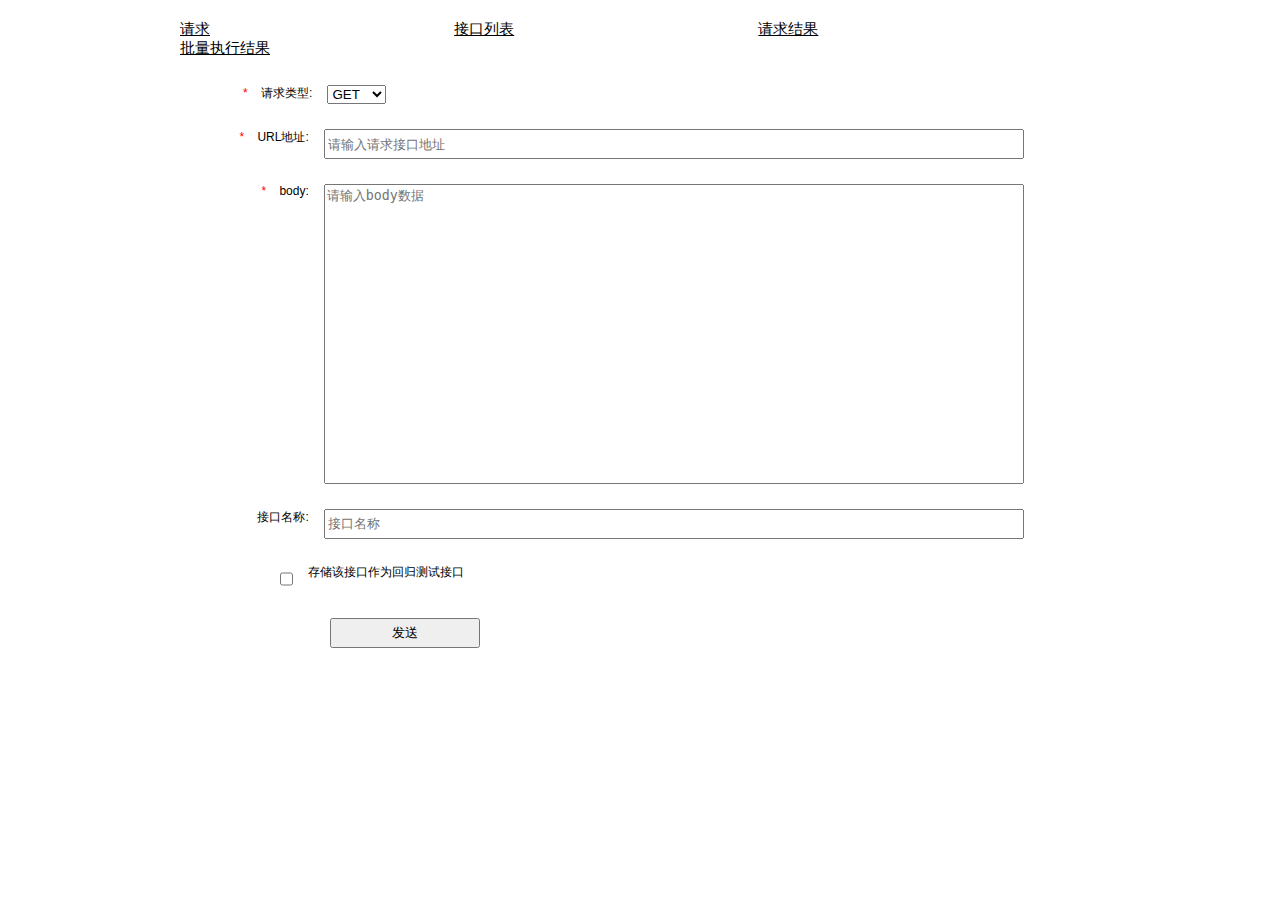
<file: templates/index.html>
<!DOCTYPE html>
<html>
<head>
<title>请求</title>
<link rel="stylesheet" href="/static/css/1.css">
<script type="text/script" src="/static/js/common/jquery-3.4.1.min.js"></script>
<script type="text/script" scr="/static/js/private/a.js"></script>
<link rel="stylesheet" type="text/css" href="/static/plugins/easyui/themes/default/easyui.css">
<link rel="stylesheet" type="text/css" href="/static/plugins/easyui/demo/demo.css">
</head>

<body style="font-size: 12px;">
<div id="navone" style="font-size: 15px">
<ul id="ulone">
    <li id="lione"><a href="./a.html">请求</a></li>
    <li id="lione"><a href="./b.html">接口列表</a></li>
    <li id="lione"><a href="./c.html">请求结果</a></li>
    <li id="lione"><a href="./d.html">批量执行结果</a></li>
</ul>
</div>
<div class="seconddiv" >
	<form method="post" action="">
		<div class="inputtypeclass">
			<label class="requestlabel"><span style="color:red; margin-right:10px;">* </span>请求类型:</label>
			<select id = "mySelect" onchange="displayResult()" name="requestselect">
				<option value="GET">GET</option>
				<option value="POST">POST</option>
			</select>
		</div>
		
		<div class="urlclass">
			<label class="urlspan"><span style="color:red; margin-right:10px;">* </span>URL地址:</label>
			<input class="urlinput" placeholder="请输入请求接口地址" name="requestsurl" required>
		</div>
		
		<div class="bodyclass">
			<label class="bodyspan"><span style="color:red; margin-right:10px;">* </span>body:</label>
			<textarea class="textareaclass" placeholder="请输入body数据" name="requestvalue"></textarea>
		</div>
		
		<div class="exceptclass">
			<span class="exceptspan">接口名称:</span>
			<input class="exceptinput" placeholder="接口名称" name="interfacename">
		</div>
		<div class="saveclass">
            <input class="saveinput" name="saveinput" type="checkbox" >存储该接口作为回归测试接口
        </div>
		<div class="sendclass">
			<button type="submit" class="sendbutton">发送</button>
		</div>
	</form>
</div>
</body>
</html>
</file>
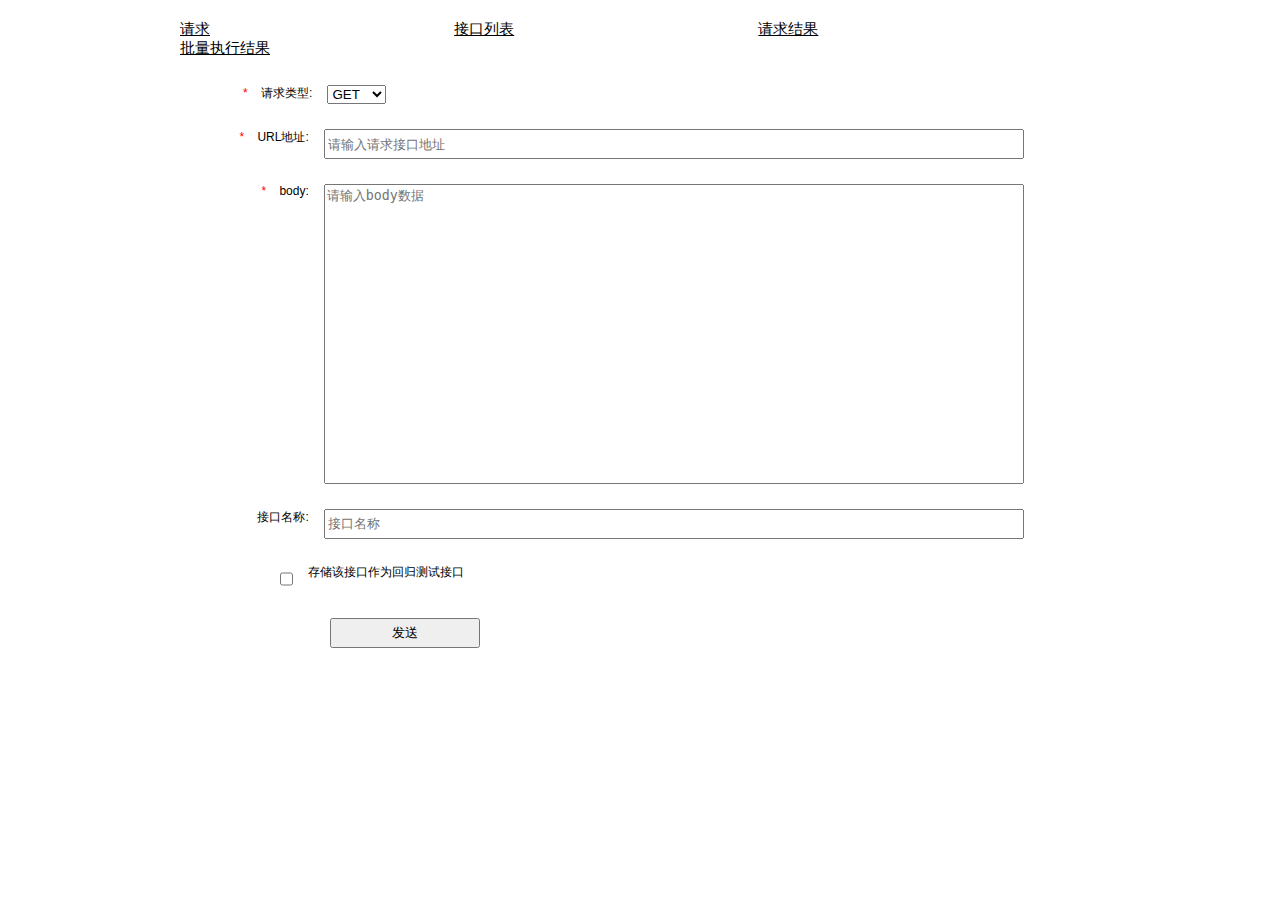
<file: templates/a.html>
<!DOCTYPE html>
<html>
<head>
    <title>请求</title>
    <link rel="stylesheet" href="/static/css/1.css">
    <script type="text/script" src="/static/js/common/jquery-3.4.1.min.js"></script>
    <script type="text/script" scr="/static/js/private/a.js"></script>
    <link rel="stylesheet" type="text/css" href="/static/plugins/easyui/themes/default/easyui.css">
    <link rel="stylesheet" type="text/css" href="/static/plugins/easyui/demo/demo.css">
</head>

<body style="font-size: 12px;">
<div id="navone" style="font-size: 15px;">
<ul id="ulone">
    <li id="lione"><a href="./a.html">请求</a></li>
    <li id="lione"><a href="./b.html">接口列表</a></li>
    <li id="lione"><a href="./c.html">请求结果</a></li>
    <li id="lione"><a href="./d.html">批量执行结果</a></li>
</ul>
</div>
<div class="seconddiv" >
	<form method="post" action="">
		<div class="inputtypeclass">
			<label class="requestlabel"><span style="color:red; margin-right:10px;">* </span>请求类型:</label>
			<select id = "mySelect" onchange="displayResult()" name="requestselect">
				<option value="GET">GET</option>
				<option value="POST">POST</option>
			</select>
		</div>
		
		<div class="urlclass">
			<label class="urlspan"><span style="color:red; margin-right:10px;">* </span>URL地址:</label>
			<input class="urlinput" placeholder="请输入请求接口地址" name="requestsurl" required>
		</div>
		
		<div class="bodyclass">
			<label class="bodyspan"><span style="color:red; margin-right:10px;">* </span>body:</label>
			<textarea class="textareaclass" placeholder="请输入body数据" name="requestvalue"></textarea>
		</div>
		
		<div class="exceptclass">
			<span class="exceptspan">接口名称:</span>
			<input class="exceptinput" placeholder="接口名称">
		</div>
		<div class="saveclass">
            <input class="saveinput" name="saveinput" type="checkbox" >存储该接口作为回归测试接口
        </div>
		<div class="sendclass">
			<button type="submit" class="sendbutton">发送</button>
		</div>
	</form>
</div>
</body>
</html>
</file>
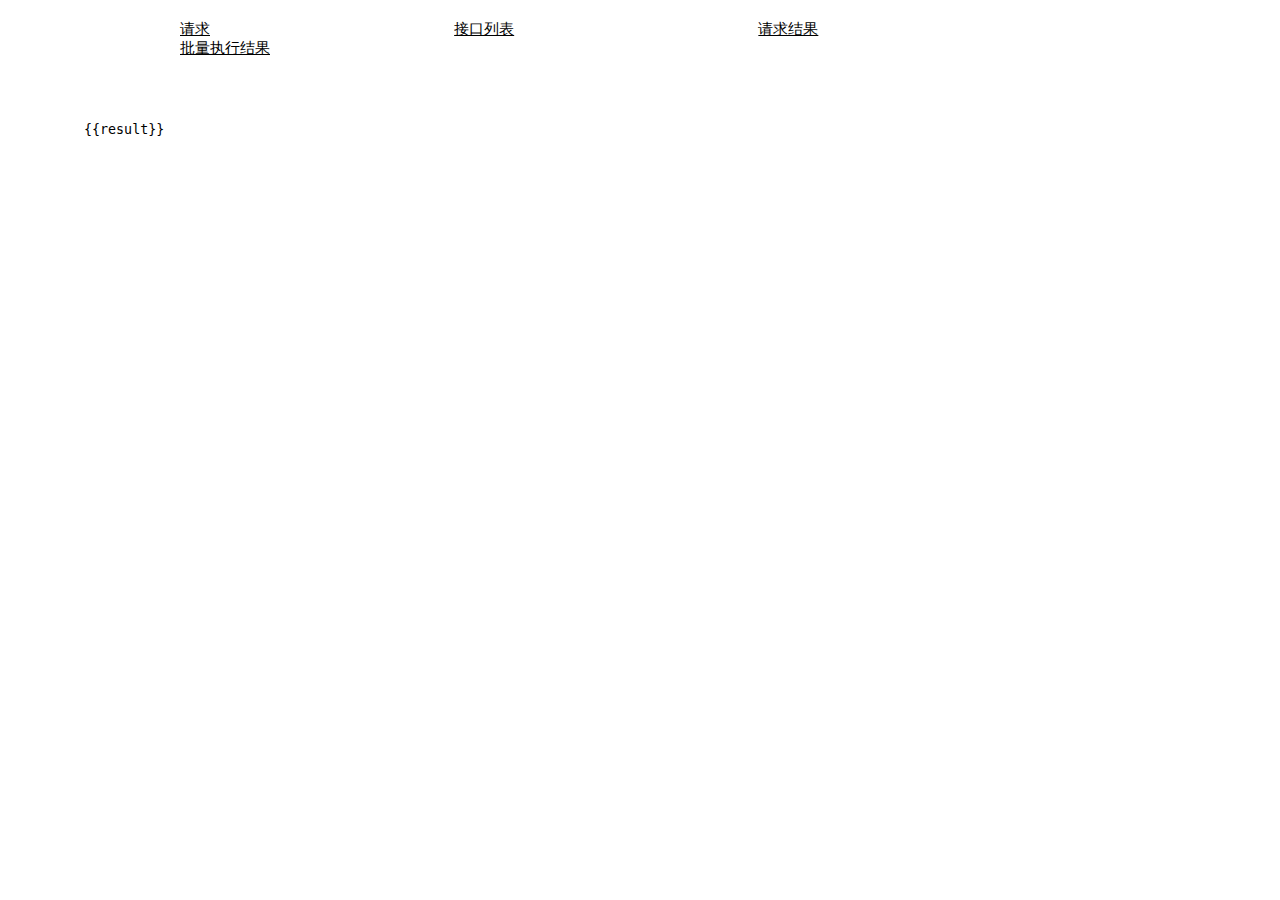
<file: templates/c.html>
<!DOCTYPE html>
<html>
<head>
    <title>请求结果</title>
    <link rel="stylesheet" href="/static/css/1.css">
    <script type="text/script" src="/static/js/common/jquery-3.4.1.min.js"></script>
    <script type="text/script" scr="/static/js/private/a.js"></script>
    <link rel="stylesheet" type="text/css" href="/static/plugins/easyui/themes/default/easyui.css">
    <link rel="stylesheet" type="text/css" href="/static/plugins/easyui/demo/demo.css">


</head>

<body style="font-size: 12px;">
<div id="navone">
<ul id="ulone" style="font-size: 15px">
    <li id="lione"><a href="./a.html">请求</a></li>
    <li id="lione"><a href="./b.html">接口列表</a></li>
    <li id="lione"><a href="./c.html">请求结果</a></li>
    <li id="lione"><a href="./d.html">批量执行结果</a></li>
</ul>
</div>
<div class="resultclass">
	<textarea class="resultdata" placeholder="暂无数据" name="responseresult" onchange="showresult()" readonly="readonly">{{result}}</textarea>
</div>

</body>
</html>
</file>
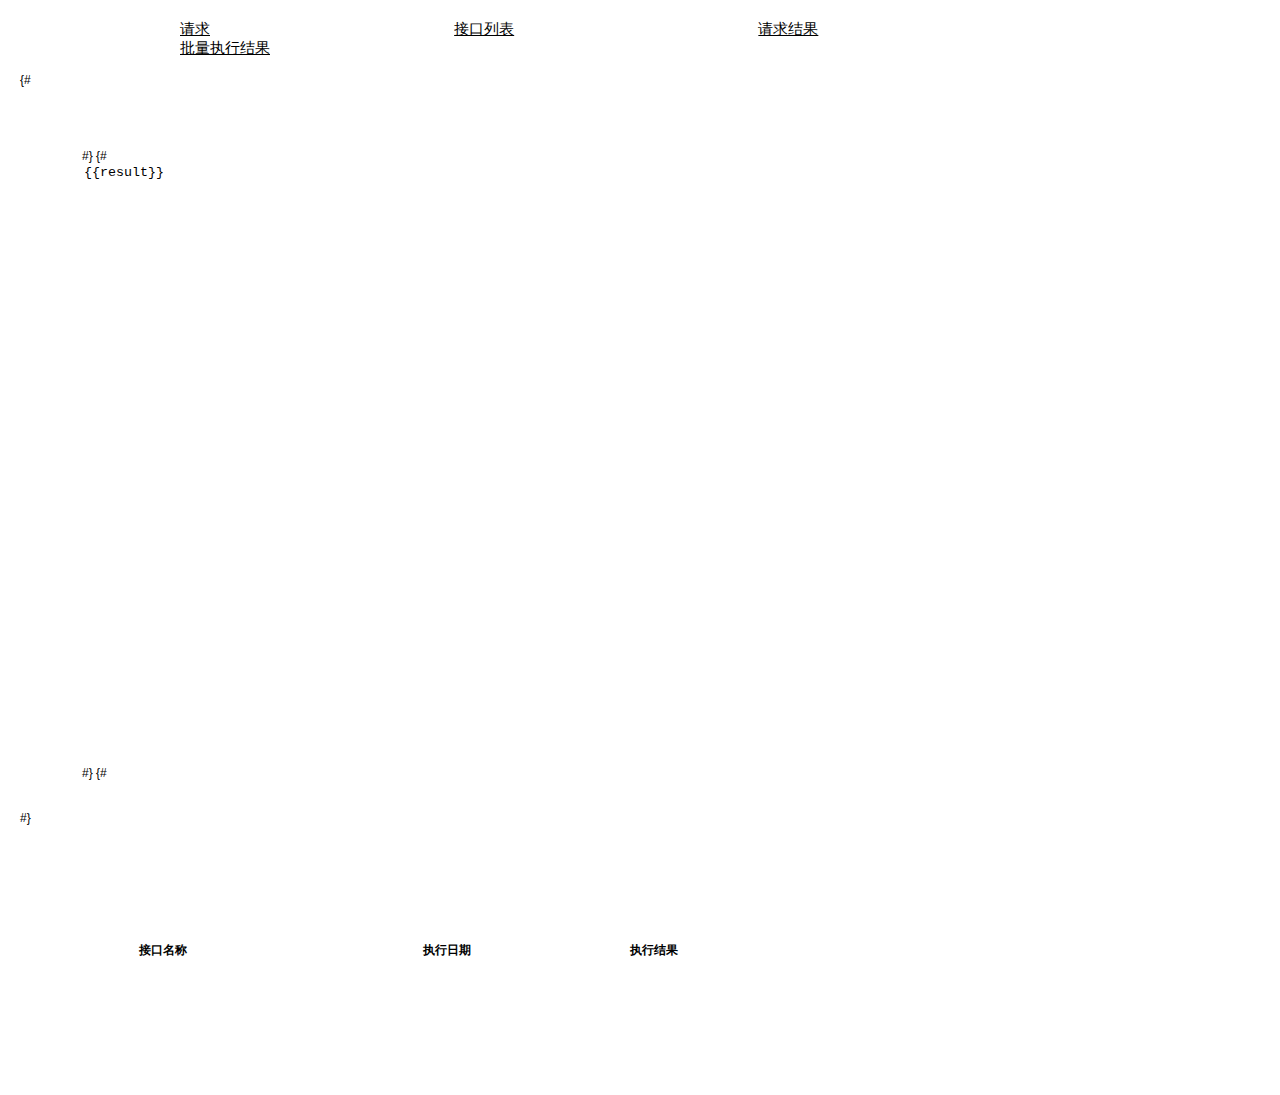
<file: templates/d.html>
<!DOCTYPE html>
<html>
<head>
    <title>批量执行结果</title>
    <link rel="stylesheet" href="/static/css/1.css">
    <script type="text/script" src="/static/js/common/jquery-3.4.1.min.js"></script>
    <script type="text/script" scr="/static/js/private/a.js"></script>
    <link rel="stylesheet" type="text/css" href="/static/plugins/easyui/themes/default/easyui.css">
    <link rel="stylesheet" type="text/css" href="/static/plugins/easyui/themes/icon.css">
    <link rel="stylesheet" type="text/css" href="/static/plugins/easyui/demo/demo.css">
    <script type="text/javascript" src="/static/plugins/easyui/jquery.easyui.min.js"></script>
    <script type="text/javascript" src="/static/plugins/easyui/jquery.min.js"></script>
    <script type="text/javascript" src="/static/plugins/easyui/locale/easyui-lang-zh_CN.js"></script>
</head>

<body style="font-size: 12px;">
<div id="navone">
<ul id="ulone" style="font-size: 15px">
    <li id="lione"><a href="./a.html">请求</a></li>
    <li id="lione"><a href="./b.html">接口列表</a></li>
    <li id="lione"><a href="./c.html">请求结果</a></li>
    <li id="lione"><a href="./d.html">批量执行结果</a></li>
</ul>
</div>
{#<div class="resultclass">#}
{#	<textarea class="resultdata" placeholder="暂无数据" name="responseresult" onchange="showresult()" readonly="readonly">{{result}}</textarea>#}
{#</div>#}
<div>
    <table title="批量执行结果浏览" style="width:700px;height:250px" data-options="
        url:'/dealallrequests/',
        method:'POST',
        rownumbers:true,
        idField:'id',
        treeField:'name'
        ">
        <thead>
            <tr>
                <th data-options="field:executeName" width="220">接口名称</th>
                <th data-options="field:executeDate" width="220">执行日期</th>
                <th data-options="field:executeResult" width="100">执行结果</th>
            </tr>
        </thead>
    </table>
</div>
</body>
</html>
</file>
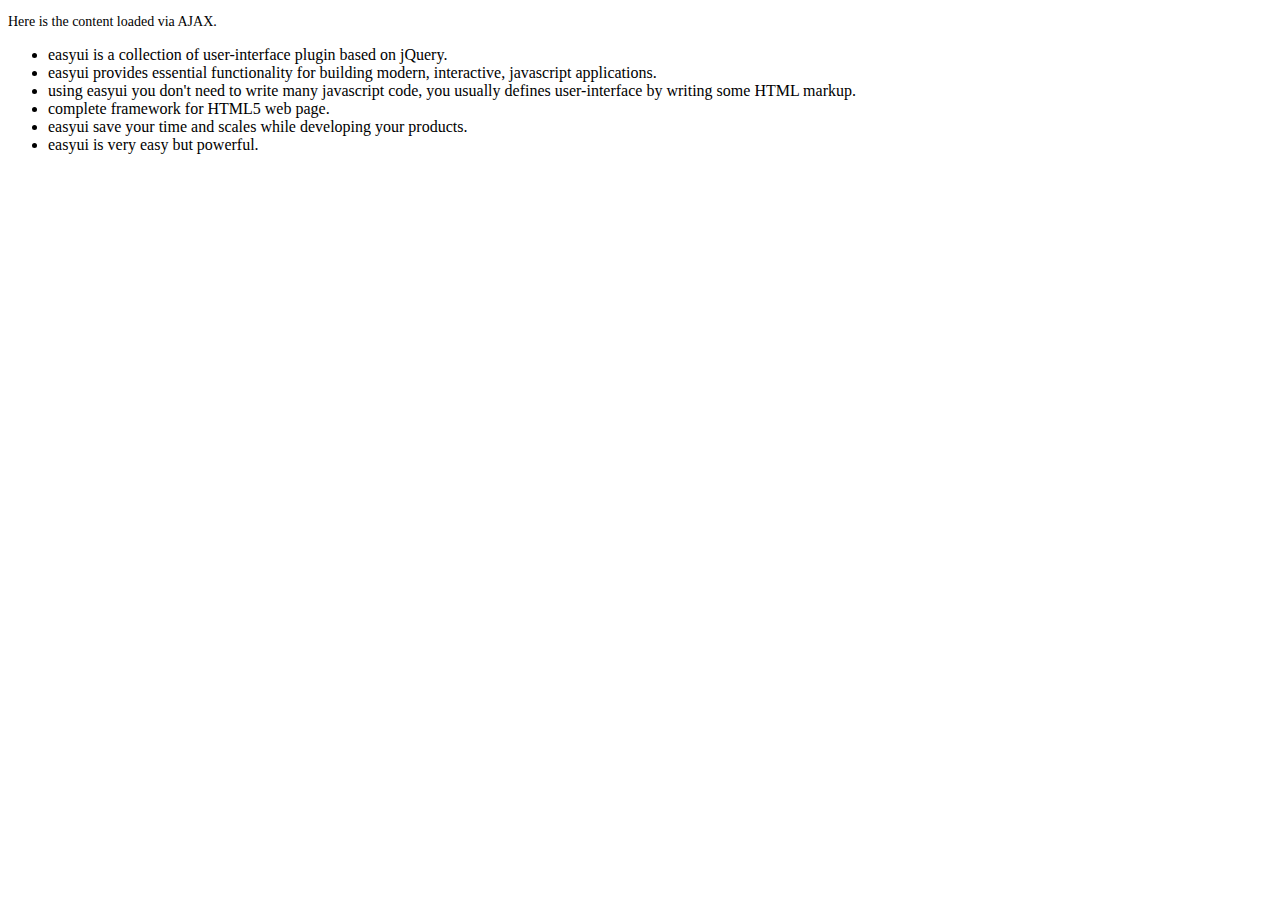
<file: static/plugins/easyui/demo-mobile/accordion/_content.html>
<!DOCTYPE html>
<html>
<head>
	<meta charset="UTF-8">
	<title>AJAX Content</title>
</head>
<body>
	<p style="font-size:14px">Here is the content loaded via AJAX.</p>
	<ul>
		<li>easyui is a collection of user-interface plugin based on jQuery.</li>
		<li>easyui provides essential functionality for building modern, interactive, javascript applications.</li>
		<li>using easyui you don't need to write many javascript code, you usually defines user-interface by writing some HTML markup.</li>
		<li>complete framework for HTML5 web page.</li>
		<li>easyui save your time and scales while developing your products.</li>
		<li>easyui is very easy but powerful.</li>
	</ul>
</body>
</html>
</file>
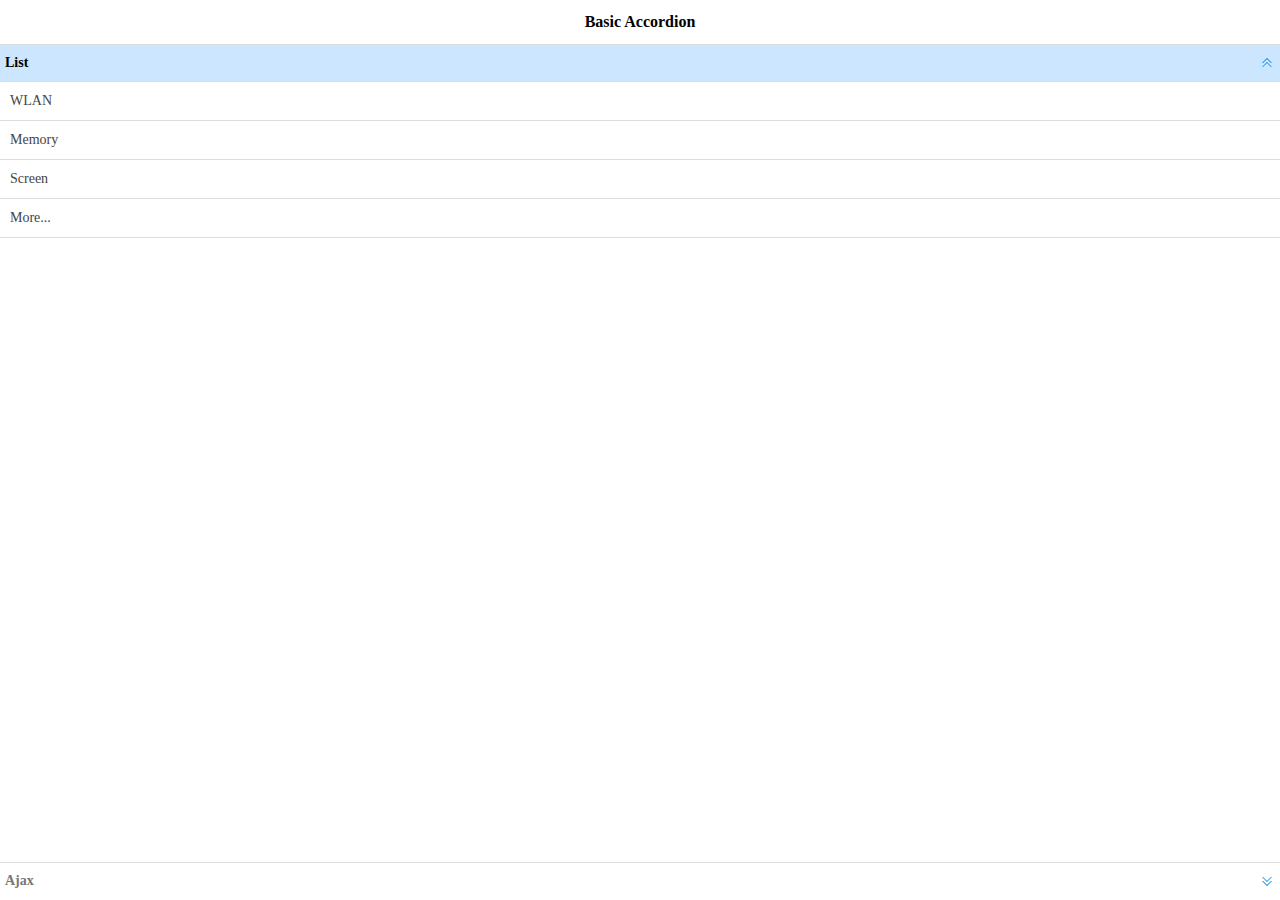
<file: static/plugins/easyui/demo-mobile/accordion/basic.html>
<!doctype html><html><head>    <meta charset="UTF-8">  	<meta name="viewport" content="initial-scale=1.0, maximum-scale=1.0, user-scalable=no">    <title>Basic Accordion - jQuery EasyUI Mobile Demo</title>      <link rel="stylesheet" type="text/css" href="../../themes/metro/easyui.css">      <link rel="stylesheet" type="text/css" href="../../themes/mobile.css">      <link rel="stylesheet" type="text/css" href="../../themes/icon.css">      <script type="text/javascript" src="../../jquery.min.js"></script>      <script type="text/javascript" src="../../jquery.easyui.min.js"></script>     <script type="text/javascript" src="../../jquery.easyui.mobile.js"></script> </head><body>	<div class="easyui-navpanel">		<header>			<div class="m-toolbar">				<span class="m-title">Basic Accordion</span>			</div>		</header>		<div class="easyui-accordion" fit="true" border="false">			<div title="List">				<ul class="m-list">					<li>WLAN</li>					<li>Memory</li>					<li>Screen</li>					<li>More...</li>				</ul>			</div>			<div title="Ajax" href="_content.html" style="padding:10px"></div>		</div>	</div></body>	</html>
</file>
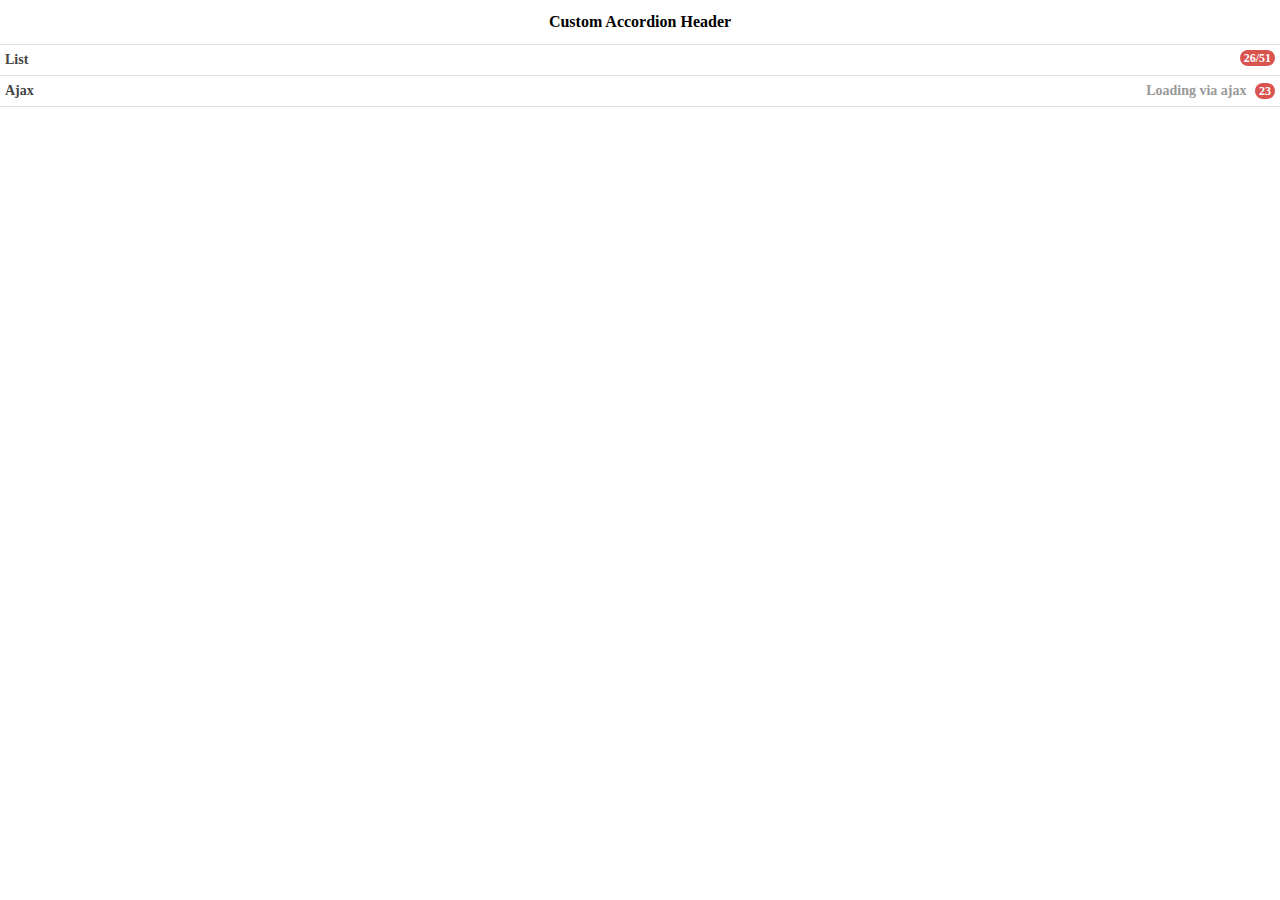
<file: static/plugins/easyui/demo-mobile/accordion/header.html>
<!doctype html><html><head>    <meta charset="UTF-8">  	<meta name="viewport" content="initial-scale=1.0, maximum-scale=1.0, user-scalable=no">    <title>Custom Accordion Header - jQuery EasyUI Mobile Demo</title>      <link rel="stylesheet" type="text/css" href="../../themes/metro/easyui.css">      <link rel="stylesheet" type="text/css" href="../../themes/mobile.css">      <link rel="stylesheet" type="text/css" href="../../themes/icon.css">      <script type="text/javascript" src="../../jquery.min.js"></script>      <script type="text/javascript" src="../../jquery.easyui.min.js"></script>     <script type="text/javascript" src="../../jquery.easyui.mobile.js"></script> </head><body>	<div class="easyui-navpanel">		<header>			<div class="m-toolbar">				<span class="m-title">Custom Accordion Header</span>			</div>		</header>		<div class="easyui-accordion" data-options="fit:true,border:false,selected:-1">			<div>				<header>					<div class="hh-inner">						<span>List</span>						<span class="m-badge" style="float:right">26/51</span>					</div>				</header>				<ul class="m-list">					<li>WLAN</li>					<li>Memory</li>					<li>Screen</li>					<li>More...</li>				</ul>			</div>			<div href="_content.html" style="padding:10px">				<header>					<div class="hh-inner">						<span>Ajax</span>						<span style="float:right">							<span style="color:#999;margin-right:5px">Loading via ajax</span>							<span class="m-badge">23</span>						</span>					</div>				</header>			</div>		</div>	</div>	<style scoped>		.hh-inner{			position: relative;			line-height: 20px;			background: #fff;			font-weight: bold;			margin: -5px;			padding: 5px;		}	</style></body>	</html>
</file>
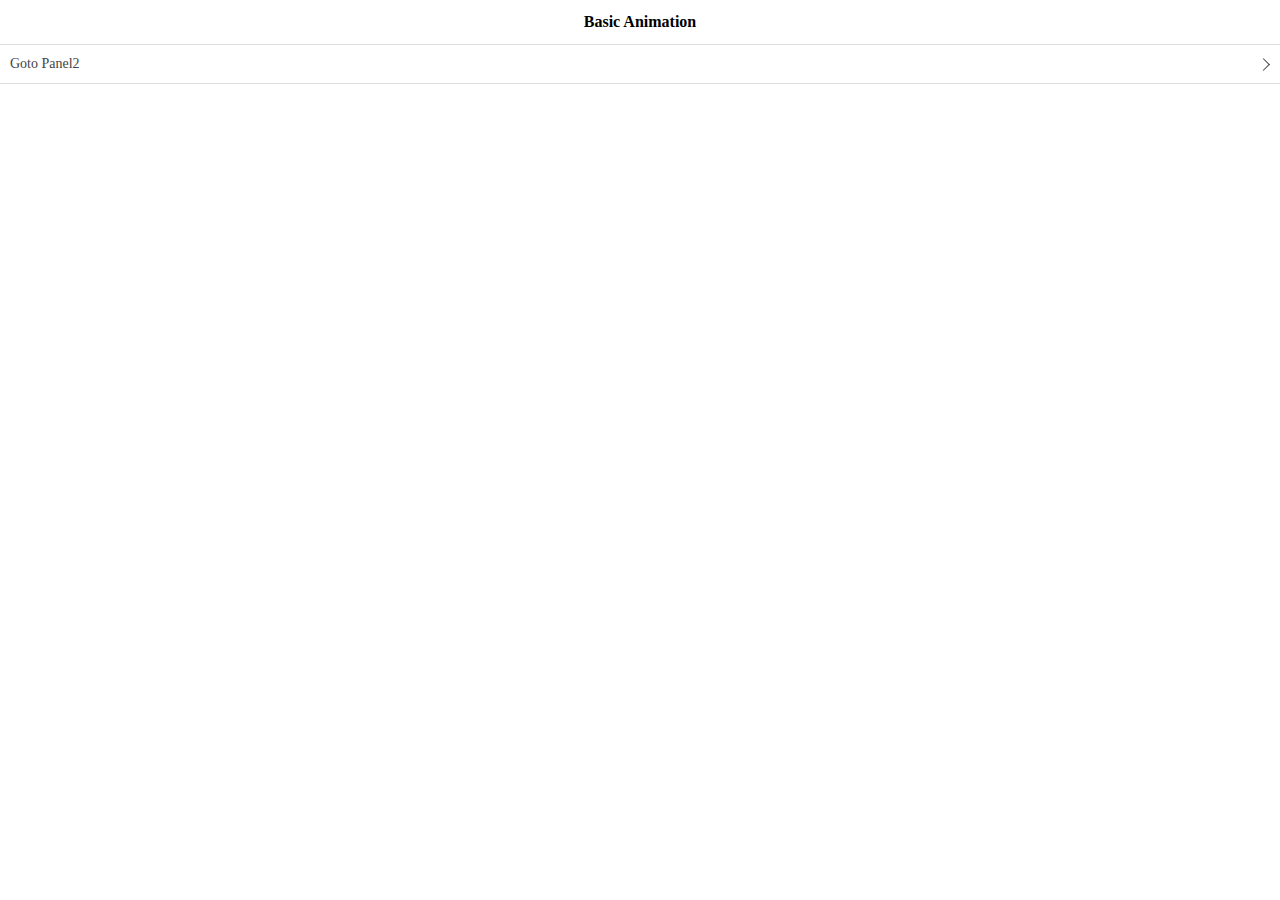
<file: static/plugins/easyui/demo-mobile/animation/basic.html>
<!doctype html><html><head>    <meta charset="UTF-8">  	<meta name="viewport" content="initial-scale=1.0, maximum-scale=1.0, user-scalable=no">    <title>Basic Animation - jQuery EasyUI Mobile Demo</title>      <link rel="stylesheet" type="text/css" href="../../themes/metro/easyui.css">      <link rel="stylesheet" type="text/css" href="../../themes/mobile.css">      <link rel="stylesheet" type="text/css" href="../../themes/icon.css">      <script type="text/javascript" src="../../jquery.min.js"></script>      <script type="text/javascript" src="../../jquery.easyui.min.js"></script>     <script type="text/javascript" src="../../jquery.easyui.mobile.js"></script> </head><body>	<div class="easyui-navpanel">		<header>			<div class="m-toolbar">				<span class="m-title">Basic Animation</span>			</div>		</header>		<ul class="m-list">			<li><a href="#p2">Goto Panel2</a></li>		</ul>	</div>	<div id="p2" class="easyui-navpanel">		<header>			<div class="m-toolbar">				<div class="m-left">					<a href="#" class="easyui-linkbutton m-back" data-options="plain:true,outline:true,back:true">Back</a>				</div>				<div class="m-title">Panel2</div>			</div>		</header>		<ul class="m-list">			<li><a href="#p3">Goto Panel3</a></li>		</ul>	</div>	<div id="p3" class="easyui-navpanel">		<header>			<div class="m-toolbar">				<div class="m-left">					<a href="#" class="easyui-linkbutton m-back" data-options="plain:true,outline:true,back:true">Back</a>				</div>				<div class="m-title">Panel3</div>			</div>		</header>		<div style="padding:20px 10px">			<p>Panel3 Content.</p>		</div>	</div></body>	</html>
</file>
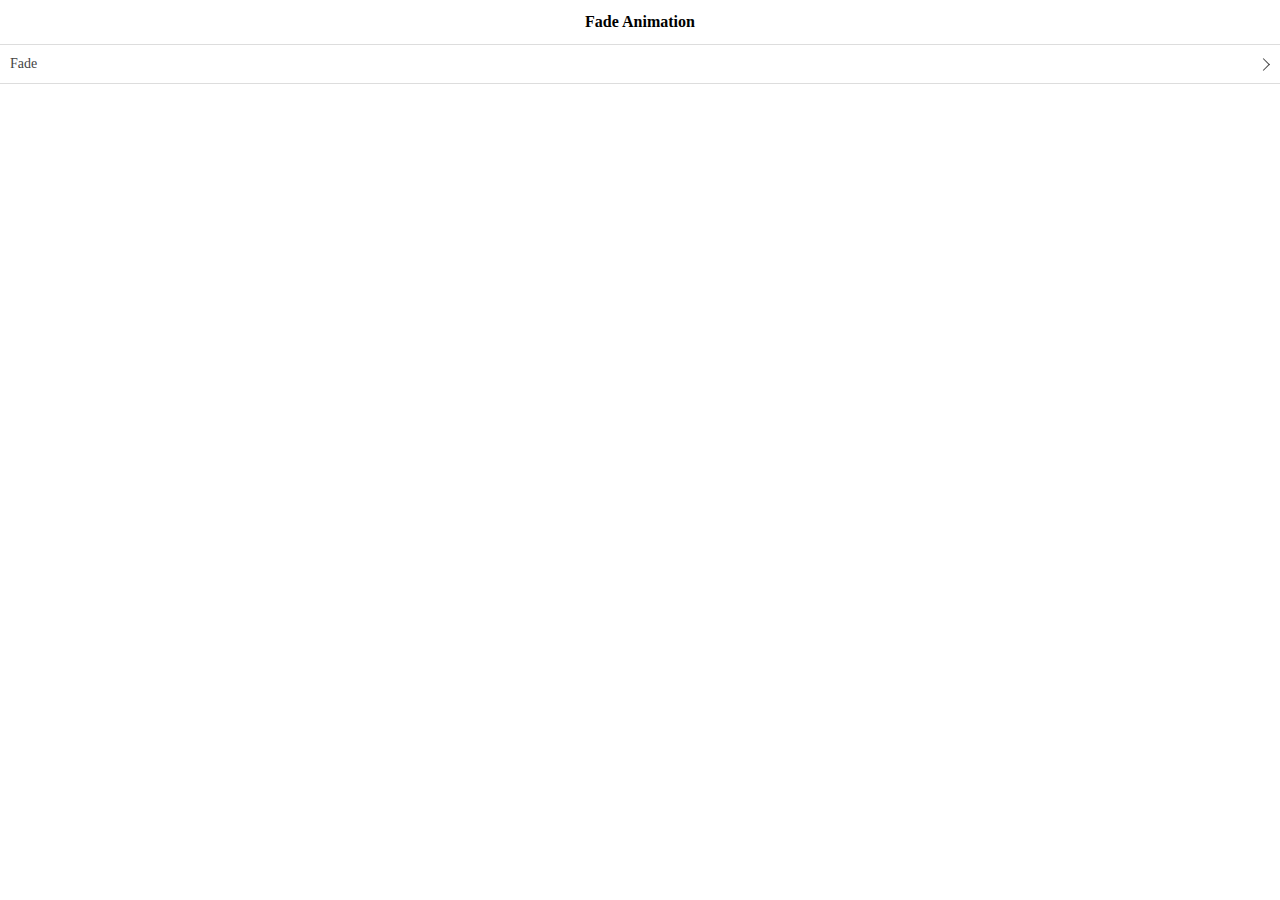
<file: static/plugins/easyui/demo-mobile/animation/fade.html>
<!doctype html><html><head>    <meta charset="UTF-8">  	<meta name="viewport" content="initial-scale=1.0, maximum-scale=1.0, user-scalable=no">    <title>Fade Animation - jQuery EasyUI Mobile Demo</title>      <link rel="stylesheet" type="text/css" href="../../themes/metro/easyui.css">      <link rel="stylesheet" type="text/css" href="../../themes/mobile.css">      <link rel="stylesheet" type="text/css" href="../../themes/icon.css">      <script type="text/javascript" src="../../jquery.min.js"></script>      <script type="text/javascript" src="../../jquery.easyui.min.js"></script>     <script type="text/javascript" src="../../jquery.easyui.mobile.js"></script> </head><body>	<div class="easyui-navpanel">		<header>			<div class="m-toolbar">				<span class="m-title">Fade Animation</span>			</div>		</header>		<ul class="m-list">			<li><a href="#p2" data-options="animation:'fade',direction:''">Fade</a></li>		</ul>	</div>	<div id="p2" class="easyui-navpanel">		<header>			<div class="m-toolbar">				<div class="m-left">					<a href="#" class="easyui-linkbutton m-back" data-options="plain:true,outline:true,back:true">Back</a>				</div>				<div class="m-title">Panel2</div>			</div>		</header>		<div style="padding:10px">			<p>Panel2 Content.</p>		</div>	</div></body>	</html>
</file>
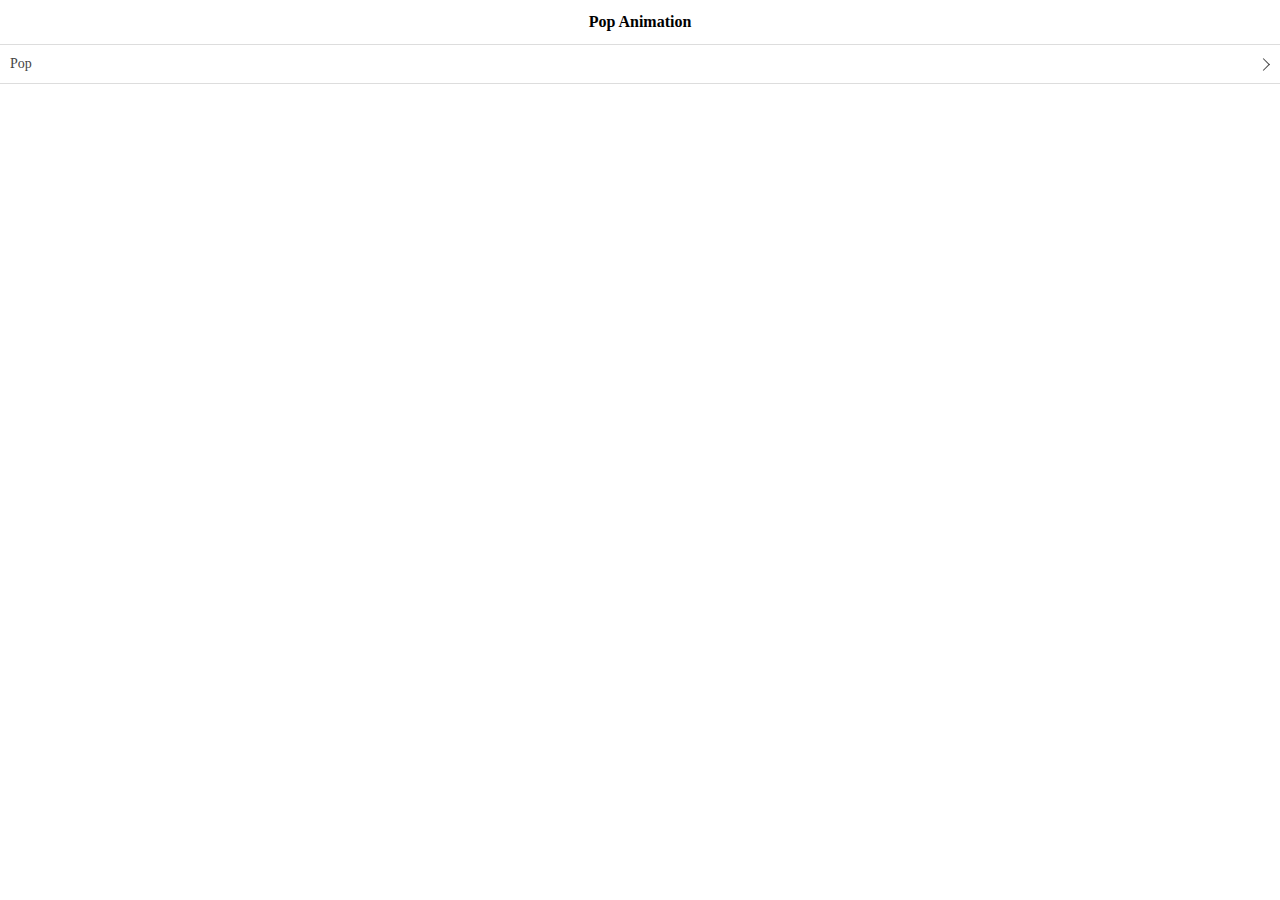
<file: static/plugins/easyui/demo-mobile/animation/pop.html>
<!doctype html><html><head>    <meta charset="UTF-8">  	<meta name="viewport" content="initial-scale=1.0, maximum-scale=1.0, user-scalable=no">    <title>Pop Animation - jQuery EasyUI Mobile Demo</title>      <link rel="stylesheet" type="text/css" href="../../themes/metro/easyui.css">      <link rel="stylesheet" type="text/css" href="../../themes/mobile.css">      <link rel="stylesheet" type="text/css" href="../../themes/icon.css">      <script type="text/javascript" src="../../jquery.min.js"></script>      <script type="text/javascript" src="../../jquery.easyui.min.js"></script>     <script type="text/javascript" src="../../jquery.easyui.mobile.js"></script> </head><body>	<div class="easyui-navpanel">		<header>			<div class="m-toolbar">				<span class="m-title">Pop Animation</span>			</div>		</header>		<ul class="m-list">			<li><a href="#p2" data-options="animation:'pop',direction:''">Pop</a></li>		</ul>	</div>	<div id="p2" class="easyui-navpanel">		<header>			<div class="m-toolbar">				<div class="m-left">					<a href="#" class="easyui-linkbutton m-back" data-options="plain:true,outline:true,back:true">Back</a>				</div>				<div class="m-title">Panel2</div>			</div>		</header>		<div style="padding:10px">			<p>Panel2 Content.</p>		</div>	</div></body>	</html>
</file>
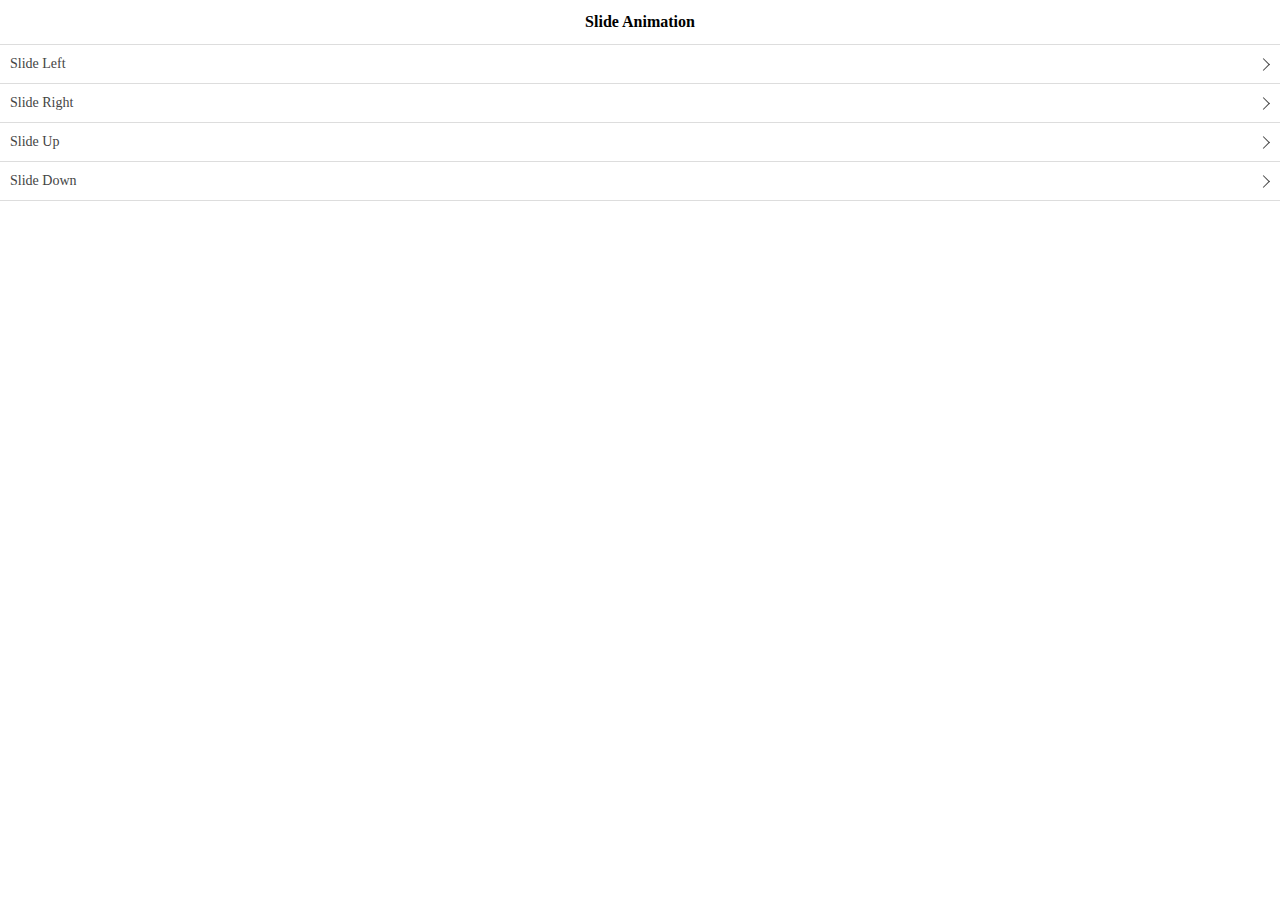
<file: static/plugins/easyui/demo-mobile/animation/slide.html>
<!doctype html><html><head>    <meta charset="UTF-8">  	<meta name="viewport" content="initial-scale=1.0, maximum-scale=1.0, user-scalable=no">    <title>Slide Animation - jQuery EasyUI Mobile Demo</title>      <link rel="stylesheet" type="text/css" href="../../themes/metro/easyui.css">      <link rel="stylesheet" type="text/css" href="../../themes/mobile.css">      <link rel="stylesheet" type="text/css" href="../../themes/icon.css">      <script type="text/javascript" src="../../jquery.min.js"></script>      <script type="text/javascript" src="../../jquery.easyui.min.js"></script>     <script type="text/javascript" src="../../jquery.easyui.mobile.js"></script> </head><body>	<div class="easyui-navpanel">		<header>			<div class="m-toolbar">				<span class="m-title">Slide Animation</span>			</div>		</header>		<ul class="m-list">			<li><a href="#p2" data-options="animation:'slide',direction:'left'">Slide Left</a></li>			<li><a href="#p2" data-options="animation:'slide',direction:'right'">Slide Right</a></li>			<li><a href="#p2" data-options="animation:'slide',direction:'up'">Slide Up</a></li>			<li><a href="#p2" data-options="animation:'slide',direction:'down'">Slide Down</a></li>		</ul>	</div>	<div id="p2" class="easyui-navpanel">		<header>			<div class="m-toolbar">				<div class="m-left">					<a href="#" class="easyui-linkbutton m-back" data-options="plain:true,outline:true,back:true">Back</a>				</div>				<div class="m-title">Panel2</div>			</div>		</header>		<div style="padding:10px">			<p>Panel2 Content.</p>		</div>	</div></body>	</html>
</file>
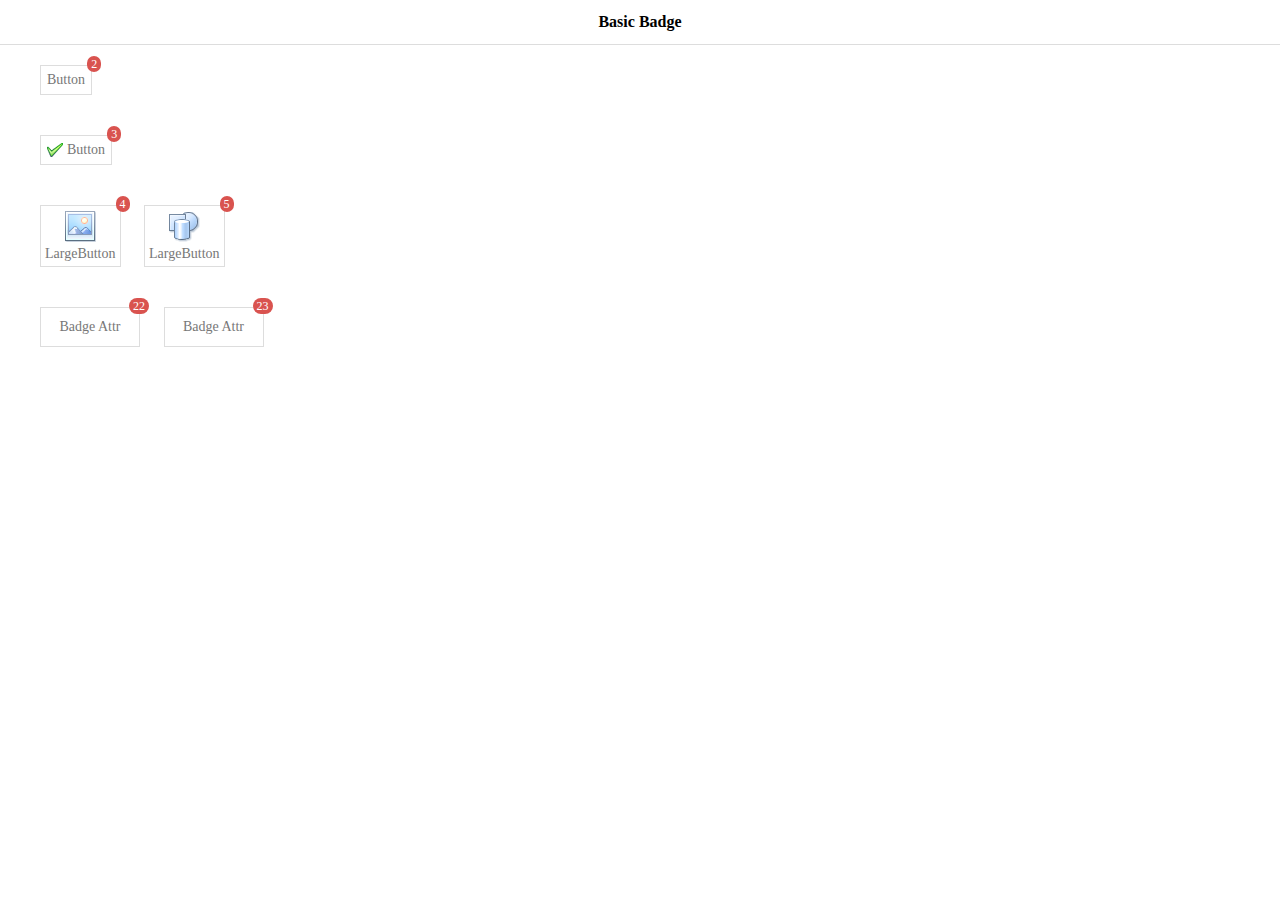
<file: static/plugins/easyui/demo-mobile/badge/basic.html>
<!doctype html><html><head>    <meta charset="UTF-8">  	<meta name="viewport" content="initial-scale=1.0, maximum-scale=1.0, user-scalable=no">    <title>Basic Badge - jQuery EasyUI Mobile Demo</title>      <link rel="stylesheet" type="text/css" href="../../themes/metro/easyui.css">      <link rel="stylesheet" type="text/css" href="../../themes/mobile.css">      <link rel="stylesheet" type="text/css" href="../../themes/icon.css">      <script type="text/javascript" src="../../jquery.min.js"></script>      <script type="text/javascript" src="../../jquery.easyui.min.js"></script>     <script type="text/javascript" src="../../jquery.easyui.mobile.js"></script> </head><body>	<div class="easyui-navpanel">		<header>			<div class="m-toolbar">				<span class="m-title">Basic Badge</span>			</div>		</header>		<div style="padding:20px 40px">			<a href="#" class="easyui-linkbutton">				Button<span class="m-badge">2</span>			</a>		</div>		<div style="padding:20px 40px">			<a href="#" class="easyui-linkbutton" iconCls="icon-ok">				Button<span class="m-badge">3</span>			</a>		</div>		<div style="padding:20px 40px">			<a href="#" class="easyui-linkbutton" data-options="iconCls:'icon-large-picture',iconAlign:'top',size:'large'">				LargeButton<span class="m-badge">4</span>			</a>			<a href="#" class="easyui-linkbutton" data-options="iconCls:'icon-large-shapes',iconAlign:'top',size:'large'" style="margin-left:20px">				LargeButton<span class="m-badge">5</span>			</a>		</div>		<div style="padding:20px 40px">			<a href="#" class="easyui-linkbutton m-badge" data-badge="22" style="width:100px;height:40px">Badge Attr</a>			<a href="#" class="easyui-linkbutton m-badge" data-badge="23" style="width:100px;height:40px;margin-left:20px">Badge Attr</a>		</div>	</div></body>	</html>
</file>
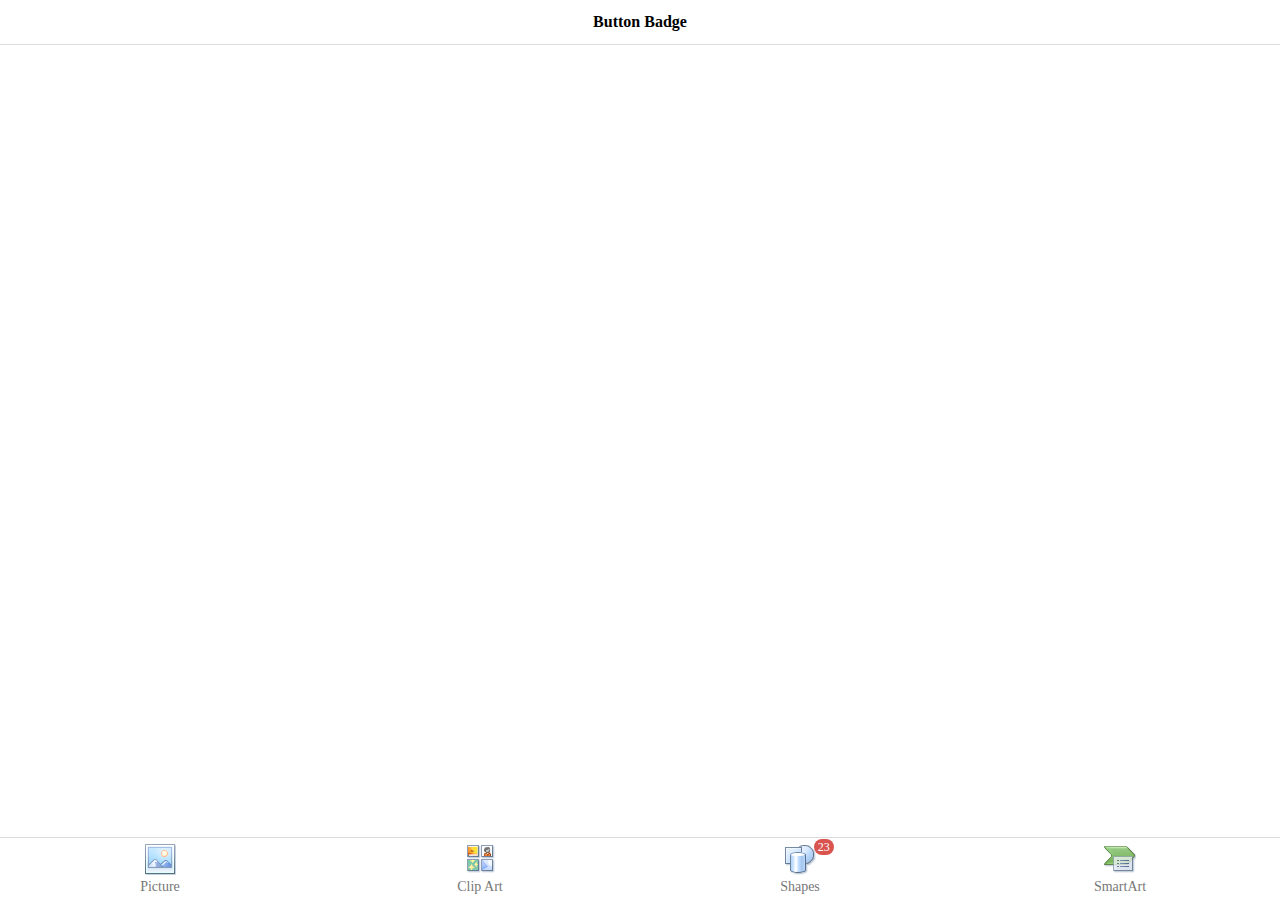
<file: static/plugins/easyui/demo-mobile/badge/button.html>
<!doctype html><html><head>    <meta charset="UTF-8">  	<meta name="viewport" content="initial-scale=1.0, maximum-scale=1.0, user-scalable=no">    <title>Button Badge - jQuery EasyUI Mobile Demo</title>      <link rel="stylesheet" type="text/css" href="../../themes/metro/easyui.css">      <link rel="stylesheet" type="text/css" href="../../themes/mobile.css">      <link rel="stylesheet" type="text/css" href="../../themes/icon.css">      <script type="text/javascript" src="../../jquery.min.js"></script>      <script type="text/javascript" src="../../jquery.easyui.min.js"></script>     <script type="text/javascript" src="../../jquery.easyui.mobile.js"></script> </head><body>	<div class="easyui-navpanel">		<header>			<div class="m-toolbar">				<span class="m-title">Button Badge</span>			</div>		</header>		<footer>            <div class="m-buttongroup m-buttongroup-justified" style="width:100%">                <a href="#" class="easyui-linkbutton" data-options="iconCls:'icon-large-picture',size:'large',iconAlign:'top',plain:true">Picture</a>                <a href="#" class="easyui-linkbutton" data-options="iconCls:'icon-large-clipart',size:'large',iconAlign:'top',plain:true">Clip Art</a>                <a href="#" class="easyui-linkbutton" data-options="iconCls:'icon-large-shapes',size:'large',iconAlign:'top',plain:true">Shapes<span class="m-badge">23</span></a>                <a href="#" class="easyui-linkbutton" data-options="iconCls:'icon-large-smartart',size:'large',iconAlign:'top',plain:true">SmartArt</a>            </div>		</footer>	</div></body>	</html>
</file>
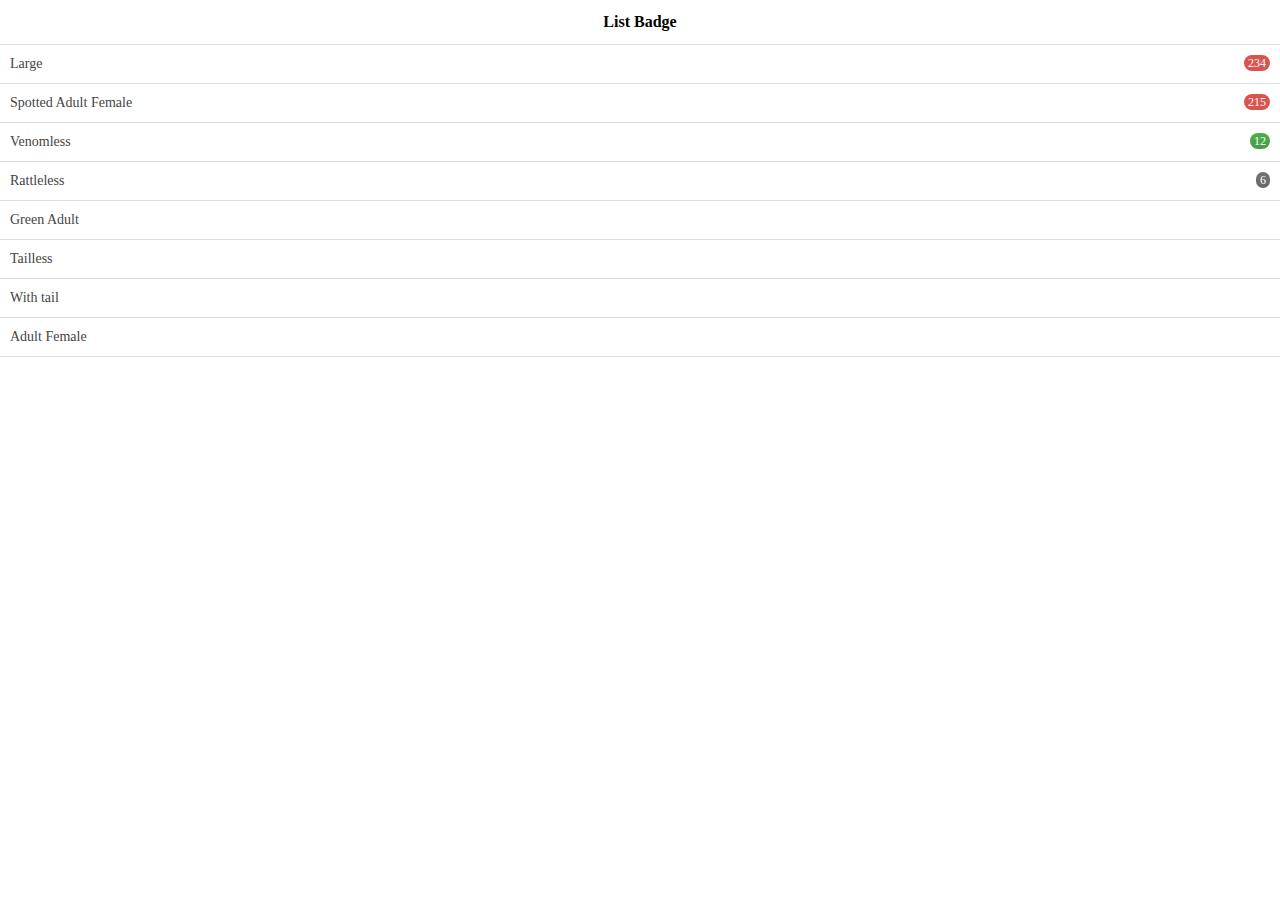
<file: static/plugins/easyui/demo-mobile/badge/list.html>
<!doctype html><html><head>    <meta charset="UTF-8">  	<meta name="viewport" content="initial-scale=1.0, maximum-scale=1.0, user-scalable=no">    <title>List Badge - jQuery EasyUI Mobile Demo</title>      <link rel="stylesheet" type="text/css" href="../../themes/metro/easyui.css">      <link rel="stylesheet" type="text/css" href="../../themes/mobile.css">      <link rel="stylesheet" type="text/css" href="../../themes/color.css">      <link rel="stylesheet" type="text/css" href="../../themes/icon.css">      <script type="text/javascript" src="../../jquery.min.js"></script>      <script type="text/javascript" src="../../jquery.easyui.min.js"></script>     <script type="text/javascript" src="../../jquery.easyui.mobile.js"></script> </head><body>	<div class="easyui-navpanel">		<header>			<div class="m-toolbar">				<span class="m-title">List Badge</span>			</div>		</header>		<ul class="m-list">			<li>Large				<div class="m-right"><span class="m-badge" style="margin-top:10px">234</span></div>			</li>			<li>Spotted Adult Female				<div class="m-right"><span class="m-badge" style="margin-top:10px">215</span></div>			</li>			<li>Venomless				<div class="m-right"><span class="m-badge c1" style="margin-top:10px">12</span></div>			</li>			<li>Rattleless				<div class="m-right"><span class="m-badge c2" style="margin-top:10px">6</span></div>			</li>			<li>Green Adult</li>			<li>Tailless</li>			<li>With tail</li>			<li>Adult Female</li>		</ul>	</div></body>	</html>
</file>
<file: static/css/1.css>
body{
	margin:0px;
}

div#navone{
	/*background-color:#96b97d;*/
}

ul#ulone{
	margin-top: 0px;
}

li{
	padding:0px 120px;
	display: inline-block;
}

li#lione a{
	color:#000000;
}

div.seconddiv div{
	margin: 1%;
	display:inline-flex;
	width:80%;
}

div.seconddiv label.requestlabel{
	margin-left:100px;
	margin-right:15px;
	width:180px;
	text-align:right;
}

.urlclass{
	height:30px;
	width:80%;
}

.urlspan{
	margin-left:100px;
	margin-right:15px;
	width:200px;
	text-align:right;

}
.urlinput{
	width:80%;
	height:inherit;
}

.bodyclass{
	height:300px;
	width:100%;
}
.bodyspan{
	margin-left:100px;
	margin-right:15px;
	width:200px;
	text-align:right;
}

.textareaclass{
	width:80%;
	height:inherit;
	resize:none;
}
.exceptclass{
	height:30px;
	width:80%;
}

.exceptspan{
	margin-left:100px;
	margin-right:15px;
	width:200px;
	text-align:right;

}
.exceptinput{
	width:80%;
	height:inherit;
}
.saveclass{
	height:30px;
	width:80%;
}
.saveinput{
	margin-left:25%;
	margin-right:15px;
}

.sendclass{
	height:30px;
	width:80%;
}

.sendbutton{
	width:150px;
	margin-left:30%;
}

.resultclass{
	display: block; 
	margin:5%;
	width:75em;
	height:50em;
}

.resultdata{
	width:inherit;
	height:inherit;
	outline:none;
	resize:none;
	border: 0px;
}
</file>
<file: static/plugins/easyui/themes/default/easyui.css>
* {
  -moz-box-sizing: border-box;
  -webkit-box-sizing: border-box;
  -o-box-sizing: border-box;
  -ms-box-sizing: border-box;
  box-sizing: border-box;
}
.panel {
  overflow: hidden;
  text-align: left;
  margin: 0;
  border: 0;
  -moz-border-radius: 0 0 0 0;
  -webkit-border-radius: 0 0 0 0;
  border-radius: 0 0 0 0;
}
.panel-header,
.panel-body {
  border-width: 1px;
  border-style: solid;
}
.panel-header {
  padding: 5px;
  position: relative;
}
.panel-title {
  background: url('images/blank.gif') no-repeat;
}
.panel-header-noborder {
  border-width: 0 0 1px 0;
}
.panel-body {
  overflow: auto;
  border-top-width: 0;
  padding: 0;
}
.panel-body-noheader {
  border-top-width: 1px;
}
.panel-body-noborder {
  border-width: 0px;
}
.panel-body-nobottom {
  border-bottom-width: 0;
}
.panel-with-icon {
  padding-left: 18px;
}
.panel-icon,
.panel-tool {
  position: absolute;
  top: 50%;
  margin-top: -8px;
  height: 16px;
  overflow: hidden;
}
.panel-icon {
  left: 5px;
  width: 16px;
}
.panel-tool {
  right: 5px;
  width: auto;
}
.panel-tool a {
  display: inline-block;
  width: 16px;
  height: 16px;
  opacity: 0.6;
  filter: alpha(opacity=60);
  margin: 0 0 0 2px;
  vertical-align: top;
}
.panel-tool a:hover {
  opacity: 1;
  filter: alpha(opacity=100);
  background-color: #eaf2ff;
  -moz-border-radius: 3px 3px 3px 3px;
  -webkit-border-radius: 3px 3px 3px 3px;
  border-radius: 3px 3px 3px 3px;
}
.panel-loading {
  padding: 11px 0px 10px 30px;
}
.panel-noscroll {
  overflow: hidden;
}
.panel-fit,
.panel-fit body {
  height: 100%;
  margin: 0;
  padding: 0;
  border: 0;
  overflow: hidden;
}
.panel-loading {
  background: url('images/loading.gif') no-repeat 10px 10px;
}
.panel-tool-close {
  background: url('images/panel_tools.png') no-repeat -16px 0px;
}
.panel-tool-min {
  background: url('images/panel_tools.png') no-repeat 0px 0px;
}
.panel-tool-max {
  background: url('images/panel_tools.png') no-repeat 0px -16px;
}
.panel-tool-restore {
  background: url('images/panel_tools.png') no-repeat -16px -16px;
}
.panel-tool-collapse {
  background: url('images/panel_tools.png') no-repeat -32px 0;
}
.panel-tool-expand {
  background: url('images/panel_tools.png') no-repeat -32px -16px;
}
.panel-header,
.panel-body {
  border-color: #96b97d;
}
.panel-header {
  background-color: #E0ECFF;
  background: -webkit-linear-gradient(top,#EFF5FF 0,#E0ECFF 100%);
  background: -moz-linear-gradient(top,#EFF5FF 0,#E0ECFF 100%);
  background: -o-linear-gradient(top,#EFF5FF 0,#E0ECFF 100%);
  background: linear-gradient(to bottom,#EFF5FF 0,#E0ECFF 100%);
  background-repeat: repeat-x;
  filter: progid:DXImageTransform.Microsoft.gradient(startColorstr=#EFF5FF,endColorstr=#E0ECFF,GradientType=0);
}
.panel-body {
  background-color: #ffffff;
  color: #000000;
  font-size: 14px;
}
.panel-title {
  font-size: 14px;
  font-weight: bold;
  color: #0E2D5F;
  height: 20px;
  line-height: 20px;
}
.panel-footer {
  border: 1px solid #95B8E7;
  overflow: hidden;
  background: #F4F4F4;
}
.panel-footer-noborder {
  border-width: 1px 0 0 0;
}
.panel-hleft,
.panel-hright {
  position: relative;
}
.panel-hleft>.panel-body,
.panel-hright>.panel-body {
  position: absolute;
}
.panel-hleft>.panel-header {
  float: left;
}
.panel-hright>.panel-header {
  float: right;
}
.panel-hleft>.panel-body {
  border-top-width: 1px;
  border-left-width: 0;
}
.panel-hright>.panel-body {
  border-top-width: 1px;
  border-right-width: 0;
}
.panel-hleft>.panel-body-nobottom {
  border-bottom-width: 1px;
  border-right-width: 0;
}
.panel-hright>.panel-body-nobottom {
  border-bottom-width: 1px;
  border-left-width: 0;
}
.panel-hleft>.panel-footer {
  position: absolute;
  right: 0;
}
.panel-hright>.panel-footer {
  position: absolute;
  left: 0;
}
.panel-hleft>.panel-header-noborder {
  border-width: 0 1px 0 0;
}
.panel-hright>.panel-header-noborder {
  border-width: 0 0 0 1px;
}
.panel-hleft>.panel-body-noborder {
  border-width: 0;
}
.panel-hright>.panel-body-noborder {
  border-width: 0;
}
.panel-hleft>.panel-body-noheader {
  border-left-width: 1px;
}
.panel-hright>.panel-body-noheader {
  border-right-width: 1px;
}
.panel-hleft>.panel-footer-noborder {
  border-width: 0 0 0 1px;
}
.panel-hright>.panel-footer-noborder {
  border-width: 0 1px 0 0;
}
.panel-hleft>.panel-header .panel-icon,
.panel-hright>.panel-header .panel-icon {
  margin-top: 0;
  top: 5px;
  left: 50%;
  margin-left: -8px;
}
.panel-hleft>.panel-header .panel-title,
.panel-hright>.panel-header .panel-title {
  position: absolute;
  min-width: 16px;
  left: 25px;
  top: 5px;
  bottom: auto;
  white-space: nowrap;
  word-wrap: normal;
  -webkit-transform: rotate(90deg);
  -webkit-transform-origin: 0 0;
  -moz-transform: rotate(90deg);
  -moz-transform-origin: 0 0;
  -o-transform: rotate(90deg);
  -o-transform-origin: 0 0;
  transform: rotate(90deg);
  transform-origin: 0 0;
}
.panel-hleft>.panel-header .panel-title-up,
.panel-hright>.panel-header .panel-title-up {
  position: absolute;
  min-width: 16px;
  left: 21px;
  top: auto;
  bottom: 0px;
  text-align: right;
  white-space: nowrap;
  word-wrap: normal;
  -webkit-transform: rotate(-90deg);
  -webkit-transform-origin: 0 0;
  -moz-transform: rotate(-90deg);
  -moz-transform-origin: 0 0;
  -o-transform: rotate(-90deg);
  -o-transform-origin: 0 0;
  transform: rotate(-90deg);
  transform-origin: 0 16px;
}
.panel-hleft>.panel-header .panel-with-icon.panel-title-up,
.panel-hright>.panel-header .panel-with-icon.panel-title-up {
  padding-left: 0;
  padding-right: 18px;
}
.panel-hleft>.panel-header .panel-tool,
.panel-hright>.panel-header .panel-tool {
  top: auto;
  bottom: 5px;
  width: 16px;
  height: auto;
  left: 50%;
  margin-left: -8px;
  margin-top: 0;
}
.panel-hleft>.panel-header .panel-tool a,
.panel-hright>.panel-header .panel-tool a {
  margin: 2px 0 0 0;
}
.accordion {
  overflow: hidden;
  border-width: 1px;
  border-style: solid;
}
.accordion .accordion-header {
  border-width: 0 0 1px;
  cursor: pointer;
}
.accordion .accordion-body {
  border-width: 0 0 1px;
}
.accordion-noborder {
  border-width: 0;
}
.accordion-noborder .accordion-header {
  border-width: 0 0 1px;
}
.accordion-noborder .accordion-body {
  border-width: 0 0 1px;
}
.accordion-collapse {
  background: url('images/accordion_arrows.png') no-repeat 0 0;
}
.accordion-expand {
  background: url('images/accordion_arrows.png') no-repeat -16px 0;
}
.accordion {
  background: #ffffff;
  border-color: #95B8E7;
}
.accordion .accordion-header {
  background: #E0ECFF;
  filter: none;
}
.accordion .accordion-header-selected {
  background: #ffe48d;
}
.accordion .accordion-header-selected .panel-title {
  color: #000000;
}
.accordion .panel-last > .accordion-header {
  border-bottom-color: #E0ECFF;
}
.accordion .panel-last > .accordion-body {
  border-bottom-color: #ffffff;
}
.accordion .panel-last > .accordion-header-selected,
.accordion .panel-last > .accordion-header-border {
  border-bottom-color: #95B8E7;
}
.accordion> .panel-hleft {
  float: left;
}
.accordion> .panel-hleft>.panel-header {
  border-width: 0 1px 0 0;
}
.accordion> .panel-hleft> .panel-body {
  border-width: 0 1px 0 0;
}
.accordion> .panel-hleft.panel-last > .accordion-header {
  border-right-color: #E0ECFF;
}
.accordion> .panel-hleft.panel-last > .accordion-body {
  border-right-color: #ffffff;
}
.accordion> .panel-hleft.panel-last > .accordion-header-selected,
.accordion> .panel-hleft.panel-last > .accordion-header-border {
  border-right-color: #95B8E7;
}
.accordion> .panel-hright {
  float: right;
}
.accordion> .panel-hright>.panel-header {
  border-width: 0 0 0 1px;
}
.accordion> .panel-hright> .panel-body {
  border-width: 0 0 0 1px;
}
.accordion> .panel-hright.panel-last > .accordion-header {
  border-left-color: #E0ECFF;
}
.accordion> .panel-hright.panel-last > .accordion-body {
  border-left-color: #ffffff;
}
.accordion> .panel-hright.panel-last > .accordion-header-selected,
.accordion> .panel-hright.panel-last > .accordion-header-border {
  border-left-color: #95B8E7;
}
.window {
  overflow: hidden;
  padding: 5px;
  border-width: 1px;
  border-style: solid;
}
.window .window-header {
  background: transparent;
  padding: 0px 0px 6px 0px;
}
.window .window-body {
  border-width: 1px;
  border-style: solid;
  border-top-width: 0px;
}
.window .window-body-noheader {
  border-top-width: 1px;
}
.window .panel-body-nobottom {
  border-bottom-width: 0;
}
.window .window-header .panel-icon,
.window .window-header .panel-tool {
  top: 50%;
  margin-top: -11px;
}
.window .window-header .panel-icon {
  left: 1px;
}
.window .window-header .panel-tool {
  right: 1px;
}
.window .window-header .panel-with-icon {
  padding-left: 18px;
}
.window-proxy {
  position: absolute;
  overflow: hidden;
}
.window-proxy-mask {
  position: absolute;
  filter: alpha(opacity=5);
  opacity: 0.05;
}
.window-mask {
  position: absolute;
  left: 0;
  top: 0;
  width: 100%;
  height: 100%;
  filter: alpha(opacity=40);
  opacity: 0.40;
  font-size: 1px;
  overflow: hidden;
}
.window,
.window-shadow {
  position: absolute;
  -moz-border-radius: 5px 5px 5px 5px;
  -webkit-border-radius: 5px 5px 5px 5px;
  border-radius: 5px 5px 5px 5px;
}
.window-shadow {
  background: #ccc;
  -moz-box-shadow: 2px 2px 3px #cccccc;
  -webkit-box-shadow: 2px 2px 3px #cccccc;
  box-shadow: 2px 2px 3px #cccccc;
  filter: progid:DXImageTransform.Microsoft.Blur(pixelRadius=2,MakeShadow=false,ShadowOpacity=0.2);
}
.window,
.window .window-body {
  border-color: #95B8E7;
}
.window {
  background-color: #E0ECFF;
  background: -webkit-linear-gradient(top,#EFF5FF 0,#E0ECFF 20%);
  background: -moz-linear-gradient(top,#EFF5FF 0,#E0ECFF 20%);
  background: -o-linear-gradient(top,#EFF5FF 0,#E0ECFF 20%);
  background: linear-gradient(to bottom,#EFF5FF 0,#E0ECFF 20%);
  background-repeat: repeat-x;
  filter: progid:DXImageTransform.Microsoft.gradient(startColorstr=#EFF5FF,endColorstr=#E0ECFF,GradientType=0);
}
.window-proxy {
  border: 1px dashed #95B8E7;
}
.window-proxy-mask,
.window-mask {
  background: #ccc;
}
.window .panel-footer {
  border: 1px solid #95B8E7;
  position: relative;
  top: -1px;
}
.window-thinborder {
  padding: 0;
}
.window-thinborder .window-header {
  padding: 5px 5px 6px 5px;
}
.window-thinborder .window-body {
  border-width: 0px;
}
.window-thinborder .window-footer {
  border-left: transparent;
  border-right: transparent;
  border-bottom: transparent;
}
.window-thinborder .window-header .panel-icon,
.window-thinborder .window-header .panel-tool {
  margin-top: -9px;
  margin-left: 5px;
  margin-right: 5px;
}
.window-noborder {
  border: 0;
}
.window.panel-hleft .window-header {
  padding: 0 6px 0 0;
}
.window.panel-hright .window-header {
  padding: 0 0 0 6px;
}
.window.panel-hleft>.panel-header .panel-title {
  top: auto;
  left: 16px;
}
.window.panel-hright>.panel-header .panel-title {
  top: auto;
  right: 16px;
}
.window.panel-hleft>.panel-header .panel-title-up,
.window.panel-hright>.panel-header .panel-title-up {
  bottom: 0;
}
.window.panel-hleft .window-body {
  border-width: 1px 1px 1px 0;
}
.window.panel-hright .window-body {
  border-width: 1px 0 1px 1px;
}
.window.panel-hleft .window-header .panel-icon {
  top: 1px;
  margin-top: 0;
  left: 0;
}
.window.panel-hright .window-header .panel-icon {
  top: 1px;
  margin-top: 0;
  left: auto;
  right: 1px;
}
.window.panel-hleft .window-header .panel-tool,
.window.panel-hright .window-header .panel-tool {
  margin-top: 0;
  top: auto;
  bottom: 1px;
  right: auto;
  margin-right: 0;
  left: 50%;
  margin-left: -11px;
}
.window.panel-hright .window-header .panel-tool {
  left: auto;
  right: 1px;
}
.window-thinborder.panel-hleft .window-header {
  padding: 5px 6px 5px 5px;
}
.window-thinborder.panel-hright .window-header {
  padding: 5px 5px 5px 6px;
}
.window-thinborder.panel-hleft>.panel-header .panel-title {
  left: 21px;
}
.window-thinborder.panel-hleft>.panel-header .panel-title-up,
.window-thinborder.panel-hright>.panel-header .panel-title-up {
  bottom: 5px;
}
.window-thinborder.panel-hleft .window-header .panel-icon,
.window-thinborder.panel-hright .window-header .panel-icon {
  margin-top: 5px;
}
.window-thinborder.panel-hleft .window-header .panel-tool,
.window-thinborder.panel-hright .window-header .panel-tool {
  left: 16px;
  bottom: 5px;
}
.dialog-content {
  overflow: auto;
}
.dialog-toolbar {
  position: relative;
  padding: 2px 5px;
}
.dialog-tool-separator {
  float: left;
  height: 24px;
  border-left: 1px solid #ccc;
  border-right: 1px solid #fff;
  margin: 2px 1px;
}
.dialog-button {
  position: relative;
  top: -1px;
  padding: 5px;
  text-align: right;
}
.dialog-button .l-btn {
  margin-left: 5px;
}
.dialog-toolbar,
.dialog-button {
  background: #F4F4F4;
  border-width: 1px;
  border-style: solid;
}
.dialog-toolbar {
  border-color: #95B8E7 #95B8E7 #dddddd #95B8E7;
}
.dialog-button {
  border-color: #dddddd #95B8E7 #95B8E7 #95B8E7;
}
.window-thinborder .dialog-toolbar {
  border-left: transparent;
  border-right: transparent;
  border-top-color: #F4F4F4;
}
.window-thinborder .dialog-button {
  top: 0px;
  padding: 5px 8px 8px 8px;
  border-left: transparent;
  border-right: transparent;
  border-bottom: transparent;
}
.l-btn {
  text-decoration: none;
  display: inline-block;
  overflow: hidden;
  margin: 0;
  padding: 0;
  cursor: pointer;
  outline: none;
  text-align: center;
  vertical-align: middle;
  line-height: normal;
}
.l-btn-plain {
  border-width: 0;
  padding: 1px;
}
.l-btn-left {
  display: inline-block;
  position: relative;
  overflow: hidden;
  margin: 0;
  padding: 0;
  vertical-align: top;
}
.l-btn-text {
  display: inline-block;
  vertical-align: top;
  width: auto;
  line-height: 28px;
  font-size: 14px;
  padding: 0;
  margin: 0 6px;
}
.l-btn-icon {
  display: inline-block;
  width: 16px;
  height: 16px;
  line-height: 16px;
  position: absolute;
  top: 50%;
  margin-top: -8px;
  font-size: 1px;
}
.l-btn span span .l-btn-empty {
  display: inline-block;
  margin: 0;
  width: 16px;
  height: 24px;
  font-size: 1px;
  vertical-align: top;
}
.l-btn span .l-btn-icon-left {
  padding: 0 0 0 20px;
  background-position: left center;
}
.l-btn span .l-btn-icon-right {
  padding: 0 20px 0 0;
  background-position: right center;
}
.l-btn-icon-left .l-btn-text {
  margin: 0 6px 0 26px;
}
.l-btn-icon-left .l-btn-icon {
  left: 6px;
}
.l-btn-icon-right .l-btn-text {
  margin: 0 26px 0 6px;
}
.l-btn-icon-right .l-btn-icon {
  right: 6px;
}
.l-btn-icon-top .l-btn-text {
  margin: 20px 4px 0 4px;
}
.l-btn-icon-top .l-btn-icon {
  top: 4px;
  left: 50%;
  margin: 0 0 0 -8px;
}
.l-btn-icon-bottom .l-btn-text {
  margin: 0 4px 20px 4px;
}
.l-btn-icon-bottom .l-btn-icon {
  top: auto;
  bottom: 4px;
  left: 50%;
  margin: 0 0 0 -8px;
}
.l-btn-left .l-btn-empty {
  margin: 0 6px;
  width: 16px;
}
.l-btn-plain:hover {
  padding: 0;
}
.l-btn-focus {
  outline: #0000FF dotted thin;
}
.l-btn-large .l-btn-text {
  line-height: 44px;
}
.l-btn-large .l-btn-icon {
  width: 32px;
  height: 32px;
  line-height: 32px;
  margin-top: -16px;
}
.l-btn-large .l-btn-icon-left .l-btn-text {
  margin-left: 40px;
}
.l-btn-large .l-btn-icon-right .l-btn-text {
  margin-right: 40px;
}
.l-btn-large .l-btn-icon-top .l-btn-text {
  margin-top: 36px;
  line-height: 24px;
  min-width: 32px;
}
.l-btn-large .l-btn-icon-top .l-btn-icon {
  margin: 0 0 0 -16px;
}
.l-btn-large .l-btn-icon-bottom .l-btn-text {
  margin-bottom: 36px;
  line-height: 24px;
  min-width: 32px;
}
.l-btn-large .l-btn-icon-bottom .l-btn-icon {
  margin: 0 0 0 -16px;
}
.l-btn-large .l-btn-left .l-btn-empty {
  margin: 0 6px;
  width: 32px;
}
.l-btn {
  color: #444;
  background: #fafafa;
  background-repeat: repeat-x;
  border: 1px solid #bbb;
  background: -webkit-linear-gradient(top,#ffffff 0,#eeeeee 100%);
  background: -moz-linear-gradient(top,#ffffff 0,#eeeeee 100%);
  background: -o-linear-gradient(top,#ffffff 0,#eeeeee 100%);
  background: linear-gradient(to bottom,#ffffff 0,#eeeeee 100%);
  background-repeat: repeat-x;
  filter: progid:DXImageTransform.Microsoft.gradient(startColorstr=#ffffff,endColorstr=#eeeeee,GradientType=0);
  -moz-border-radius: 5px 5px 5px 5px;
  -webkit-border-radius: 5px 5px 5px 5px;
  border-radius: 5px 5px 5px 5px;
}
.l-btn:hover {
  background: #eaf2ff;
  color: #000000;
  border: 1px solid #b7d2ff;
  filter: none;
}
.l-btn-plain {
  background: transparent;
  border-width: 0;
  filter: none;
}
.l-btn-outline {
  border-width: 1px;
  border-color: #b7d2ff;
  padding: 0;
}
.l-btn-plain:hover {
  background: #eaf2ff;
  color: #000000;
  border: 1px solid #b7d2ff;
  -moz-border-radius: 5px 5px 5px 5px;
  -webkit-border-radius: 5px 5px 5px 5px;
  border-radius: 5px 5px 5px 5px;
}
.l-btn-disabled,
.l-btn-disabled:hover {
  opacity: 0.5;
  cursor: default;
  background: #fafafa;
  color: #444;
  background: -webkit-linear-gradient(top,#ffffff 0,#eeeeee 100%);
  background: -moz-linear-gradient(top,#ffffff 0,#eeeeee 100%);
  background: -o-linear-gradient(top,#ffffff 0,#eeeeee 100%);
  background: linear-gradient(to bottom,#ffffff 0,#eeeeee 100%);
  background-repeat: repeat-x;
  filter: progid:DXImageTransform.Microsoft.gradient(startColorstr=#ffffff,endColorstr=#eeeeee,GradientType=0);
}
.l-btn-disabled .l-btn-text,
.l-btn-disabled .l-btn-icon {
  filter: alpha(opacity=50);
}
.l-btn-plain-disabled,
.l-btn-plain-disabled:hover {
  background: transparent;
  filter: alpha(opacity=50);
}
.l-btn-selected,
.l-btn-selected:hover {
  background: #ddd;
  filter: none;
}
.l-btn-plain-selected,
.l-btn-plain-selected:hover {
  background: #ddd;
}
.textbox {
  position: relative;
  border: 1px solid #95B8E7;
  background-color: #fff;
  vertical-align: middle;
  display: inline-block;
  overflow: hidden;
  white-space: nowrap;
  margin: 0;
  padding: 0;
  -moz-border-radius: 5px 5px 5px 5px;
  -webkit-border-radius: 5px 5px 5px 5px;
  border-radius: 5px 5px 5px 5px;
}
.textbox .textbox-text {
  font-size: 14px;
  border: 0;
  margin: 0;
  padding: 0 4px;
  white-space: normal;
  vertical-align: top;
  outline-style: none;
  resize: none;
  -moz-border-radius: 5px 5px 5px 5px;
  -webkit-border-radius: 5px 5px 5px 5px;
  border-radius: 5px 5px 5px 5px;
  height: 28px;
  line-height: 28px;
}
.textbox textarea.textbox-text {
  line-height: normal;
}
.textbox .textbox-text::-ms-clear,
.textbox .textbox-text::-ms-reveal {
  display: none;
}
.textbox textarea.textbox-text {
  white-space: pre-wrap;
}
.textbox .textbox-prompt {
  font-size: 14px;
  color: #aaa;
}
.textbox .textbox-bgicon {
  background-position: 3px center;
  padding-left: 21px;
}
.textbox .textbox-button,
.textbox .textbox-button:hover {
  position: absolute;
  top: 0;
  padding: 0;
  vertical-align: top;
  -moz-border-radius: 0 0 0 0;
  -webkit-border-radius: 0 0 0 0;
  border-radius: 0 0 0 0;
}
.textbox .textbox-button-right,
.textbox .textbox-button-right:hover {
  right: 0;
  border-width: 0 0 0 1px;
}
.textbox .textbox-button-left,
.textbox .textbox-button-left:hover {
  left: 0;
  border-width: 0 1px 0 0;
}
.textbox .textbox-button-top,
.textbox .textbox-button-top:hover {
  left: 0;
  border-width: 0 0 1px 0;
}
.textbox .textbox-button-bottom,
.textbox .textbox-button-bottom:hover {
  top: auto;
  bottom: 0;
  left: 0;
  border-width: 1px 0 0 0;
}
.textbox-addon {
  position: absolute;
  top: 0;
}
.textbox-label {
  display: inline-block;
  width: 80px;
  height: 30px;
  line-height: 30px;
  vertical-align: middle;
  overflow: hidden;
  text-overflow: ellipsis;
  white-space: nowrap;
  margin: 0;
  padding-right: 5px;
}
.textbox-label-after {
  padding-left: 5px;
  padding-right: 0;
}
.textbox-label-top {
  display: block;
  width: auto;
  padding: 0;
}
.textbox-disabled,
.textbox-label-disabled {
  opacity: 0.6;
  filter: alpha(opacity=60);
}
.textbox-icon {
  display: inline-block;
  width: 18px;
  height: 20px;
  overflow: hidden;
  vertical-align: top;
  background-position: center center;
  cursor: pointer;
  opacity: 0.6;
  filter: alpha(opacity=60);
  text-decoration: none;
  outline-style: none;
}
.textbox-icon-disabled,
.textbox-icon-readonly {
  cursor: default;
}
.textbox-icon:hover {
  opacity: 1.0;
  filter: alpha(opacity=100);
}
.textbox-icon-disabled:hover {
  opacity: 0.6;
  filter: alpha(opacity=60);
}
.textbox-focused {
  border-color: #6b9cde;
  -moz-box-shadow: 0 0 3px 0 #95B8E7;
  -webkit-box-shadow: 0 0 3px 0 #95B8E7;
  box-shadow: 0 0 3px 0 #95B8E7;
}
.textbox-invalid {
  border-color: #ffa8a8;
  background-color: #fff3f3;
}
.passwordbox-open {
  background: url('images/passwordbox_open.png') no-repeat center center;
}
.passwordbox-close {
  background: url('images/passwordbox_close.png') no-repeat center center;
}
.filebox .textbox-value {
  vertical-align: top;
  position: absolute;
  top: 0;
  left: -5000px;
}
.filebox-label {
  display: inline-block;
  position: absolute;
  width: 100%;
  height: 100%;
  cursor: pointer;
  left: 0;
  top: 0;
  z-index: 10;
  background: url('images/blank.gif') no-repeat;
}
.l-btn-disabled .filebox-label {
  cursor: default;
}
.combo-arrow {
  width: 18px;
  height: 20px;
  overflow: hidden;
  display: inline-block;
  vertical-align: top;
  cursor: pointer;
  opacity: 0.6;
  filter: alpha(opacity=60);
}
.combo-arrow-hover {
  opacity: 1.0;
  filter: alpha(opacity=100);
}
.combo-panel {
  overflow: auto;
}
.combo-arrow {
  background: url('images/combo_arrow.png') no-repeat center center;
}
.combo-panel {
  background-color: #ffffff;
}
.combo-arrow {
  background-color: #E0ECFF;
}
.combo-arrow-hover {
  background-color: #eaf2ff;
}
.combo-arrow:hover {
  background-color: #eaf2ff;
}
.combo .textbox-icon-disabled:hover {
  cursor: default;
}
.combobox-item,
.combobox-group,
.combobox-stick {
  font-size: 14px;
  padding: 6px 4px;
  line-height: 20px;
}
.combobox-item-disabled {
  opacity: 0.5;
  filter: alpha(opacity=50);
}
.combobox-gitem {
  padding-left: 10px;
}
.combobox-group,
.combobox-stick {
  font-weight: bold;
}
.combobox-stick {
  position: absolute;
  top: 1px;
  left: 1px;
  right: 1px;
  background: inherit;
}
.combobox-item-hover {
  background-color: #eaf2ff;
  color: #000000;
}
.combobox-item-selected {
  background-color: #ffe48d;
  color: #000000;
}
.combobox-icon {
  display: inline-block;
  width: 16px;
  height: 16px;
  vertical-align: middle;
  margin-right: 2px;
}
.tagbox {
  cursor: text;
}
.tagbox .textbox-text {
  float: left;
}
.tagbox-label {
  position: relative;
  display: block;
  margin: 4px 0 0 4px;
  padding: 0 20px 0 4px;
  float: left;
  vertical-align: top;
  text-decoration: none;
  -moz-border-radius: 5px 5px 5px 5px;
  -webkit-border-radius: 5px 5px 5px 5px;
  border-radius: 5px 5px 5px 5px;
  background: #eaf2ff;
  color: #000000;
}
.tagbox-remove {
  background: url('images/tagbox_icons.png') no-repeat -16px center;
  position: absolute;
  display: block;
  width: 16px;
  height: 16px;
  right: 2px;
  top: 50%;
  margin-top: -8px;
  opacity: 0.6;
  filter: alpha(opacity=60);
}
.tagbox-remove:hover {
  opacity: 1;
  filter: alpha(opacity=100);
}
.textbox-disabled .tagbox-label {
  cursor: default;
}
.textbox-disabled .tagbox-remove:hover {
  cursor: default;
  opacity: 0.6;
  filter: alpha(opacity=60);
}
.layout {
  position: relative;
  overflow: hidden;
  margin: 0;
  padding: 0;
  z-index: 0;
}
.layout-panel {
  position: absolute;
  overflow: hidden;
}
.layout-body {
  min-width: 1px;
  min-height: 1px;
}
.layout-panel-east,
.layout-panel-west {
  z-index: 2;
}
.layout-panel-north,
.layout-panel-south {
  z-index: 3;
}
.layout-expand {
  position: absolute;
  padding: 0px;
  font-size: 1px;
  cursor: pointer;
  z-index: 1;
}
.layout-expand .panel-header,
.layout-expand .panel-body {
  background: transparent;
  filter: none;
  overflow: hidden;
}
.layout-expand .panel-header {
  border-bottom-width: 0px;
}
.layout-expand .panel-body {
  position: relative;
}
.layout-expand .panel-body .panel-icon {
  margin-top: 0;
  top: 0;
  left: 50%;
  margin-left: -8px;
}
.layout-expand-west .panel-header .panel-icon,
.layout-expand-east .panel-header .panel-icon {
  display: none;
}
.layout-expand-title {
  position: absolute;
  top: 0;
  left: 21px;
  white-space: nowrap;
  word-wrap: normal;
  -webkit-transform: rotate(90deg);
  -webkit-transform-origin: 0 0;
  -moz-transform: rotate(90deg);
  -moz-transform-origin: 0 0;
  -o-transform: rotate(90deg);
  -o-transform-origin: 0 0;
  transform: rotate(90deg);
  transform-origin: 0 0;
}
.layout-expand-title-up {
  position: absolute;
  top: 0;
  left: 0;
  text-align: right;
  padding-left: 5px;
  white-space: nowrap;
  word-wrap: normal;
  -webkit-transform: rotate(-90deg);
  -webkit-transform-origin: 0 0;
  -moz-transform: rotate(-90deg);
  -moz-transform-origin: 0 0;
  -o-transform: rotate(-90deg);
  -o-transform-origin: 0 0;
  transform: rotate(-90deg);
  transform-origin: 0 0;
}
.layout-expand-with-icon {
  top: 18px;
}
.layout-expand .panel-body-noheader .layout-expand-title,
.layout-expand .panel-body-noheader .panel-icon {
  top: 5px;
}
.layout-expand .panel-body-noheader .layout-expand-with-icon {
  top: 23px;
}
.layout-split-proxy-h,
.layout-split-proxy-v {
  position: absolute;
  font-size: 1px;
  display: none;
  z-index: 5;
}
.layout-split-proxy-h {
  width: 5px;
  cursor: e-resize;
}
.layout-split-proxy-v {
  height: 5px;
  cursor: n-resize;
}
.layout-mask {
  position: absolute;
  background: #fafafa;
  filter: alpha(opacity=10);
  opacity: 0.10;
  z-index: 4;
}
.layout-button-up {
  background: url('images/layout_arrows.png') no-repeat -16px -16px;
}
.layout-button-down {
  background: url('images/layout_arrows.png') no-repeat -16px 0;
}
.layout-button-left {
  background: url('images/layout_arrows.png') no-repeat 0 0;
}
.layout-button-right {
  background: url('images/layout_arrows.png') no-repeat 0 -16px;
}
.layout-split-proxy-h,
.layout-split-proxy-v {
  background-color: #aac5e7;
}
.layout-split-north {
  border-bottom: 5px solid #E6EEF8;
}
.layout-split-south {
  border-top: 5px solid #E6EEF8;
}
.layout-split-east {
  border-left: 5px solid #E6EEF8;
}
.layout-split-west {
  border-right: 5px solid #E6EEF8;
}
.layout-expand {
  background-color: #E0ECFF;
}
.layout-expand-over {
  background-color: #E0ECFF;
}
.tabs-container {
  overflow: hidden;
}
.tabs-header {
  border-width: 1px;
  border-style: solid;
  border-bottom-width: 0;
  position: relative;
  padding: 0;
  padding-top: 2px;
  overflow: hidden;
}
.tabs-scroller-left,
.tabs-scroller-right {
  position: absolute;
  top: auto;
  bottom: 0;
  width: 18px;
  font-size: 1px;
  display: none;
  cursor: pointer;
  border-width: 1px;
  border-style: solid;
}
.tabs-scroller-left {
  left: 0;
}
.tabs-scroller-right {
  right: 0;
}
.tabs-tool {
  position: absolute;
  bottom: 0;
  padding: 1px;
  overflow: hidden;
  border-width: 1px;
  border-style: solid;
}
.tabs-header-plain .tabs-tool {
  padding: 0 1px;
}
.tabs-wrap {
  position: relative;
  left: 0;
  overflow: hidden;
  width: 100%;
  margin: 0;
  padding: 0;
}
.tabs-scrolling {
  margin-left: 18px;
  margin-right: 18px;
}
.tabs-disabled {
  opacity: 0.3;
  filter: alpha(opacity=30);
}
.tabs {
  list-style-type: none;
  height: 26px;
  margin: 0px;
  padding: 0px;
  padding-left: 4px;
  width: 50000px;
  border-style: solid;
  border-width: 0 0 1px 0;
}
.tabs li {
  float: left;
  display: inline-block;
  margin: 0 4px -1px 0;
  padding: 0;
  position: relative;
  border: 0;
}
.tabs li .tabs-inner {
  display: inline-block;
  text-decoration: none;
  cursor: hand;
  cursor: pointer;
  margin: 0;
  padding: 0 10px;
  height: 25px;
  line-height: 25px;
  text-align: center;
  white-space: nowrap;
  border-width: 1px;
  border-style: solid;
  -moz-border-radius: 5px 5px 0 0;
  -webkit-border-radius: 5px 5px 0 0;
  border-radius: 5px 5px 0 0;
}
.tabs li.tabs-selected .tabs-inner {
  font-weight: bold;
  outline: none;
}
.tabs li.tabs-selected .tabs-inner:hover {
  cursor: default;
  pointer: default;
}
.tabs li a.tabs-close,
.tabs-p-tool {
  position: absolute;
  font-size: 1px;
  display: block;
  height: 12px;
  padding: 0;
  top: 50%;
  margin-top: -6px;
  overflow: hidden;
}
.tabs li a.tabs-close {
  width: 12px;
  right: 5px;
  opacity: 0.6;
  filter: alpha(opacity=60);
}
.tabs-p-tool {
  right: 16px;
}
.tabs-p-tool a {
  display: inline-block;
  font-size: 1px;
  width: 12px;
  height: 12px;
  margin: 0;
  opacity: 0.6;
  filter: alpha(opacity=60);
}
.tabs li a:hover.tabs-close,
.tabs-p-tool a:hover {
  opacity: 1;
  filter: alpha(opacity=100);
  cursor: hand;
  cursor: pointer;
}
.tabs-with-icon {
  padding-left: 18px;
}
.tabs-icon {
  position: absolute;
  width: 16px;
  height: 16px;
  left: 10px;
  top: 50%;
  margin-top: -8px;
}
.tabs-title {
  font-size: 14px;
}
.tabs-closable {
  padding-right: 8px;
}
.tabs-panels {
  margin: 0px;
  padding: 0px;
  border-width: 1px;
  border-style: solid;
  border-top-width: 0;
  overflow: hidden;
}
.tabs-header-bottom {
  border-width: 0 1px 1px 1px;
  padding: 0 0 2px 0;
}
.tabs-header-bottom .tabs {
  border-width: 1px 0 0 0;
}
.tabs-header-bottom .tabs li {
  margin: -1px 4px 0 0;
}
.tabs-header-bottom .tabs li .tabs-inner {
  -moz-border-radius: 0 0 5px 5px;
  -webkit-border-radius: 0 0 5px 5px;
  border-radius: 0 0 5px 5px;
}
.tabs-header-bottom .tabs-tool {
  top: 0;
}
.tabs-header-bottom .tabs-scroller-left,
.tabs-header-bottom .tabs-scroller-right {
  top: 0;
  bottom: auto;
}
.tabs-panels-top {
  border-width: 1px 1px 0 1px;
}
.tabs-header-left {
  float: left;
  border-width: 1px 0 1px 1px;
  padding: 0;
}
.tabs-header-right {
  float: right;
  border-width: 1px 1px 1px 0;
  padding: 0;
}
.tabs-header-left .tabs-wrap,
.tabs-header-right .tabs-wrap {
  height: 100%;
}
.tabs-header-left .tabs {
  height: 100%;
  padding: 4px 0 0 2px;
  border-width: 0 1px 0 0;
}
.tabs-header-right .tabs {
  height: 100%;
  padding: 4px 2px 0 0;
  border-width: 0 0 0 1px;
}
.tabs-header-left .tabs li,
.tabs-header-right .tabs li {
  display: block;
  width: 100%;
  position: relative;
}
.tabs-header-left .tabs li {
  left: auto;
  right: 0;
  margin: 0 -1px 4px 0;
  float: right;
}
.tabs-header-right .tabs li {
  left: 0;
  right: auto;
  margin: 0 0 4px -1px;
  float: left;
}
.tabs-justified li .tabs-inner {
  padding-left: 0;
  padding-right: 0;
}
.tabs-header-left .tabs li .tabs-inner {
  display: block;
  text-align: left;
  padding-left: 10px;
  padding-right: 10px;
  -moz-border-radius: 5px 0 0 5px;
  -webkit-border-radius: 5px 0 0 5px;
  border-radius: 5px 0 0 5px;
}
.tabs-header-right .tabs li .tabs-inner {
  display: block;
  text-align: left;
  padding-left: 10px;
  padding-right: 10px;
  -moz-border-radius: 0 5px 5px 0;
  -webkit-border-radius: 0 5px 5px 0;
  border-radius: 0 5px 5px 0;
}
.tabs-panels-right {
  float: right;
  border-width: 1px 1px 1px 0;
}
.tabs-panels-left {
  float: left;
  border-width: 1px 0 1px 1px;
}
.tabs-header-noborder,
.tabs-panels-noborder {
  border: 0px;
}
.tabs-header-plain {
  border: 0px;
  background: transparent;
}
.tabs-pill {
  padding-bottom: 3px;
}
.tabs-header-bottom .tabs-pill {
  padding-top: 3px;
  padding-bottom: 0;
}
.tabs-header-left .tabs-pill {
  padding-right: 3px;
}
.tabs-header-right .tabs-pill {
  padding-left: 3px;
}
.tabs-header .tabs-pill li .tabs-inner {
  -moz-border-radius: 5px 5px 5px 5px;
  -webkit-border-radius: 5px 5px 5px 5px;
  border-radius: 5px 5px 5px 5px;
}
.tabs-header-narrow,
.tabs-header-narrow .tabs-narrow {
  padding: 0;
}
.tabs-narrow li,
.tabs-header-bottom .tabs-narrow li {
  margin-left: 0;
  margin-right: -1px;
}
.tabs-narrow li.tabs-last,
.tabs-header-bottom .tabs-narrow li.tabs-last {
  margin-right: 0;
}
.tabs-header-left .tabs-narrow,
.tabs-header-right .tabs-narrow {
  padding-top: 0;
}
.tabs-header-left .tabs-narrow li {
  margin-bottom: -1px;
  margin-right: -1px;
}
.tabs-header-left .tabs-narrow li.tabs-last,
.tabs-header-right .tabs-narrow li.tabs-last {
  margin-bottom: 0;
}
.tabs-header-right .tabs-narrow li {
  margin-bottom: -1px;
  margin-left: -1px;
}
.tabs-scroller-left {
  background: #E0ECFF url('images/tabs_icons.png') no-repeat 1px center;
}
.tabs-scroller-right {
  background: #E0ECFF url('images/tabs_icons.png') no-repeat -15px center;
}
.tabs li a.tabs-close {
  background: url('images/tabs_icons.png') no-repeat -34px center;
}
.tabs li .tabs-inner:hover {
  background: #eaf2ff;
  color: #000000;
  filter: none;
}
.tabs li.tabs-selected .tabs-inner {
  background-color: #ffffff;
  color: #0E2D5F;
  background: -webkit-linear-gradient(top,#EFF5FF 0,#ffffff 100%);
  background: -moz-linear-gradient(top,#EFF5FF 0,#ffffff 100%);
  background: -o-linear-gradient(top,#EFF5FF 0,#ffffff 100%);
  background: linear-gradient(to bottom,#EFF5FF 0,#ffffff 100%);
  background-repeat: repeat-x;
  filter: progid:DXImageTransform.Microsoft.gradient(startColorstr=#EFF5FF,endColorstr=#ffffff,GradientType=0);
}
.tabs-header-bottom .tabs li.tabs-selected .tabs-inner {
  background: -webkit-linear-gradient(top,#ffffff 0,#EFF5FF 100%);
  background: -moz-linear-gradient(top,#ffffff 0,#EFF5FF 100%);
  background: -o-linear-gradient(top,#ffffff 0,#EFF5FF 100%);
  background: linear-gradient(to bottom,#ffffff 0,#EFF5FF 100%);
  background-repeat: repeat-x;
  filter: progid:DXImageTransform.Microsoft.gradient(startColorstr=#ffffff,endColorstr=#EFF5FF,GradientType=0);
}
.tabs-header-left .tabs li.tabs-selected .tabs-inner {
  background: -webkit-linear-gradient(left,#EFF5FF 0,#ffffff 100%);
  background: -moz-linear-gradient(left,#EFF5FF 0,#ffffff 100%);
  background: -o-linear-gradient(left,#EFF5FF 0,#ffffff 100%);
  background: linear-gradient(to right,#EFF5FF 0,#ffffff 100%);
  background-repeat: repeat-y;
  filter: progid:DXImageTransform.Microsoft.gradient(startColorstr=#EFF5FF,endColorstr=#ffffff,GradientType=1);
}
.tabs-header-right .tabs li.tabs-selected .tabs-inner {
  background: -webkit-linear-gradient(left,#ffffff 0,#EFF5FF 100%);
  background: -moz-linear-gradient(left,#ffffff 0,#EFF5FF 100%);
  background: -o-linear-gradient(left,#ffffff 0,#EFF5FF 100%);
  background: linear-gradient(to right,#ffffff 0,#EFF5FF 100%);
  background-repeat: repeat-y;
  filter: progid:DXImageTransform.Microsoft.gradient(startColorstr=#ffffff,endColorstr=#EFF5FF,GradientType=1);
}
.tabs li .tabs-inner {
  color: #0E2D5F;
  background-color: #E0ECFF;
  background: -webkit-linear-gradient(top,#EFF5FF 0,#E0ECFF 100%);
  background: -moz-linear-gradient(top,#EFF5FF 0,#E0ECFF 100%);
  background: -o-linear-gradient(top,#EFF5FF 0,#E0ECFF 100%);
  background: linear-gradient(to bottom,#EFF5FF 0,#E0ECFF 100%);
  background-repeat: repeat-x;
  filter: progid:DXImageTransform.Microsoft.gradient(startColorstr=#EFF5FF,endColorstr=#E0ECFF,GradientType=0);
}
.tabs-header,
.tabs-tool {
  background-color: #E0ECFF;
}
.tabs-header-plain {
  background: transparent;
}
.tabs-header,
.tabs-scroller-left,
.tabs-scroller-right,
.tabs-tool,
.tabs,
.tabs-panels,
.tabs li .tabs-inner,
.tabs li.tabs-selected .tabs-inner,
.tabs-header-bottom .tabs li.tabs-selected .tabs-inner,
.tabs-header-left .tabs li.tabs-selected .tabs-inner,
.tabs-header-right .tabs li.tabs-selected .tabs-inner {
  border-color: #95B8E7;
}
.tabs-p-tool a:hover,
.tabs li a:hover.tabs-close,
.tabs-scroller-over {
  background-color: #eaf2ff;
}
.tabs li.tabs-selected .tabs-inner {
  border-bottom: 1px solid #ffffff;
}
.tabs-header-bottom .tabs li.tabs-selected .tabs-inner {
  border-top: 1px solid #ffffff;
}
.tabs-header-left .tabs li.tabs-selected .tabs-inner {
  border-right: 1px solid #ffffff;
}
.tabs-header-right .tabs li.tabs-selected .tabs-inner {
  border-left: 1px solid #ffffff;
}
.tabs-header .tabs-pill li.tabs-selected .tabs-inner {
  background: #ffe48d;
  color: #000000;
  filter: none;
  border-color: #95B8E7;
}
.datagrid .panel-body {
  overflow: hidden;
  position: relative;
}
.datagrid-view {
  position: relative;
  overflow: hidden;
}
.datagrid-view1,
.datagrid-view2 {
  position: absolute;
  overflow: hidden;
  top: 0;
}
.datagrid-view1 {
  left: 0;
}
.datagrid-view2 {
  right: 0;
}
.datagrid-mask {
  position: absolute;
  left: 0;
  top: 0;
  width: 100%;
  height: 100%;
  opacity: 0.3;
  filter: alpha(opacity=30);
  display: none;
}
.datagrid-mask-msg {
  position: absolute;
  top: 50%;
  margin-top: -20px;
  padding: 10px 5px 10px 30px;
  width: auto;
  height: 16px;
  border-width: 2px;
  border-style: solid;
  display: none;
}
.datagrid-empty {
  position: absolute;
  left: 0;
  top: 0;
  width: 100%;
  height: 25px;
  line-height: 25px;
  text-align: center;
}
.datagrid-sort-icon {
  padding: 0;
  display: none;
}
.datagrid-toolbar {
  height: auto;
  padding: 1px 2px;
  border-width: 0 0 1px 0;
  border-style: solid;
}
.datagrid-btn-separator {
  float: left;
  height: 24px;
  border-left: 1px solid #ccc;
  border-right: 1px solid #fff;
  margin: 2px 1px;
}
.datagrid .datagrid-pager {
  display: block;
  margin: 0;
  border-width: 1px 0 0 0;
  border-style: solid;
}
.datagrid .datagrid-pager-top {
  border-width: 0 0 1px 0;
}
.datagrid-header {
  overflow: hidden;
  cursor: default;
  border-width: 0 0 1px 0;
  border-style: solid;
}
.datagrid-header-inner {
  float: left;
  width: 10000px;
}
.datagrid-header-row,
.datagrid-row {
  height: 32px;
}
.datagrid-header td,
.datagrid-body td,
.datagrid-footer td {
  border-width: 0 1px 1px 0;
  border-style: dotted;
  margin: 0;
  padding: 0;
}
.datagrid-cell,
.datagrid-cell-group,
.datagrid-header-rownumber,
.datagrid-cell-rownumber {
  margin: 0;
  padding: 0 4px;
  white-space: nowrap;
  word-wrap: normal;
  overflow: hidden;
  height: 18px;
  line-height: 18px;
  font-size: 14px;
}
.datagrid-header .datagrid-cell {
  height: auto;
}
.datagrid-header .datagrid-cell span {
  font-size: 14px;
}
.datagrid-cell-group {
  text-align: center;
  text-overflow: ellipsis;
}
.datagrid-header-rownumber,
.datagrid-cell-rownumber {
  width: 30px;
  text-align: center;
  margin: 0;
  padding: 0;
}
.datagrid-body {
  margin: 0;
  padding: 0;
  overflow: auto;
  zoom: 1;
}
.datagrid-view1 .datagrid-body-inner {
  padding-bottom: 20px;
}
.datagrid-view1 .datagrid-body {
  overflow: hidden;
}
.datagrid-footer {
  overflow: hidden;
}
.datagrid-footer-inner {
  border-width: 1px 0 0 0;
  border-style: solid;
  width: 10000px;
  float: left;
}
.datagrid-row-editing .datagrid-cell {
  height: auto;
}
.datagrid-header-check,
.datagrid-cell-check {
  padding: 0;
  width: 27px;
  height: 18px;
  font-size: 1px;
  text-align: center;
  overflow: hidden;
}
.datagrid-header-check input,
.datagrid-cell-check input {
  margin: 0;
  padding: 0;
  width: 15px;
  height: 18px;
}
.datagrid-resize-proxy {
  position: absolute;
  width: 1px;
  height: 10000px;
  top: 0;
  cursor: e-resize;
  display: none;
}
.datagrid-body .datagrid-editable {
  margin: 0;
  padding: 0;
}
.datagrid-body .datagrid-editable table {
  width: 100%;
  height: 100%;
}
.datagrid-body .datagrid-editable td {
  border: 0;
  margin: 0;
  padding: 0;
}
.datagrid-view .datagrid-editable-input {
  margin: 0;
  padding: 2px 4px;
  border: 1px solid #95B8E7;
  font-size: 14px;
  outline-style: none;
  -moz-border-radius: 0 0 0 0;
  -webkit-border-radius: 0 0 0 0;
  border-radius: 0 0 0 0;
}
.datagrid-view .validatebox-invalid {
  border-color: #ffa8a8;
}
.datagrid-sort .datagrid-sort-icon {
  display: inline;
  padding: 0 13px 0 0;
  background: url('images/datagrid_icons.png') no-repeat -64px center;
}
.datagrid-sort-desc .datagrid-sort-icon {
  display: inline;
  padding: 0 13px 0 0;
  background: url('images/datagrid_icons.png') no-repeat -16px center;
}
.datagrid-sort-asc .datagrid-sort-icon {
  display: inline;
  padding: 0 13px 0 0;
  background: url('images/datagrid_icons.png') no-repeat 0px center;
}
.datagrid-row-collapse {
  background: url('images/datagrid_icons.png') no-repeat -48px center;
}
.datagrid-row-expand {
  background: url('images/datagrid_icons.png') no-repeat -32px center;
}
.datagrid-mask-msg {
  background: #ffffff url('images/loading.gif') no-repeat scroll 5px center;
}
.datagrid-header,
.datagrid-td-rownumber {
  /*background-color: #efefef;*/
  /*background: -webkit-linear-gradient(top,#F9F9F9 0,#efefef 100%);*/
  /*background: -moz-linear-gradient(top,#F9F9F9 0,#efefef 100%);*/
  /*background: -o-linear-gradient(top,#F9F9F9 0,#efefef 100%);*/
  /*background: linear-gradient(to bottom,#F9F9F9 0,#efefef 100%);*/
  /*background-repeat: repeat-x;*/
  /*filter: progid:DXImageTransform.Microsoft.gradient(startColorstr=#F9F9F9,endColorstr=#efefef,GradientType=0);*/
}
.datagrid-cell-rownumber {
  color: #000000;
}
.datagrid-resize-proxy {
  background: #aac5e7;
}
.datagrid-mask {
  background: #ccc;
}
.datagrid-mask-msg {
  border-color: #95B8E7;
}
/*.datagrid-toolbar,*/
/*.datagrid-pager {*/
  /*background: #F4F4F4;*/
/*}*/
.datagrid-header,
.datagrid-toolbar,
.datagrid-pager,
.datagrid-footer-inner {
  border-color: #dddddd;
}
.datagrid-header td,
.datagrid-body td,
.datagrid-footer td {
  border-color: #ccc;
}
.datagrid-htable,
.datagrid-btable,
.datagrid-ftable {
  color: #000000;
  border-collapse: separate;
}
.datagrid-row-alt {
  background: #fafafa;
}
.datagrid-row-over,
.datagrid-header td.datagrid-header-over {
  background: #eaf2ff;
  color: #000000;
  cursor: default;
}
.datagrid-row-selected {
  /*background: #ffe48d;*/
  color: #000000;
}
.datagrid-row-editing .textbox,
.datagrid-row-editing .textbox-text {
  -moz-border-radius: 0 0 0 0;
  -webkit-border-radius: 0 0 0 0;
  border-radius: 0 0 0 0;
}
.datagrid-header .datagrid-filter-row td.datagrid-header-over {
  background: inherit;
}
.datagrid-split-proxy {
  position: absolute;
  left: 0;
  top: 0;
  width: 1px;
  height: 100%;
  border-left: 1px solid #ffab3f;
}
.datagrid-moving-proxy {
  border: 1px solid #ffab3f;
  height: 32px;
  line-height: 32px;
  padding: 0 4px;
}
.propertygrid .datagrid-view1 .datagrid-body td {
  padding-bottom: 1px;
  border-width: 0 1px 0 0;
}
.propertygrid .datagrid-group {
  overflow: hidden;
  border-width: 0 0 1px 0;
  border-style: solid;
}
.propertygrid .datagrid-group span {
  font-weight: bold;
}
.propertygrid .datagrid-view1 .datagrid-body td {
  border-color: #dddddd;
}
.propertygrid .datagrid-view1 .datagrid-group {
  border-color: #E0ECFF;
}
.propertygrid .datagrid-view2 .datagrid-group {
  border-color: #dddddd;
}
.propertygrid .datagrid-group,
.propertygrid .datagrid-view1 .datagrid-body,
.propertygrid .datagrid-view1 .datagrid-row-over,
.propertygrid .datagrid-view1 .datagrid-row-selected {
  background: #E0ECFF;
}
.datalist .datagrid-header {
  border-width: 0;
}
.datalist .datagrid-group,
.m-list .m-list-group {
  height: 25px;
  line-height: 25px;
  font-weight: bold;
  overflow: hidden;
  background-color: #efefef;
  border-style: solid;
  border-width: 0 0 1px 0;
  border-color: #ccc;
}
.datalist .datagrid-group-expander {
  display: none;
}
.datalist .datagrid-group-title {
  padding: 0 4px;
}
.datalist .datagrid-btable {
  width: 100%;
  table-layout: fixed;
}
.datalist .datagrid-row td {
  border-style: solid;
  border-left-color: transparent;
  border-right-color: transparent;
  border-bottom-width: 0;
}
.datalist-lines .datagrid-row td {
  border-bottom-width: 1px;
}
.datalist .datagrid-cell,
.m-list li {
  width: auto;
  height: auto;
  padding: 2px 4px;
  line-height: 18px;
  position: relative;
  white-space: nowrap;
  text-overflow: ellipsis;
  overflow: hidden;
}
.datalist-link,
.m-list li>a {
  display: block;
  position: relative;
  cursor: pointer;
  color: #000000;
  text-decoration: none;
  overflow: hidden;
  margin: -2px -4px;
  padding: 2px 4px;
  padding-right: 16px;
  line-height: 18px;
  white-space: nowrap;
  text-overflow: ellipsis;
  overflow: hidden;
}
.datalist-link::after,
.m-list li>a::after {
  position: absolute;
  display: block;
  width: 8px;
  height: 8px;
  content: '';
  right: 6px;
  top: 50%;
  margin-top: -4px;
  border-style: solid;
  border-width: 1px 1px 0 0;
  -ms-transform: rotate(45deg);
  -moz-transform: rotate(45deg);
  -webkit-transform: rotate(45deg);
  -o-transform: rotate(45deg);
  transform: rotate(45deg);
}
.m-list {
  margin: 0;
  padding: 0;
  list-style: none;
}
.m-list li {
  border-style: solid;
  border-width: 0 0 1px 0;
  border-color: #ccc;
}
.m-list li>a:hover {
  background: #eaf2ff;
  color: #000000;
}
.m-list .m-list-group {
  padding: 0 4px;
}
.pagination {
  zoom: 1;
  padding: 2px;
}
.pagination table {
  float: left;
  height: 30px;
}
.pagination td {
  border: 0;
}
.pagination-btn-separator {
  float: left;
  height: 24px;
  border-left: 1px solid #ccc;
  border-right: 1px solid #fff;
  margin: 3px 1px;
}
.pagination .pagination-num {
  border-width: 1px;
  border-style: solid;
  margin: 0 2px;
  padding: 2px;
  width: 3em;
  height: auto;
  text-align: center;
  font-size: 14px;
}
.pagination-page-list {
  margin: 0px 6px;
  padding: 1px 2px;
  width: auto;
  height: auto;
  border-width: 1px;
  border-style: solid;
}
.pagination-info {
  float: right;
  margin: 0 6px;
  padding: 0;
  height: 30px;
  line-height: 30px;
  font-size: 14px;
}
.pagination span {
  font-size: 14px;
}
.pagination-link .l-btn-text {
  box-sizing: border-box;
  text-align: center;
  margin: 0;
  padding: 0 .5em;
  width: auto;
  min-width: 28px;
}
.pagination-first {
  background: url('images/pagination_icons.png') no-repeat 0 center;
}
.pagination-prev {
  background: url('images/pagination_icons.png') no-repeat -16px center;
}
.pagination-next {
  background: url('images/pagination_icons.png') no-repeat -32px center;
}
.pagination-last {
  background: url('images/pagination_icons.png') no-repeat -48px center;
}
.pagination-load {
  background: url('images/pagination_icons.png') no-repeat -64px center;
}
.pagination-loading {
  background: url('images/loading.gif') no-repeat center center;
}
.pagination-page-list,
.pagination .pagination-num {
  border-color: #95B8E7;
}
.calendar {
  border-width: 1px;
  border-style: solid;
  padding: 1px;
  overflow: hidden;
}
.calendar table {
  table-layout: fixed;
  border-collapse: separate;
  font-size: 14px;
  width: 100%;
  height: 100%;
}
.calendar table td,
.calendar table th {
  font-size: 14px;
}
.calendar-noborder {
  border: 0;
}
.calendar-header {
  position: relative;
  height: 28px;
}
.calendar-title {
  text-align: center;
  height: 28px;
}
.calendar-title span {
  position: relative;
  display: inline-block;
  top: 0px;
  padding: 0 3px;
  height: 28px;
  line-height: 28px;
  font-size: 14px;
  cursor: pointer;
  -moz-border-radius: 5px 5px 5px 5px;
  -webkit-border-radius: 5px 5px 5px 5px;
  border-radius: 5px 5px 5px 5px;
}
.calendar-prevmonth,
.calendar-nextmonth,
.calendar-prevyear,
.calendar-nextyear {
  position: absolute;
  top: 50%;
  margin-top: -8px;
  width: 16px;
  height: 16px;
  cursor: pointer;
  font-size: 1px;
  -moz-border-radius: 5px 5px 5px 5px;
  -webkit-border-radius: 5px 5px 5px 5px;
  border-radius: 5px 5px 5px 5px;
}
.calendar-prevmonth {
  left: 20px;
  background: url('images/calendar_arrows.png') no-repeat -16px 0;
}
.calendar-nextmonth {
  right: 20px;
  background: url('images/calendar_arrows.png') no-repeat -32px 0;
}
.calendar-prevyear {
  left: 3px;
  background: url('images/calendar_arrows.png') no-repeat 0px 0;
}
.calendar-nextyear {
  right: 3px;
  background: url('images/calendar_arrows.png') no-repeat -48px 0;
}
.calendar-body {
  position: relative;
}
.calendar-body th,
.calendar-body td {
  text-align: center;
}
.calendar-day {
  border: 0;
  padding: 1px;
  cursor: pointer;
  -moz-border-radius: 5px 5px 5px 5px;
  -webkit-border-radius: 5px 5px 5px 5px;
  border-radius: 5px 5px 5px 5px;
}
.calendar-other-month {
  opacity: 0.3;
  filter: alpha(opacity=30);
}
.calendar-disabled {
  opacity: 0.6;
  filter: alpha(opacity=60);
  cursor: default;
}
.calendar-menu {
  position: absolute;
  top: 0;
  left: 0;
  width: 180px;
  height: 150px;
  padding: 5px;
  font-size: 14px;
  display: none;
  overflow: hidden;
}
.calendar-menu-year-inner {
  text-align: center;
  padding-bottom: 5px;
}
.calendar-menu-year {
  width: 80px;
  line-height: 26px;
  text-align: center;
  border-width: 1px;
  border-style: solid;
  outline-style: none;
  resize: none;
  margin: 0;
  padding: 0;
  font-weight: bold;
  font-size: 14px;
  -moz-border-radius: 5px 5px 5px 5px;
  -webkit-border-radius: 5px 5px 5px 5px;
  border-radius: 5px 5px 5px 5px;
}
.calendar-menu-prev,
.calendar-menu-next {
  display: inline-block;
  width: 25px;
  height: 28px;
  vertical-align: top;
  cursor: pointer;
  -moz-border-radius: 5px 5px 5px 5px;
  -webkit-border-radius: 5px 5px 5px 5px;
  border-radius: 5px 5px 5px 5px;
}
.calendar-menu-prev {
  margin-right: 10px;
  background: url('images/calendar_arrows.png') no-repeat 5px center;
}
.calendar-menu-next {
  margin-left: 10px;
  background: url('images/calendar_arrows.png') no-repeat -44px center;
}
.calendar-menu-month {
  text-align: center;
  cursor: pointer;
  font-weight: bold;
  -moz-border-radius: 5px 5px 5px 5px;
  -webkit-border-radius: 5px 5px 5px 5px;
  border-radius: 5px 5px 5px 5px;
}
.calendar-body th,
.calendar-menu-month {
  color: #4d4d4d;
}
.calendar-day {
  color: #000000;
}
.calendar-sunday {
  color: #CC2222;
}
.calendar-saturday {
  color: #00ee00;
}
.calendar-today {
  color: #0000ff;
}
.calendar-menu-year {
  border-color: #95B8E7;
}
.calendar {
  border-color: #95B8E7;
}
.calendar-header {
  background: #E0ECFF;
}
.calendar-body,
.calendar-menu {
  background: #ffffff;
}
.calendar-body th {
  background: #F4F4F4;
  padding: 4px 0;
}
.calendar-hover,
.calendar-nav-hover,
.calendar-menu-hover {
  background-color: #eaf2ff;
  color: #000000;
}
.calendar-hover {
  border: 1px solid #b7d2ff;
  padding: 0;
}
.calendar-selected {
  background-color: #ffe48d;
  color: #000000;
  border: 1px solid #ffab3f;
  padding: 0;
}
.datebox-calendar-inner {
  height: 250px;
}
.datebox-button {
  padding: 4px 0;
  text-align: center;
}
.datebox-button a {
  line-height: 22px;
  font-size: 14px;
  font-weight: bold;
  text-decoration: none;
  opacity: 0.6;
  filter: alpha(opacity=60);
}
.datebox-button a:hover {
  opacity: 1.0;
  filter: alpha(opacity=100);
}
.datebox-current,
.datebox-close {
  float: left;
}
.datebox-close {
  float: right;
}
.datebox .combo-arrow {
  background-image: url('images/datebox_arrow.png');
  background-position: center center;
}
.datebox-button {
  background-color: #F4F4F4;
}
.datebox-button a {
  color: #444;
}
.spinner-arrow {
  display: inline-block;
  overflow: hidden;
  vertical-align: top;
  margin: 0;
  padding: 0;
  opacity: 1.0;
  filter: alpha(opacity=100);
  width: 18px;
}
.spinner-arrow.spinner-button-top,
.spinner-arrow.spinner-button-bottom,
.spinner-arrow.spinner-button-left,
.spinner-arrow.spinner-button-right {
  background-color: #E0ECFF;
}
.spinner-arrow-up,
.spinner-arrow-down {
  opacity: 0.6;
  filter: alpha(opacity=60);
  display: block;
  font-size: 1px;
  width: 18px;
  height: 10px;
  width: 100%;
  height: 50%;
  color: #444;
  outline-style: none;
  background-color: #E0ECFF;
}
.spinner-button-updown {
  opacity: 1.0;
}
.spinner-button-updown .spinner-button-top,
.spinner-button-updown .spinner-button-bottom {
  position: relative;
  display: block;
  width: 100%;
  height: 50%;
}
.spinner-button-updown .spinner-arrow-up,
.spinner-button-updown .spinner-arrow-down {
  opacity: 1.0;
  filter: alpha(opacity=100);
  cursor: pointer;
  width: 16px;
  height: 16px;
  top: 50%;
  left: 50%;
  margin-top: -8px;
  margin-left: -8px;
  position: absolute;
}
.spinner-button-updown .spinner-button-top,
.spinner-button-updown .spinner-button-bottom {
  cursor: pointer;
  opacity: 0.6;
  filter: alpha(opacity=60);
}
.spinner-button-updown .spinner-button-top:hover,
.spinner-button-updown .spinner-button-bottom:hover {
  opacity: 1.0;
  filter: alpha(opacity=100);
}
.spinner-button-updown .spinner-arrow-up,
.spinner-button-updown .spinner-arrow-down,
.spinner-button-updown .spinner-arrow-up:hover,
.spinner-button-updown .spinner-arrow-down:hover {
  background-color: transparent;
}
.spinner-arrow-hover {
  background-color: #eaf2ff;
  opacity: 1.0;
  filter: alpha(opacity=100);
}
.spinner-button-top:hover,
.spinner-button-bottom:hover,
.spinner-button-left:hover,
.spinner-button-right:hover,
.spinner-arrow-up:hover,
.spinner-arrow-down:hover {
  opacity: 1.0;
  filter: alpha(opacity=100);
  background-color: #eaf2ff;
}
.textbox-disabled .spinner-button-top:hover,
.textbox-disabled .spinner-button-bottom:hover,
.textbox-disabled .spinner-button-left:hover,
.textbox-disabled .spinner-button-right:hover,
.textbox-icon-disabled .spinner-arrow-up:hover,
.textbox-icon-disabled .spinner-arrow-down:hover {
  opacity: 0.6;
  filter: alpha(opacity=60);
  background-color: #E0ECFF;
  cursor: default;
}
.spinner .textbox-icon-disabled {
  opacity: 0.6;
  filter: alpha(opacity=60);
}
.spinner-arrow-up {
  background: url('images/spinner_arrows.png') no-repeat 1px center;
  background-color: #E0ECFF;
}
.spinner-arrow-down {
  background: url('images/spinner_arrows.png') no-repeat -15px center;
  background-color: #E0ECFF;
}
.spinner-button-up {
  background: url('images/spinner_arrows.png') no-repeat -32px center;
}
.spinner-button-down {
  background: url('images/spinner_arrows.png') no-repeat -48px center;
}
.progressbar {
  border-width: 1px;
  border-style: solid;
  -moz-border-radius: 5px 5px 5px 5px;
  -webkit-border-radius: 5px 5px 5px 5px;
  border-radius: 5px 5px 5px 5px;
  overflow: hidden;
  position: relative;
}
.progressbar-text {
  text-align: center;
  position: absolute;
}
.progressbar-value {
  position: relative;
  overflow: hidden;
  width: 0;
  -moz-border-radius: 5px 0 0 5px;
  -webkit-border-radius: 5px 0 0 5px;
  border-radius: 5px 0 0 5px;
}
.progressbar {
  border-color: #95B8E7;
}
.progressbar-text {
  color: #000000;
  font-size: 14px;
}
.progressbar-value,
.progressbar-value .progressbar-text {
  background-color: #ffe48d;
  color: #000000;
}
.searchbox-button {
  width: 18px;
  height: 20px;
  overflow: hidden;
  display: inline-block;
  vertical-align: top;
  cursor: pointer;
  opacity: 0.6;
  filter: alpha(opacity=60);
}
.searchbox-button-hover {
  opacity: 1.0;
  filter: alpha(opacity=100);
}
.searchbox .l-btn-plain {
  border: 0;
  padding: 0;
  vertical-align: top;
  opacity: 0.6;
  filter: alpha(opacity=60);
  -moz-border-radius: 0 0 0 0;
  -webkit-border-radius: 0 0 0 0;
  border-radius: 0 0 0 0;
}
.searchbox .l-btn-plain:hover {
  border: 0;
  padding: 0;
  opacity: 1.0;
  filter: alpha(opacity=100);
  -moz-border-radius: 0 0 0 0;
  -webkit-border-radius: 0 0 0 0;
  border-radius: 0 0 0 0;
}
.searchbox a.m-btn-plain-active {
  -moz-border-radius: 0 0 0 0;
  -webkit-border-radius: 0 0 0 0;
  border-radius: 0 0 0 0;
}
.searchbox .m-btn-active {
  border-width: 0 1px 0 0;
  -moz-border-radius: 0 0 0 0;
  -webkit-border-radius: 0 0 0 0;
  border-radius: 0 0 0 0;
}
.searchbox .textbox-button-right {
  border-width: 0 0 0 1px;
}
.searchbox .textbox-button-left {
  border-width: 0 1px 0 0;
}
.searchbox-button {
  background: url('images/searchbox_button.png') no-repeat center center;
}
.searchbox .l-btn-plain {
  background: #E0ECFF;
}
.searchbox .l-btn-plain-disabled,
.searchbox .l-btn-plain-disabled:hover {
  opacity: 0.5;
  filter: alpha(opacity=50);
}
.slider-disabled {
  opacity: 0.5;
  filter: alpha(opacity=50);
}
.slider-h {
  height: 22px;
}
.slider-v {
  width: 22px;
}
.slider-inner {
  position: relative;
  height: 6px;
  top: 7px;
  border-width: 1px;
  border-style: solid;
  border-radius: 5px;
}
.slider-handle {
  position: absolute;
  display: block;
  outline: none;
  width: 20px;
  height: 20px;
  top: 50%;
  margin-top: -10px;
  margin-left: -10px;
}
.slider-tip {
  position: absolute;
  display: inline-block;
  line-height: 12px;
  font-size: 14px;
  white-space: nowrap;
  top: -22px;
}
.slider-rule {
  position: relative;
  top: 15px;
}
.slider-rule span {
  position: absolute;
  display: inline-block;
  font-size: 0;
  height: 5px;
  border-width: 0 0 0 1px;
  border-style: solid;
}
.slider-rulelabel {
  position: relative;
  top: 20px;
}
.slider-rulelabel span {
  position: absolute;
  display: inline-block;
  font-size: 14px;
}
.slider-v .slider-inner {
  width: 6px;
  left: 7px;
  top: 0;
  float: left;
}
.slider-v .slider-handle {
  left: 50%;
  margin-top: -10px;
}
.slider-v .slider-tip {
  left: -10px;
  margin-top: -6px;
}
.slider-v .slider-rule {
  float: left;
  top: 0;
  left: 16px;
}
.slider-v .slider-rule span {
  width: 5px;
  height: 'auto';
  border-left: 0;
  border-width: 1px 0 0 0;
  border-style: solid;
}
.slider-v .slider-rulelabel {
  float: left;
  top: 0;
  left: 23px;
}
.slider-handle {
  background: url('images/slider_handle.png') no-repeat;
}
.slider-inner {
  border-color: #95B8E7;
  background: #E0ECFF;
}
.slider-rule span {
  border-color: #95B8E7;
}
.slider-rulelabel span {
  color: #000000;
}
.menu {
  position: absolute;
  margin: 0;
  padding: 2px;
  border-width: 1px;
  border-style: solid;
  overflow: hidden;
}
.menu-inline {
  position: relative;
}
.menu-item {
  position: relative;
  margin: 0;
  padding: 0;
  overflow: hidden;
  white-space: nowrap;
  cursor: pointer;
  border-width: 1px;
  border-style: solid;
}
.menu-text {
  height: 20px;
  line-height: 20px;
  float: left;
  padding-left: 28px;
}
.menu-icon {
  position: absolute;
  width: 16px;
  height: 16px;
  left: 2px;
  top: 50%;
  margin-top: -8px;
}
.menu-rightarrow {
  position: absolute;
  width: 16px;
  height: 16px;
  right: 0;
  top: 50%;
  margin-top: -8px;
}
.menu-line {
  position: absolute;
  left: 26px;
  top: 0;
  height: 2000px;
  font-size: 1px;
}
.menu-sep {
  margin: 3px 0px 3px 25px;
  font-size: 1px;
}
.menu-noline .menu-line {
  display: none;
}
.menu-noline .menu-sep {
  margin-left: 0;
  margin-right: 0;
}
.menu-active {
  -moz-border-radius: 5px 5px 5px 5px;
  -webkit-border-radius: 5px 5px 5px 5px;
  border-radius: 5px 5px 5px 5px;
}
.menu-item-disabled {
  opacity: 0.5;
  filter: alpha(opacity=50);
  cursor: default;
}
.menu-text,
.menu-text span {
  font-size: 14px;
}
.menu-shadow {
  position: absolute;
  -moz-border-radius: 5px 5px 5px 5px;
  -webkit-border-radius: 5px 5px 5px 5px;
  border-radius: 5px 5px 5px 5px;
  background: #ccc;
  -moz-box-shadow: 2px 2px 3px #cccccc;
  -webkit-box-shadow: 2px 2px 3px #cccccc;
  box-shadow: 2px 2px 3px #cccccc;
  filter: progid:DXImageTransform.Microsoft.Blur(pixelRadius=2,MakeShadow=false,ShadowOpacity=0.2);
}
.menu-rightarrow {
  background: url('images/menu_arrows.png') no-repeat -32px center;
}
.menu-line {
  border-left: 1px solid #ccc;
  border-right: 1px solid #fff;
}
.menu-sep {
  border-top: 1px solid #ccc;
  border-bottom: 1px solid #fff;
}
.menu {
  background-color: #fafafa;
  border-color: #ddd;
  color: #444;
}
.menu-content {
  background: #ffffff;
}
.menu-item {
  border-color: transparent;
  _border-color: #fafafa;
}
.menu-active {
  border-color: #b7d2ff;
  color: #000000;
  background: #eaf2ff;
}
.menu-active-disabled {
  border-color: transparent;
  background: transparent;
  color: #444;
}
.m-btn-downarrow,
.s-btn-downarrow {
  display: inline-block;
  position: absolute;
  width: 16px;
  height: 16px;
  font-size: 1px;
  right: 0;
  top: 50%;
  margin-top: -8px;
}
.m-btn-active,
.s-btn-active {
  background: #eaf2ff;
  color: #000000;
  border: 1px solid #b7d2ff;
  filter: none;
}
.m-btn-plain-active,
.s-btn-plain-active {
  background: transparent;
  padding: 0;
  border-width: 1px;
  border-style: solid;
  -moz-border-radius: 5px 5px 5px 5px;
  -webkit-border-radius: 5px 5px 5px 5px;
  border-radius: 5px 5px 5px 5px;
}
.m-btn .l-btn-left .l-btn-text {
  margin-right: 20px;
}
.m-btn .l-btn-icon-right .l-btn-text {
  margin-right: 40px;
}
.m-btn .l-btn-icon-right .l-btn-icon {
  right: 20px;
}
.m-btn .l-btn-icon-top .l-btn-text {
  margin-right: 4px;
  margin-bottom: 14px;
}
.m-btn .l-btn-icon-bottom .l-btn-text {
  margin-right: 4px;
  margin-bottom: 34px;
}
.m-btn .l-btn-icon-bottom .l-btn-icon {
  top: auto;
  bottom: 20px;
}
.m-btn .l-btn-icon-top .m-btn-downarrow,
.m-btn .l-btn-icon-bottom .m-btn-downarrow {
  top: auto;
  bottom: 0px;
  left: 50%;
  margin-left: -8px;
}
.m-btn-line {
  display: inline-block;
  position: absolute;
  font-size: 1px;
  display: none;
}
.m-btn .l-btn-left .m-btn-line {
  right: 0;
  width: 16px;
  height: 500px;
  border-style: solid;
  border-color: #aac5e7;
  border-width: 0 0 0 1px;
}
.m-btn .l-btn-icon-top .m-btn-line,
.m-btn .l-btn-icon-bottom .m-btn-line {
  left: 0;
  bottom: 0;
  width: 500px;
  height: 16px;
  border-width: 1px 0 0 0;
}
.m-btn-large .l-btn-icon-right .l-btn-text {
  margin-right: 56px;
}
.m-btn-large .l-btn-icon-bottom .l-btn-text {
  margin-bottom: 50px;
}
.m-btn-downarrow,
.s-btn-downarrow {
  background: url('images/menu_arrows.png') no-repeat 0 center;
}
.m-btn-plain-active,
.s-btn-plain-active {
  border-color: #b7d2ff;
  background-color: #eaf2ff;
  color: #000000;
}
.s-btn:hover .m-btn-line,
.s-btn-active .m-btn-line,
.s-btn-plain-active .m-btn-line {
  display: inline-block;
}
.l-btn:hover .s-btn-downarrow,
.s-btn-active .s-btn-downarrow,
.s-btn-plain-active .s-btn-downarrow {
  border-style: solid;
  border-color: #aac5e7;
  border-width: 0 0 0 1px;
}
.messager-body {
  padding: 10px 10px 30px 10px;
  overflow: auto;
}
.messager-button {
  text-align: center;
  padding: 5px;
}
.messager-button .l-btn {
  width: 70px;
}
.messager-icon {
  float: left;
  width: 32px;
  height: 32px;
  margin: 0 10px 10px 0;
}
.messager-error {
  background: url('images/messager_icons.png') no-repeat scroll -64px 0;
}
.messager-info {
  background: url('images/messager_icons.png') no-repeat scroll 0 0;
}
.messager-question {
  background: url('images/messager_icons.png') no-repeat scroll -32px 0;
}
.messager-warning {
  background: url('images/messager_icons.png') no-repeat scroll -96px 0;
}
.messager-progress {
  padding: 10px;
}
.messager-p-msg {
  margin-bottom: 5px;
}
.messager-body .messager-input {
  width: 100%;
  padding: 4px 0;
  outline-style: none;
  border: 1px solid #95B8E7;
}
.window-thinborder .messager-button {
  padding-bottom: 8px;
}
.tree {
  margin: 0;
  padding: 0;
  list-style-type: none;
}
.tree li {
  white-space: nowrap;
}
.tree li ul {
  list-style-type: none;
  margin: 0;
  padding: 0;
}
.tree-node {
  height: 26px;
  white-space: nowrap;
  cursor: pointer;
}
.tree-hit {
  cursor: pointer;
}
.tree-expanded,
.tree-collapsed,
.tree-folder,
.tree-file,
.tree-checkbox,
.tree-indent {
  display: inline-block;
  width: 16px;
  height: 18px;
  margin: 4px 0;
  vertical-align: middle;
  overflow: hidden;
}
.tree-expanded {
  background: url('images/tree_icons.png') no-repeat -18px 0px;
}
.tree-expanded-hover {
  background: url('images/tree_icons.png') no-repeat -50px 0px;
}
.tree-collapsed {
  background: url('images/tree_icons.png') no-repeat 0px 0px;
}
.tree-collapsed-hover {
  background: url('images/tree_icons.png') no-repeat -32px 0px;
}
.tree-lines .tree-expanded,
.tree-lines .tree-root-first .tree-expanded {
  background: url('images/tree_icons.png') no-repeat -144px 0;
}
.tree-lines .tree-collapsed,
.tree-lines .tree-root-first .tree-collapsed {
  background: url('images/tree_icons.png') no-repeat -128px 0;
}
.tree-lines .tree-node-last .tree-expanded,
.tree-lines .tree-root-one .tree-expanded {
  background: url('images/tree_icons.png') no-repeat -80px 0;
}
.tree-lines .tree-node-last .tree-collapsed,
.tree-lines .tree-root-one .tree-collapsed {
  background: url('images/tree_icons.png') no-repeat -64px 0;
}
.tree-line {
  background: url('images/tree_icons.png') no-repeat -176px 0;
}
.tree-join {
  background: url('images/tree_icons.png') no-repeat -192px 0;
}
.tree-joinbottom {
  background: url('images/tree_icons.png') no-repeat -160px 0;
}
.tree-folder {
  background: url('images/tree_icons.png') no-repeat -208px 0;
}
.tree-folder-open {
  background: url('images/tree_icons.png') no-repeat -224px 0;
}
.tree-file {
  background: url('images/tree_icons.png') no-repeat -240px 0;
}
.tree-loading {
  background: url('images/loading.gif') no-repeat center center;
}
.tree-checkbox0 {
  background: url('images/tree_icons.png') no-repeat -208px -18px;
}
.tree-checkbox1 {
  background: url('images/tree_icons.png') no-repeat -224px -18px;
}
.tree-checkbox2 {
  background: url('images/tree_icons.png') no-repeat -240px -18px;
}
.tree-title {
  font-size: 14px;
  display: inline-block;
  text-decoration: none;
  vertical-align: middle;
  white-space: nowrap;
  padding: 0 2px;
  margin: 4px 0;
  height: 18px;
  line-height: 18px;
}
.tree-node-proxy {
  font-size: 14px;
  line-height: 20px;
  padding: 0 2px 0 20px;
  border-width: 1px;
  border-style: solid;
  z-index: 9900000;
}
.tree-dnd-icon {
  display: inline-block;
  position: absolute;
  width: 16px;
  height: 18px;
  left: 2px;
  top: 50%;
  margin-top: -9px;
}
.tree-dnd-yes {
  background: url('images/tree_icons.png') no-repeat -256px 0;
}
.tree-dnd-no {
  background: url('images/tree_icons.png') no-repeat -256px -18px;
}
.tree-node-top {
  border-top: 1px dotted red;
}
.tree-node-bottom {
  border-bottom: 1px dotted red;
}
.tree-node-append .tree-title {
  border: 1px dotted red;
}
.tree-editor {
  border: 1px solid #95B8E7;
  font-size: 14px;
  height: 26px;
  line-height: 26px;
  padding: 0 4px;
  margin: 0;
  width: 80px;
  outline-style: none;
  vertical-align: middle;
  position: absolute;
  top: 0;
}
.tree-node-proxy {
  background-color: #ffffff;
  color: #000000;
  border-color: #95B8E7;
}
.tree-node-hover {
  background: #eaf2ff;
  color: #000000;
}
.tree-node-selected {
  background: #ffe48d;
  color: #000000;
}
.tree-node-hidden {
  display: none;
}
.inputbox {
  display: inline-block;
  vertical-align: middle;
  overflow: hidden;
  white-space: nowrap;
  margin: 0;
  padding: 0;
}
.validatebox-invalid {
  border-color: #ffa8a8;
  background-color: #fff3f3;
  color: #000;
}
.tooltip {
  position: absolute;
  display: none;
  z-index: 9900000;
  outline: none;
  opacity: 1;
  filter: alpha(opacity=100);
  padding: 5px;
  border-width: 1px;
  border-style: solid;
  border-radius: 5px;
  -moz-border-radius: 5px 5px 5px 5px;
  -webkit-border-radius: 5px 5px 5px 5px;
  border-radius: 5px 5px 5px 5px;
}
.tooltip-content {
  font-size: 14px;
}
.tooltip-arrow-outer,
.tooltip-arrow {
  position: absolute;
  width: 0;
  height: 0;
  line-height: 0;
  font-size: 0;
  border-style: solid;
  border-width: 6px;
  border-color: transparent;
  _border-color: tomato;
  _filter: chroma(color=tomato);
}
.tooltip-arrow {
  display: none \9;
}
.tooltip-right .tooltip-arrow-outer {
  left: 0;
  top: 50%;
  margin: -6px 0 0 -13px;
}
.tooltip-right .tooltip-arrow {
  left: 0;
  top: 50%;
  margin: -6px 0 0 -12px;
}
.tooltip-left .tooltip-arrow-outer {
  right: 0;
  top: 50%;
  margin: -6px -13px 0 0;
}
.tooltip-left .tooltip-arrow {
  right: 0;
  top: 50%;
  margin: -6px -12px 0 0;
}
.tooltip-top .tooltip-arrow-outer {
  bottom: 0;
  left: 50%;
  margin: 0 0 -13px -6px;
}
.tooltip-top .tooltip-arrow {
  bottom: 0;
  left: 50%;
  margin: 0 0 -12px -6px;
}
.tooltip-bottom .tooltip-arrow-outer {
  top: 0;
  left: 50%;
  margin: -13px 0 0 -6px;
}
.tooltip-bottom .tooltip-arrow {
  top: 0;
  left: 50%;
  margin: -12px 0 0 -6px;
}
.tooltip {
  background-color: #ffffff;
  border-color: #95B8E7;
  color: #000000;
}
.tooltip-right .tooltip-arrow-outer {
  border-right-color: #95B8E7;
}
.tooltip-right .tooltip-arrow {
  border-right-color: #ffffff;
}
.tooltip-left .tooltip-arrow-outer {
  border-left-color: #95B8E7;
}
.tooltip-left .tooltip-arrow {
  border-left-color: #ffffff;
}
.tooltip-top .tooltip-arrow-outer {
  border-top-color: #95B8E7;
}
.tooltip-top .tooltip-arrow {
  border-top-color: #ffffff;
}
.tooltip-bottom .tooltip-arrow-outer {
  border-bottom-color: #95B8E7;
}
.tooltip-bottom .tooltip-arrow {
  border-bottom-color: #ffffff;
}
.switchbutton {
  text-decoration: none;
  display: inline-block;
  overflow: hidden;
  vertical-align: middle;
  margin: 0;
  padding: 0;
  cursor: pointer;
  background: #bbb;
  border: 1px solid #bbb;
  -moz-border-radius: 5px 5px 5px 5px;
  -webkit-border-radius: 5px 5px 5px 5px;
  border-radius: 5px 5px 5px 5px;
}
.switchbutton-inner {
  display: inline-block;
  overflow: hidden;
  position: relative;
  top: -1px;
  left: -1px;
}
.switchbutton-on,
.switchbutton-off,
.switchbutton-handle {
  display: inline-block;
  text-align: center;
  height: 100%;
  float: left;
  font-size: 14px;
  -moz-border-radius: 5px 5px 5px 5px;
  -webkit-border-radius: 5px 5px 5px 5px;
  border-radius: 5px 5px 5px 5px;
}
.switchbutton-on {
  background: #ffe48d;
  color: #000000;
}
.switchbutton-off {
  background-color: #ffffff;
  color: #000000;
}
.switchbutton-on,
.switchbutton-reversed .switchbutton-off {
  -moz-border-radius: 5px 0 0 5px;
  -webkit-border-radius: 5px 0 0 5px;
  border-radius: 5px 0 0 5px;
}
.switchbutton-off,
.switchbutton-reversed .switchbutton-on {
  -moz-border-radius: 0 5px 5px 0;
  -webkit-border-radius: 0 5px 5px 0;
  border-radius: 0 5px 5px 0;
}
.switchbutton-handle {
  position: absolute;
  top: 0;
  left: 50%;
  background-color: #ffffff;
  color: #000000;
  border: 1px solid #bbb;
  -moz-box-shadow: 0 0 3px 0 #bbb;
  -webkit-box-shadow: 0 0 3px 0 #bbb;
  box-shadow: 0 0 3px 0 #bbb;
}
.switchbutton-value {
  position: absolute;
  top: 0;
  left: -5000px;
}
.switchbutton-disabled {
  opacity: 0.5;
  filter: alpha(opacity=50);
}
.switchbutton-disabled,
.switchbutton-readonly {
  cursor: default;
}
.radiobutton {
  position: relative;
  border: 2px solid #ffab3f;
  border-radius: 50%;
}
.radiobutton-inner {
  position: absolute;
  left: 0;
  top: 0;
  width: 100%;
  height: 100%;
  background: #ffab3f;
  border-radius: 50%;
  transform: scale(.6);
}
.radiobutton-disabled {
  opacity: 0.6;
}
.radiobutton-value {
  position: absolute;
  overflow: hidden;
  width: 1px;
  height: 1px;
  left: -999px;
}
.checkbox {
  position: relative;
  border: 2px solid #ffab3f;
  -moz-border-radius: 5px 5px 5px 5px;
  -webkit-border-radius: 5px 5px 5px 5px;
  border-radius: 5px 5px 5px 5px;
}
.checkbox-checked {
  border: 0;
  background: #ffab3f;
}
.checkbox-inner {
  position: absolute;
  left: 0;
  top: 0;
  width: 100%;
  height: 100%;
}
.checkbox path {
  stroke-width: 2px;
}
.checkbox-disabled {
  opacity: 0.6;
}
.checkbox-value {
  position: absolute;
  overflow: hidden;
  width: 1px;
  height: 1px;
  left: -999px;
}
.sidemenu .tree-hit {
  background-image: none;
}
.sidemenu-default-icon {
  background-image: none;
  width: 0;
}
.sidemenu .accordion .accordion-header,
.sidemenu .accordion .accordion-body {
  border-bottom-color: transparent;
  background: transparent;
}
.sidemenu .accordion .accordion-header {
  color: #0E2D5F;
}
.sidemenu .accordion-header .panel-title {
  height: 30px;
  line-height: 30px;
  color: #0E2D5F;
}
.sidemenu .accordion-header:hover {
  background: #eaf2ff;
  color: #0E2D5F;
}
.sidemenu .tree-node-hover {
  background: #eaf2ff;
  color: #0E2D5F;
}
.sidemenu .tree-node-selected {
  border-right: 2px solid #ffab3f;
  color: #000000;
  background: #ffe48d;
}
.sidemenu .tree-node {
  height: 40px;
}
.sidemenu .tree-title {
  margin: 11px 0;
}
.sidemenu .tree-node-nonleaf {
  position: relative;
}
.sidemenu .tree-node-nonleaf::after {
  display: inline-block;
  content: '';
  position: absolute;
  top: 50%;
  margin-top: -8px;
  background: url('images/accordion_arrows.png') no-repeat 0 0;
  width: 16px;
  height: 16px;
  right: 5px;
}
.sidemenu .tree-node-nonleaf-collapsed::after {
  background: url('images/accordion_arrows.png') no-repeat -16px 0;
}
.sidemenu-collapsed .panel-icon {
  left: 50%;
  margin-left: -8px;
}
.sidemenu-tooltip {
  padding: 0;
  margin: 0 -12px;
  border: 0;
}
.sidemenu-tooltip.tooltip-left {
  margin: 0 12px;
}
.sidemenu-tooltip .tooltip-arrow-outer,
.sidemenu-tooltip .tooltip-arrow {
  display: none;
}
</file>
<file: static/plugins/easyui/demo/demo.css>
body {
    font-family:verdana,helvetica,arial,sans-serif;
    padding:20px;
    font-size:12px;
    margin:0;
}
h2 {
    font-size:18px;
    font-weight:bold;
    margin:0;
    margin-bottom:15px;
}
.demo-info{
	padding:0 0 12px 0;
}
.demo-tip{
	display:none;
}
.label-top{
    display: block;
    height: 22px;
    line-height: 22px;
    vertical-align: middle;
}
</file>
<file: static/plugins/easyui/themes/icon.css>
.icon-blank{
	background:url('icons/blank.gif') no-repeat center center;
}
.icon-add{
	background:url('icons/edit_add.png') no-repeat center center;
}
.icon-edit{
	background:url('icons/pencil.png') no-repeat center center;
}
.icon-clear{
	background:url('icons/clear.png') no-repeat center center;
}
.icon-remove{
	background:url('icons/edit_remove.png') no-repeat center center;
}
.icon-save{
	background:url('icons/filesave.png') no-repeat center center;
}
.icon-cut{
	background:url('icons/cut.png') no-repeat center center;
}
.icon-ok{
	background:url('icons/ok.png') no-repeat center center;
}
.icon-no{
	background:url('icons/no.png') no-repeat center center;
}
.icon-cancel{
	background:url('icons/cancel.png') no-repeat center center;
}
.icon-reload{
	background:url('icons/reload.png') no-repeat center center;
}
.icon-search{
	background:url('icons/search.png') no-repeat center center;
}
.icon-print{
	background:url('icons/print.png') no-repeat center center;
}
.icon-help{
	background:url('icons/help.png') no-repeat center center;
}
.icon-undo{
	background:url('icons/undo.png') no-repeat center center;
}
.icon-redo{
	background:url('icons/redo.png') no-repeat center center;
}
.icon-back{
	background:url('icons/back.png') no-repeat center center;
}
.icon-sum{
	background:url('icons/sum.png') no-repeat center center;
}
.icon-tip{
	background:url('icons/tip.png') no-repeat center center;
}
.icon-filter{
	background:url('icons/filter.png') no-repeat center center;
}
.icon-man{
	background:url('icons/man.png') no-repeat center center;
}
.icon-lock{
	background:url('icons/lock.png') no-repeat center center;
}
.icon-more{
	background:url('icons/more.png') no-repeat center center;
}


.icon-mini-add{
	background:url('icons/mini_add.png') no-repeat center center;
}
.icon-mini-edit{
	background:url('icons/mini_edit.png') no-repeat center center;
}
.icon-mini-refresh{
	background:url('icons/mini_refresh.png') no-repeat center center;
}

.icon-large-picture{
	background:url('icons/large_picture.png') no-repeat center center;
}
.icon-large-clipart{
	background:url('icons/large_clipart.png') no-repeat center center;
}
.icon-large-shapes{
	background:url('icons/large_shapes.png') no-repeat center center;
}
.icon-large-smartart{
	background:url('icons/large_smartart.png') no-repeat center center;
}
.icon-large-chart{
	background:url('icons/large_chart.png') no-repeat center center;
}
</file>
<file: static/plugins/easyui/themes/metro/easyui.css>
* {
  -moz-box-sizing: border-box;
  -webkit-box-sizing: border-box;
  -o-box-sizing: border-box;
  -ms-box-sizing: border-box;
  box-sizing: border-box;
}
.panel {
  overflow: hidden;
  text-align: left;
  margin: 0;
  border: 0;
  -moz-border-radius: 0 0 0 0;
  -webkit-border-radius: 0 0 0 0;
  border-radius: 0 0 0 0;
}
.panel-header,
.panel-body {
  border-width: 1px;
  border-style: solid;
}
.panel-header {
  padding: 5px;
  position: relative;
}
.panel-title {
  background: url('images/blank.gif') no-repeat;
}
.panel-header-noborder {
  border-width: 0 0 1px 0;
}
.panel-body {
  overflow: auto;
  border-top-width: 0;
  padding: 0;
}
.panel-body-noheader {
  border-top-width: 1px;
}
.panel-body-noborder {
  border-width: 0px;
}
.panel-body-nobottom {
  border-bottom-width: 0;
}
.panel-with-icon {
  padding-left: 18px;
}
.panel-icon,
.panel-tool {
  position: absolute;
  top: 50%;
  margin-top: -8px;
  height: 16px;
  overflow: hidden;
}
.panel-icon {
  left: 5px;
  width: 16px;
}
.panel-tool {
  right: 5px;
  width: auto;
}
.panel-tool a {
  display: inline-block;
  width: 16px;
  height: 16px;
  opacity: 0.6;
  filter: alpha(opacity=60);
  margin: 0 0 0 2px;
  vertical-align: top;
}
.panel-tool a:hover {
  opacity: 1;
  filter: alpha(opacity=100);
  background-color: #E6E6E6;
  -moz-border-radius: -2px -2px -2px -2px;
  -webkit-border-radius: -2px -2px -2px -2px;
  border-radius: -2px -2px -2px -2px;
}
.panel-loading {
  padding: 11px 0px 10px 30px;
}
.panel-noscroll {
  overflow: hidden;
}
.panel-fit,
.panel-fit body {
  height: 100%;
  margin: 0;
  padding: 0;
  border: 0;
  overflow: hidden;
}
.panel-loading {
  background: url('images/loading.gif') no-repeat 10px 10px;
}
.panel-tool-close {
  background: url('images/panel_tools.png') no-repeat -16px 0px;
}
.panel-tool-min {
  background: url('images/panel_tools.png') no-repeat 0px 0px;
}
.panel-tool-max {
  background: url('images/panel_tools.png') no-repeat 0px -16px;
}
.panel-tool-restore {
  background: url('images/panel_tools.png') no-repeat -16px -16px;
}
.panel-tool-collapse {
  background: url('images/panel_tools.png') no-repeat -32px 0;
}
.panel-tool-expand {
  background: url('images/panel_tools.png') no-repeat -32px -16px;
}
.panel-header,
.panel-body {
  border-color: #ddd;
}
.panel-header {
  background-color: #ffffff;
}
.panel-body {
  background-color: #fff;
  color: #444;
  font-size: 14px;
}
.panel-title {
  font-size: 14px;
  font-weight: bold;
  color: #777;
  height: 20px;
  line-height: 20px;
}
.panel-footer {
  border: 1px solid #ddd;
  overflow: hidden;
  background: #fff;
}
.panel-footer-noborder {
  border-width: 1px 0 0 0;
}
.panel-hleft,
.panel-hright {
  position: relative;
}
.panel-hleft>.panel-body,
.panel-hright>.panel-body {
  position: absolute;
}
.panel-hleft>.panel-header {
  float: left;
}
.panel-hright>.panel-header {
  float: right;
}
.panel-hleft>.panel-body {
  border-top-width: 1px;
  border-left-width: 0;
}
.panel-hright>.panel-body {
  border-top-width: 1px;
  border-right-width: 0;
}
.panel-hleft>.panel-body-nobottom {
  border-bottom-width: 1px;
  border-right-width: 0;
}
.panel-hright>.panel-body-nobottom {
  border-bottom-width: 1px;
  border-left-width: 0;
}
.panel-hleft>.panel-footer {
  position: absolute;
  right: 0;
}
.panel-hright>.panel-footer {
  position: absolute;
  left: 0;
}
.panel-hleft>.panel-header-noborder {
  border-width: 0 1px 0 0;
}
.panel-hright>.panel-header-noborder {
  border-width: 0 0 0 1px;
}
.panel-hleft>.panel-body-noborder {
  border-width: 0;
}
.panel-hright>.panel-body-noborder {
  border-width: 0;
}
.panel-hleft>.panel-body-noheader {
  border-left-width: 1px;
}
.panel-hright>.panel-body-noheader {
  border-right-width: 1px;
}
.panel-hleft>.panel-footer-noborder {
  border-width: 0 0 0 1px;
}
.panel-hright>.panel-footer-noborder {
  border-width: 0 1px 0 0;
}
.panel-hleft>.panel-header .panel-icon,
.panel-hright>.panel-header .panel-icon {
  margin-top: 0;
  top: 5px;
  left: 50%;
  margin-left: -8px;
}
.panel-hleft>.panel-header .panel-title,
.panel-hright>.panel-header .panel-title {
  position: absolute;
  min-width: 16px;
  left: 25px;
  top: 5px;
  bottom: auto;
  white-space: nowrap;
  word-wrap: normal;
  -webkit-transform: rotate(90deg);
  -webkit-transform-origin: 0 0;
  -moz-transform: rotate(90deg);
  -moz-transform-origin: 0 0;
  -o-transform: rotate(90deg);
  -o-transform-origin: 0 0;
  transform: rotate(90deg);
  transform-origin: 0 0;
}
.panel-hleft>.panel-header .panel-title-up,
.panel-hright>.panel-header .panel-title-up {
  position: absolute;
  min-width: 16px;
  left: 21px;
  top: auto;
  bottom: 0px;
  text-align: right;
  white-space: nowrap;
  word-wrap: normal;
  -webkit-transform: rotate(-90deg);
  -webkit-transform-origin: 0 0;
  -moz-transform: rotate(-90deg);
  -moz-transform-origin: 0 0;
  -o-transform: rotate(-90deg);
  -o-transform-origin: 0 0;
  transform: rotate(-90deg);
  transform-origin: 0 16px;
}
.panel-hleft>.panel-header .panel-with-icon.panel-title-up,
.panel-hright>.panel-header .panel-with-icon.panel-title-up {
  padding-left: 0;
  padding-right: 18px;
}
.panel-hleft>.panel-header .panel-tool,
.panel-hright>.panel-header .panel-tool {
  top: auto;
  bottom: 5px;
  width: 16px;
  height: auto;
  left: 50%;
  margin-left: -8px;
  margin-top: 0;
}
.panel-hleft>.panel-header .panel-tool a,
.panel-hright>.panel-header .panel-tool a {
  margin: 2px 0 0 0;
}
.accordion {
  overflow: hidden;
  border-width: 1px;
  border-style: solid;
}
.accordion .accordion-header {
  border-width: 0 0 1px;
  cursor: pointer;
}
.accordion .accordion-body {
  border-width: 0 0 1px;
}
.accordion-noborder {
  border-width: 0;
}
.accordion-noborder .accordion-header {
  border-width: 0 0 1px;
}
.accordion-noborder .accordion-body {
  border-width: 0 0 1px;
}
.accordion-collapse {
  background: url('images/accordion_arrows.png') no-repeat 0 0;
}
.accordion-expand {
  background: url('images/accordion_arrows.png') no-repeat -16px 0;
}
.accordion {
  background: #fff;
  border-color: #ddd;
}
.accordion .accordion-header {
  background: #ffffff;
  filter: none;
}
.accordion .accordion-header-selected {
  background: #CCE6FF;
}
.accordion .accordion-header-selected .panel-title {
  color: #000;
}
.accordion .panel-last > .accordion-header {
  border-bottom-color: #ffffff;
}
.accordion .panel-last > .accordion-body {
  border-bottom-color: #fff;
}
.accordion .panel-last > .accordion-header-selected,
.accordion .panel-last > .accordion-header-border {
  border-bottom-color: #ddd;
}
.accordion> .panel-hleft {
  float: left;
}
.accordion> .panel-hleft>.panel-header {
  border-width: 0 1px 0 0;
}
.accordion> .panel-hleft> .panel-body {
  border-width: 0 1px 0 0;
}
.accordion> .panel-hleft.panel-last > .accordion-header {
  border-right-color: #ffffff;
}
.accordion> .panel-hleft.panel-last > .accordion-body {
  border-right-color: #fff;
}
.accordion> .panel-hleft.panel-last > .accordion-header-selected,
.accordion> .panel-hleft.panel-last > .accordion-header-border {
  border-right-color: #ddd;
}
.accordion> .panel-hright {
  float: right;
}
.accordion> .panel-hright>.panel-header {
  border-width: 0 0 0 1px;
}
.accordion> .panel-hright> .panel-body {
  border-width: 0 0 0 1px;
}
.accordion> .panel-hright.panel-last > .accordion-header {
  border-left-color: #ffffff;
}
.accordion> .panel-hright.panel-last > .accordion-body {
  border-left-color: #fff;
}
.accordion> .panel-hright.panel-last > .accordion-header-selected,
.accordion> .panel-hright.panel-last > .accordion-header-border {
  border-left-color: #ddd;
}
.window {
  overflow: hidden;
  padding: 5px;
  border-width: 1px;
  border-style: solid;
}
.window .window-header {
  background: transparent;
  padding: 0px 0px 6px 0px;
}
.window .window-body {
  border-width: 1px;
  border-style: solid;
  border-top-width: 0px;
}
.window .window-body-noheader {
  border-top-width: 1px;
}
.window .panel-body-nobottom {
  border-bottom-width: 0;
}
.window .window-header .panel-icon,
.window .window-header .panel-tool {
  top: 50%;
  margin-top: -11px;
}
.window .window-header .panel-icon {
  left: 1px;
}
.window .window-header .panel-tool {
  right: 1px;
}
.window .window-header .panel-with-icon {
  padding-left: 18px;
}
.window-proxy {
  position: absolute;
  overflow: hidden;
}
.window-proxy-mask {
  position: absolute;
  filter: alpha(opacity=5);
  opacity: 0.05;
}
.window-mask {
  position: absolute;
  left: 0;
  top: 0;
  width: 100%;
  height: 100%;
  filter: alpha(opacity=40);
  opacity: 0.40;
  font-size: 1px;
  overflow: hidden;
}
.window,
.window-shadow {
  position: absolute;
  -moz-border-radius: 0px 0px 0px 0px;
  -webkit-border-radius: 0px 0px 0px 0px;
  border-radius: 0px 0px 0px 0px;
}
.window-shadow {
  background: #eee;
  -moz-box-shadow: 2px 2px 3px #ededed;
  -webkit-box-shadow: 2px 2px 3px #ededed;
  box-shadow: 2px 2px 3px #ededed;
  filter: progid:DXImageTransform.Microsoft.Blur(pixelRadius=2,MakeShadow=false,ShadowOpacity=0.2);
}
.window,
.window .window-body {
  border-color: #ddd;
}
.window {
  background-color: #ffffff;
}
.window-proxy {
  border: 1px dashed #ddd;
}
.window-proxy-mask,
.window-mask {
  background: #eee;
}
.window .panel-footer {
  border: 1px solid #ddd;
  position: relative;
  top: -1px;
}
.window-thinborder {
  padding: 0;
}
.window-thinborder .window-header {
  padding: 5px 5px 6px 5px;
}
.window-thinborder .window-body {
  border-width: 0px;
}
.window-thinborder .window-footer {
  border-left: transparent;
  border-right: transparent;
  border-bottom: transparent;
}
.window-thinborder .window-header .panel-icon,
.window-thinborder .window-header .panel-tool {
  margin-top: -9px;
  margin-left: 5px;
  margin-right: 5px;
}
.window-noborder {
  border: 0;
}
.window.panel-hleft .window-header {
  padding: 0 6px 0 0;
}
.window.panel-hright .window-header {
  padding: 0 0 0 6px;
}
.window.panel-hleft>.panel-header .panel-title {
  top: auto;
  left: 16px;
}
.window.panel-hright>.panel-header .panel-title {
  top: auto;
  right: 16px;
}
.window.panel-hleft>.panel-header .panel-title-up,
.window.panel-hright>.panel-header .panel-title-up {
  bottom: 0;
}
.window.panel-hleft .window-body {
  border-width: 1px 1px 1px 0;
}
.window.panel-hright .window-body {
  border-width: 1px 0 1px 1px;
}
.window.panel-hleft .window-header .panel-icon {
  top: 1px;
  margin-top: 0;
  left: 0;
}
.window.panel-hright .window-header .panel-icon {
  top: 1px;
  margin-top: 0;
  left: auto;
  right: 1px;
}
.window.panel-hleft .window-header .panel-tool,
.window.panel-hright .window-header .panel-tool {
  margin-top: 0;
  top: auto;
  bottom: 1px;
  right: auto;
  margin-right: 0;
  left: 50%;
  margin-left: -11px;
}
.window.panel-hright .window-header .panel-tool {
  left: auto;
  right: 1px;
}
.window-thinborder.panel-hleft .window-header {
  padding: 5px 6px 5px 5px;
}
.window-thinborder.panel-hright .window-header {
  padding: 5px 5px 5px 6px;
}
.window-thinborder.panel-hleft>.panel-header .panel-title {
  left: 21px;
}
.window-thinborder.panel-hleft>.panel-header .panel-title-up,
.window-thinborder.panel-hright>.panel-header .panel-title-up {
  bottom: 5px;
}
.window-thinborder.panel-hleft .window-header .panel-icon,
.window-thinborder.panel-hright .window-header .panel-icon {
  margin-top: 5px;
}
.window-thinborder.panel-hleft .window-header .panel-tool,
.window-thinborder.panel-hright .window-header .panel-tool {
  left: 16px;
  bottom: 5px;
}
.dialog-content {
  overflow: auto;
}
.dialog-toolbar {
  position: relative;
  padding: 2px 5px;
}
.dialog-tool-separator {
  float: left;
  height: 24px;
  border-left: 1px solid #ddd;
  border-right: 1px solid #fff;
  margin: 2px 1px;
}
.dialog-button {
  position: relative;
  top: -1px;
  padding: 5px;
  text-align: right;
}
.dialog-button .l-btn {
  margin-left: 5px;
}
.dialog-toolbar,
.dialog-button {
  background: #fff;
  border-width: 1px;
  border-style: solid;
}
.dialog-toolbar {
  border-color: #ddd #ddd #ddd #ddd;
}
.dialog-button {
  border-color: #ddd #ddd #ddd #ddd;
}
.window-thinborder .dialog-toolbar {
  border-left: transparent;
  border-right: transparent;
  border-top-color: #fff;
}
.window-thinborder .dialog-button {
  top: 0px;
  padding: 5px 8px 8px 8px;
  border-left: transparent;
  border-right: transparent;
  border-bottom: transparent;
}
.l-btn {
  text-decoration: none;
  display: inline-block;
  overflow: hidden;
  margin: 0;
  padding: 0;
  cursor: pointer;
  outline: none;
  text-align: center;
  vertical-align: middle;
  line-height: normal;
}
.l-btn-plain {
  border-width: 0;
  padding: 1px;
}
.l-btn-left {
  display: inline-block;
  position: relative;
  overflow: hidden;
  margin: 0;
  padding: 0;
  vertical-align: top;
}
.l-btn-text {
  display: inline-block;
  vertical-align: top;
  width: auto;
  line-height: 28px;
  font-size: 14px;
  padding: 0;
  margin: 0 6px;
}
.l-btn-icon {
  display: inline-block;
  width: 16px;
  height: 16px;
  line-height: 16px;
  position: absolute;
  top: 50%;
  margin-top: -8px;
  font-size: 1px;
}
.l-btn span span .l-btn-empty {
  display: inline-block;
  margin: 0;
  width: 16px;
  height: 24px;
  font-size: 1px;
  vertical-align: top;
}
.l-btn span .l-btn-icon-left {
  padding: 0 0 0 20px;
  background-position: left center;
}
.l-btn span .l-btn-icon-right {
  padding: 0 20px 0 0;
  background-position: right center;
}
.l-btn-icon-left .l-btn-text {
  margin: 0 6px 0 26px;
}
.l-btn-icon-left .l-btn-icon {
  left: 6px;
}
.l-btn-icon-right .l-btn-text {
  margin: 0 26px 0 6px;
}
.l-btn-icon-right .l-btn-icon {
  right: 6px;
}
.l-btn-icon-top .l-btn-text {
  margin: 20px 4px 0 4px;
}
.l-btn-icon-top .l-btn-icon {
  top: 4px;
  left: 50%;
  margin: 0 0 0 -8px;
}
.l-btn-icon-bottom .l-btn-text {
  margin: 0 4px 20px 4px;
}
.l-btn-icon-bottom .l-btn-icon {
  top: auto;
  bottom: 4px;
  left: 50%;
  margin: 0 0 0 -8px;
}
.l-btn-left .l-btn-empty {
  margin: 0 6px;
  width: 16px;
}
.l-btn-plain:hover {
  padding: 0;
}
.l-btn-focus {
  outline: #0000FF dotted thin;
}
.l-btn-large .l-btn-text {
  line-height: 44px;
}
.l-btn-large .l-btn-icon {
  width: 32px;
  height: 32px;
  line-height: 32px;
  margin-top: -16px;
}
.l-btn-large .l-btn-icon-left .l-btn-text {
  margin-left: 40px;
}
.l-btn-large .l-btn-icon-right .l-btn-text {
  margin-right: 40px;
}
.l-btn-large .l-btn-icon-top .l-btn-text {
  margin-top: 36px;
  line-height: 24px;
  min-width: 32px;
}
.l-btn-large .l-btn-icon-top .l-btn-icon {
  margin: 0 0 0 -16px;
}
.l-btn-large .l-btn-icon-bottom .l-btn-text {
  margin-bottom: 36px;
  line-height: 24px;
  min-width: 32px;
}
.l-btn-large .l-btn-icon-bottom .l-btn-icon {
  margin: 0 0 0 -16px;
}
.l-btn-large .l-btn-left .l-btn-empty {
  margin: 0 6px;
  width: 32px;
}
.l-btn {
  color: #777;
  background: #ffffff;
  background-repeat: repeat-x;
  border: 1px solid #dddddd;
  background: -webkit-linear-gradient(top,#ffffff 0,#ffffff 100%);
  background: -moz-linear-gradient(top,#ffffff 0,#ffffff 100%);
  background: -o-linear-gradient(top,#ffffff 0,#ffffff 100%);
  background: linear-gradient(to bottom,#ffffff 0,#ffffff 100%);
  background-repeat: repeat-x;
  filter: progid:DXImageTransform.Microsoft.gradient(startColorstr=#ffffff,endColorstr=#ffffff,GradientType=0);
  -moz-border-radius: 0px 0px 0px 0px;
  -webkit-border-radius: 0px 0px 0px 0px;
  border-radius: 0px 0px 0px 0px;
}
.l-btn:hover {
  background: #E6E6E6;
  color: #444;
  border: 1px solid #ddd;
  filter: none;
}
.l-btn-plain {
  background: transparent;
  border-width: 0;
  filter: none;
}
.l-btn-outline {
  border-width: 1px;
  border-color: #ddd;
  padding: 0;
}
.l-btn-plain:hover {
  background: #E6E6E6;
  color: #444;
  border: 1px solid #ddd;
  -moz-border-radius: 0px 0px 0px 0px;
  -webkit-border-radius: 0px 0px 0px 0px;
  border-radius: 0px 0px 0px 0px;
}
.l-btn-disabled,
.l-btn-disabled:hover {
  opacity: 0.5;
  cursor: default;
  background: #ffffff;
  color: #777;
  background: -webkit-linear-gradient(top,#ffffff 0,#ffffff 100%);
  background: -moz-linear-gradient(top,#ffffff 0,#ffffff 100%);
  background: -o-linear-gradient(top,#ffffff 0,#ffffff 100%);
  background: linear-gradient(to bottom,#ffffff 0,#ffffff 100%);
  background-repeat: repeat-x;
  filter: progid:DXImageTransform.Microsoft.gradient(startColorstr=#ffffff,endColorstr=#ffffff,GradientType=0);
}
.l-btn-disabled .l-btn-text,
.l-btn-disabled .l-btn-icon {
  filter: alpha(opacity=50);
}
.l-btn-plain-disabled,
.l-btn-plain-disabled:hover {
  background: transparent;
  filter: alpha(opacity=50);
}
.l-btn-selected,
.l-btn-selected:hover {
  background: #ddd;
  filter: none;
}
.l-btn-plain-selected,
.l-btn-plain-selected:hover {
  background: #ddd;
}
.textbox {
  position: relative;
  border: 1px solid #ddd;
  background-color: #fff;
  vertical-align: middle;
  display: inline-block;
  overflow: hidden;
  white-space: nowrap;
  margin: 0;
  padding: 0;
  -moz-border-radius: 0px 0px 0px 0px;
  -webkit-border-radius: 0px 0px 0px 0px;
  border-radius: 0px 0px 0px 0px;
}
.textbox .textbox-text {
  font-size: 14px;
  border: 0;
  margin: 0;
  padding: 0 4px;
  white-space: normal;
  vertical-align: top;
  outline-style: none;
  resize: none;
  -moz-border-radius: 0px 0px 0px 0px;
  -webkit-border-radius: 0px 0px 0px 0px;
  border-radius: 0px 0px 0px 0px;
  height: 28px;
  line-height: 28px;
}
.textbox textarea.textbox-text {
  line-height: normal;
}
.textbox .textbox-text::-ms-clear,
.textbox .textbox-text::-ms-reveal {
  display: none;
}
.textbox textarea.textbox-text {
  white-space: pre-wrap;
}
.textbox .textbox-prompt {
  font-size: 14px;
  color: #aaa;
}
.textbox .textbox-bgicon {
  background-position: 3px center;
  padding-left: 21px;
}
.textbox .textbox-button,
.textbox .textbox-button:hover {
  position: absolute;
  top: 0;
  padding: 0;
  vertical-align: top;
  -moz-border-radius: 0 0 0 0;
  -webkit-border-radius: 0 0 0 0;
  border-radius: 0 0 0 0;
}
.textbox .textbox-button-right,
.textbox .textbox-button-right:hover {
  right: 0;
  border-width: 0 0 0 1px;
}
.textbox .textbox-button-left,
.textbox .textbox-button-left:hover {
  left: 0;
  border-width: 0 1px 0 0;
}
.textbox .textbox-button-top,
.textbox .textbox-button-top:hover {
  left: 0;
  border-width: 0 0 1px 0;
}
.textbox .textbox-button-bottom,
.textbox .textbox-button-bottom:hover {
  top: auto;
  bottom: 0;
  left: 0;
  border-width: 1px 0 0 0;
}
.textbox-addon {
  position: absolute;
  top: 0;
}
.textbox-label {
  display: inline-block;
  width: 80px;
  height: 30px;
  line-height: 30px;
  vertical-align: middle;
  overflow: hidden;
  text-overflow: ellipsis;
  white-space: nowrap;
  margin: 0;
  padding-right: 5px;
}
.textbox-label-after {
  padding-left: 5px;
  padding-right: 0;
}
.textbox-label-top {
  display: block;
  width: auto;
  padding: 0;
}
.textbox-disabled,
.textbox-label-disabled {
  opacity: 0.6;
  filter: alpha(opacity=60);
}
.textbox-icon {
  display: inline-block;
  width: 18px;
  height: 20px;
  overflow: hidden;
  vertical-align: top;
  background-position: center center;
  cursor: pointer;
  opacity: 0.6;
  filter: alpha(opacity=60);
  text-decoration: none;
  outline-style: none;
}
.textbox-icon-disabled,
.textbox-icon-readonly {
  cursor: default;
}
.textbox-icon:hover {
  opacity: 1.0;
  filter: alpha(opacity=100);
}
.textbox-icon-disabled:hover {
  opacity: 0.6;
  filter: alpha(opacity=60);
}
.textbox-focused {
  border-color: #c4c4c4;
  -moz-box-shadow: 0 0 3px 0 #ddd;
  -webkit-box-shadow: 0 0 3px 0 #ddd;
  box-shadow: 0 0 3px 0 #ddd;
}
.textbox-invalid {
  border-color: #ffa8a8;
  background-color: #fff3f3;
}
.passwordbox-open {
  background: url('images/passwordbox_open.png') no-repeat center center;
}
.passwordbox-close {
  background: url('images/passwordbox_close.png') no-repeat center center;
}
.filebox .textbox-value {
  vertical-align: top;
  position: absolute;
  top: 0;
  left: -5000px;
}
.filebox-label {
  display: inline-block;
  position: absolute;
  width: 100%;
  height: 100%;
  cursor: pointer;
  left: 0;
  top: 0;
  z-index: 10;
  background: url('images/blank.gif') no-repeat;
}
.l-btn-disabled .filebox-label {
  cursor: default;
}
.combo-arrow {
  width: 18px;
  height: 20px;
  overflow: hidden;
  display: inline-block;
  vertical-align: top;
  cursor: pointer;
  opacity: 0.6;
  filter: alpha(opacity=60);
}
.combo-arrow-hover {
  opacity: 1.0;
  filter: alpha(opacity=100);
}
.combo-panel {
  overflow: auto;
}
.combo-arrow {
  background: url('images/combo_arrow.png') no-repeat center center;
}
.combo-panel {
  background-color: #fff;
}
.combo-arrow {
  background-color: #ffffff;
}
.combo-arrow-hover {
  background-color: #E6E6E6;
}
.combo-arrow:hover {
  background-color: #E6E6E6;
}
.combo .textbox-icon-disabled:hover {
  cursor: default;
}
.combobox-item,
.combobox-group,
.combobox-stick {
  font-size: 14px;
  padding: 6px 4px;
  line-height: 20px;
}
.combobox-item-disabled {
  opacity: 0.5;
  filter: alpha(opacity=50);
}
.combobox-gitem {
  padding-left: 10px;
}
.combobox-group,
.combobox-stick {
  font-weight: bold;
}
.combobox-stick {
  position: absolute;
  top: 1px;
  left: 1px;
  right: 1px;
  background: inherit;
}
.combobox-item-hover {
  background-color: #E6E6E6;
  color: #444;
}
.combobox-item-selected {
  background-color: #CCE6FF;
  color: #000;
}
.combobox-icon {
  display: inline-block;
  width: 16px;
  height: 16px;
  vertical-align: middle;
  margin-right: 2px;
}
.tagbox {
  cursor: text;
}
.tagbox .textbox-text {
  float: left;
}
.tagbox-label {
  position: relative;
  display: block;
  margin: 4px 0 0 4px;
  padding: 0 20px 0 4px;
  float: left;
  vertical-align: top;
  text-decoration: none;
  -moz-border-radius: 0px 0px 0px 0px;
  -webkit-border-radius: 0px 0px 0px 0px;
  border-radius: 0px 0px 0px 0px;
  background: #E6E6E6;
  color: #444;
}
.tagbox-remove {
  background: url('images/tagbox_icons.png') no-repeat -16px center;
  position: absolute;
  display: block;
  width: 16px;
  height: 16px;
  right: 2px;
  top: 50%;
  margin-top: -8px;
  opacity: 0.6;
  filter: alpha(opacity=60);
}
.tagbox-remove:hover {
  opacity: 1;
  filter: alpha(opacity=100);
}
.textbox-disabled .tagbox-label {
  cursor: default;
}
.textbox-disabled .tagbox-remove:hover {
  cursor: default;
  opacity: 0.6;
  filter: alpha(opacity=60);
}
.layout {
  position: relative;
  overflow: hidden;
  margin: 0;
  padding: 0;
  z-index: 0;
}
.layout-panel {
  position: absolute;
  overflow: hidden;
}
.layout-body {
  min-width: 1px;
  min-height: 1px;
}
.layout-panel-east,
.layout-panel-west {
  z-index: 2;
}
.layout-panel-north,
.layout-panel-south {
  z-index: 3;
}
.layout-expand {
  position: absolute;
  padding: 0px;
  font-size: 1px;
  cursor: pointer;
  z-index: 1;
}
.layout-expand .panel-header,
.layout-expand .panel-body {
  background: transparent;
  filter: none;
  overflow: hidden;
}
.layout-expand .panel-header {
  border-bottom-width: 0px;
}
.layout-expand .panel-body {
  position: relative;
}
.layout-expand .panel-body .panel-icon {
  margin-top: 0;
  top: 0;
  left: 50%;
  margin-left: -8px;
}
.layout-expand-west .panel-header .panel-icon,
.layout-expand-east .panel-header .panel-icon {
  display: none;
}
.layout-expand-title {
  position: absolute;
  top: 0;
  left: 21px;
  white-space: nowrap;
  word-wrap: normal;
  -webkit-transform: rotate(90deg);
  -webkit-transform-origin: 0 0;
  -moz-transform: rotate(90deg);
  -moz-transform-origin: 0 0;
  -o-transform: rotate(90deg);
  -o-transform-origin: 0 0;
  transform: rotate(90deg);
  transform-origin: 0 0;
}
.layout-expand-title-up {
  position: absolute;
  top: 0;
  left: 0;
  text-align: right;
  padding-left: 5px;
  white-space: nowrap;
  word-wrap: normal;
  -webkit-transform: rotate(-90deg);
  -webkit-transform-origin: 0 0;
  -moz-transform: rotate(-90deg);
  -moz-transform-origin: 0 0;
  -o-transform: rotate(-90deg);
  -o-transform-origin: 0 0;
  transform: rotate(-90deg);
  transform-origin: 0 0;
}
.layout-expand-with-icon {
  top: 18px;
}
.layout-expand .panel-body-noheader .layout-expand-title,
.layout-expand .panel-body-noheader .panel-icon {
  top: 5px;
}
.layout-expand .panel-body-noheader .layout-expand-with-icon {
  top: 23px;
}
.layout-split-proxy-h,
.layout-split-proxy-v {
  position: absolute;
  font-size: 1px;
  display: none;
  z-index: 5;
}
.layout-split-proxy-h {
  width: 5px;
  cursor: e-resize;
}
.layout-split-proxy-v {
  height: 5px;
  cursor: n-resize;
}
.layout-mask {
  position: absolute;
  background: #fafafa;
  filter: alpha(opacity=10);
  opacity: 0.10;
  z-index: 4;
}
.layout-button-up {
  background: url('images/layout_arrows.png') no-repeat -16px -16px;
}
.layout-button-down {
  background: url('images/layout_arrows.png') no-repeat -16px 0;
}
.layout-button-left {
  background: url('images/layout_arrows.png') no-repeat 0 0;
}
.layout-button-right {
  background: url('images/layout_arrows.png') no-repeat 0 -16px;
}
.layout-split-proxy-h,
.layout-split-proxy-v {
  background-color: #b3b3b3;
}
.layout-split-north {
  border-bottom: 5px solid #fff;
}
.layout-split-south {
  border-top: 5px solid #fff;
}
.layout-split-east {
  border-left: 5px solid #fff;
}
.layout-split-west {
  border-right: 5px solid #fff;
}
.layout-expand {
  background-color: #ffffff;
}
.layout-expand-over {
  background-color: #ffffff;
}
.tabs-container {
  overflow: hidden;
}
.tabs-header {
  border-width: 1px;
  border-style: solid;
  border-bottom-width: 0;
  position: relative;
  padding: 0;
  padding-top: 2px;
  overflow: hidden;
}
.tabs-scroller-left,
.tabs-scroller-right {
  position: absolute;
  top: auto;
  bottom: 0;
  width: 18px;
  font-size: 1px;
  display: none;
  cursor: pointer;
  border-width: 1px;
  border-style: solid;
}
.tabs-scroller-left {
  left: 0;
}
.tabs-scroller-right {
  right: 0;
}
.tabs-tool {
  position: absolute;
  bottom: 0;
  padding: 1px;
  overflow: hidden;
  border-width: 1px;
  border-style: solid;
}
.tabs-header-plain .tabs-tool {
  padding: 0 1px;
}
.tabs-wrap {
  position: relative;
  left: 0;
  overflow: hidden;
  width: 100%;
  margin: 0;
  padding: 0;
}
.tabs-scrolling {
  margin-left: 18px;
  margin-right: 18px;
}
.tabs-disabled {
  opacity: 0.3;
  filter: alpha(opacity=30);
}
.tabs {
  list-style-type: none;
  height: 26px;
  margin: 0px;
  padding: 0px;
  padding-left: 4px;
  width: 50000px;
  border-style: solid;
  border-width: 0 0 1px 0;
}
.tabs li {
  float: left;
  display: inline-block;
  margin: 0 4px -1px 0;
  padding: 0;
  position: relative;
  border: 0;
}
.tabs li .tabs-inner {
  display: inline-block;
  text-decoration: none;
  cursor: hand;
  cursor: pointer;
  margin: 0;
  padding: 0 10px;
  height: 25px;
  line-height: 25px;
  text-align: center;
  white-space: nowrap;
  border-width: 1px;
  border-style: solid;
  -moz-border-radius: 0px 0px 0 0;
  -webkit-border-radius: 0px 0px 0 0;
  border-radius: 0px 0px 0 0;
}
.tabs li.tabs-selected .tabs-inner {
  font-weight: bold;
  outline: none;
}
.tabs li.tabs-selected .tabs-inner:hover {
  cursor: default;
  pointer: default;
}
.tabs li a.tabs-close,
.tabs-p-tool {
  position: absolute;
  font-size: 1px;
  display: block;
  height: 12px;
  padding: 0;
  top: 50%;
  margin-top: -6px;
  overflow: hidden;
}
.tabs li a.tabs-close {
  width: 12px;
  right: 5px;
  opacity: 0.6;
  filter: alpha(opacity=60);
}
.tabs-p-tool {
  right: 16px;
}
.tabs-p-tool a {
  display: inline-block;
  font-size: 1px;
  width: 12px;
  height: 12px;
  margin: 0;
  opacity: 0.6;
  filter: alpha(opacity=60);
}
.tabs li a:hover.tabs-close,
.tabs-p-tool a:hover {
  opacity: 1;
  filter: alpha(opacity=100);
  cursor: hand;
  cursor: pointer;
}
.tabs-with-icon {
  padding-left: 18px;
}
.tabs-icon {
  position: absolute;
  width: 16px;
  height: 16px;
  left: 10px;
  top: 50%;
  margin-top: -8px;
}
.tabs-title {
  font-size: 14px;
}
.tabs-closable {
  padding-right: 8px;
}
.tabs-panels {
  margin: 0px;
  padding: 0px;
  border-width: 1px;
  border-style: solid;
  border-top-width: 0;
  overflow: hidden;
}
.tabs-header-bottom {
  border-width: 0 1px 1px 1px;
  padding: 0 0 2px 0;
}
.tabs-header-bottom .tabs {
  border-width: 1px 0 0 0;
}
.tabs-header-bottom .tabs li {
  margin: -1px 4px 0 0;
}
.tabs-header-bottom .tabs li .tabs-inner {
  -moz-border-radius: 0 0 0px 0px;
  -webkit-border-radius: 0 0 0px 0px;
  border-radius: 0 0 0px 0px;
}
.tabs-header-bottom .tabs-tool {
  top: 0;
}
.tabs-header-bottom .tabs-scroller-left,
.tabs-header-bottom .tabs-scroller-right {
  top: 0;
  bottom: auto;
}
.tabs-panels-top {
  border-width: 1px 1px 0 1px;
}
.tabs-header-left {
  float: left;
  border-width: 1px 0 1px 1px;
  padding: 0;
}
.tabs-header-right {
  float: right;
  border-width: 1px 1px 1px 0;
  padding: 0;
}
.tabs-header-left .tabs-wrap,
.tabs-header-right .tabs-wrap {
  height: 100%;
}
.tabs-header-left .tabs {
  height: 100%;
  padding: 4px 0 0 2px;
  border-width: 0 1px 0 0;
}
.tabs-header-right .tabs {
  height: 100%;
  padding: 4px 2px 0 0;
  border-width: 0 0 0 1px;
}
.tabs-header-left .tabs li,
.tabs-header-right .tabs li {
  display: block;
  width: 100%;
  position: relative;
}
.tabs-header-left .tabs li {
  left: auto;
  right: 0;
  margin: 0 -1px 4px 0;
  float: right;
}
.tabs-header-right .tabs li {
  left: 0;
  right: auto;
  margin: 0 0 4px -1px;
  float: left;
}
.tabs-justified li .tabs-inner {
  padding-left: 0;
  padding-right: 0;
}
.tabs-header-left .tabs li .tabs-inner {
  display: block;
  text-align: left;
  padding-left: 10px;
  padding-right: 10px;
  -moz-border-radius: 0px 0 0 0px;
  -webkit-border-radius: 0px 0 0 0px;
  border-radius: 0px 0 0 0px;
}
.tabs-header-right .tabs li .tabs-inner {
  display: block;
  text-align: left;
  padding-left: 10px;
  padding-right: 10px;
  -moz-border-radius: 0 0px 0px 0;
  -webkit-border-radius: 0 0px 0px 0;
  border-radius: 0 0px 0px 0;
}
.tabs-panels-right {
  float: right;
  border-width: 1px 1px 1px 0;
}
.tabs-panels-left {
  float: left;
  border-width: 1px 0 1px 1px;
}
.tabs-header-noborder,
.tabs-panels-noborder {
  border: 0px;
}
.tabs-header-plain {
  border: 0px;
  background: transparent;
}
.tabs-pill {
  padding-bottom: 3px;
}
.tabs-header-bottom .tabs-pill {
  padding-top: 3px;
  padding-bottom: 0;
}
.tabs-header-left .tabs-pill {
  padding-right: 3px;
}
.tabs-header-right .tabs-pill {
  padding-left: 3px;
}
.tabs-header .tabs-pill li .tabs-inner {
  -moz-border-radius: 0px 0px 0px 0px;
  -webkit-border-radius: 0px 0px 0px 0px;
  border-radius: 0px 0px 0px 0px;
}
.tabs-header-narrow,
.tabs-header-narrow .tabs-narrow {
  padding: 0;
}
.tabs-narrow li,
.tabs-header-bottom .tabs-narrow li {
  margin-left: 0;
  margin-right: -1px;
}
.tabs-narrow li.tabs-last,
.tabs-header-bottom .tabs-narrow li.tabs-last {
  margin-right: 0;
}
.tabs-header-left .tabs-narrow,
.tabs-header-right .tabs-narrow {
  padding-top: 0;
}
.tabs-header-left .tabs-narrow li {
  margin-bottom: -1px;
  margin-right: -1px;
}
.tabs-header-left .tabs-narrow li.tabs-last,
.tabs-header-right .tabs-narrow li.tabs-last {
  margin-bottom: 0;
}
.tabs-header-right .tabs-narrow li {
  margin-bottom: -1px;
  margin-left: -1px;
}
.tabs-scroller-left {
  background: #ffffff url('images/tabs_icons.png') no-repeat 1px center;
}
.tabs-scroller-right {
  background: #ffffff url('images/tabs_icons.png') no-repeat -15px center;
}
.tabs li a.tabs-close {
  background: url('images/tabs_icons.png') no-repeat -34px center;
}
.tabs li .tabs-inner:hover {
  background: #E6E6E6;
  color: #444;
  filter: none;
}
.tabs li.tabs-selected .tabs-inner {
  background-color: #fff;
  color: #777;
}
.tabs li .tabs-inner {
  color: #777;
  background-color: #ffffff;
}
.tabs-header,
.tabs-tool {
  background-color: #ffffff;
}
.tabs-header-plain {
  background: transparent;
}
.tabs-header,
.tabs-scroller-left,
.tabs-scroller-right,
.tabs-tool,
.tabs,
.tabs-panels,
.tabs li .tabs-inner,
.tabs li.tabs-selected .tabs-inner,
.tabs-header-bottom .tabs li.tabs-selected .tabs-inner,
.tabs-header-left .tabs li.tabs-selected .tabs-inner,
.tabs-header-right .tabs li.tabs-selected .tabs-inner {
  border-color: #ddd;
}
.tabs-p-tool a:hover,
.tabs li a:hover.tabs-close,
.tabs-scroller-over {
  background-color: #E6E6E6;
}
.tabs li.tabs-selected .tabs-inner {
  border-bottom: 1px solid #fff;
}
.tabs-header-bottom .tabs li.tabs-selected .tabs-inner {
  border-top: 1px solid #fff;
}
.tabs-header-left .tabs li.tabs-selected .tabs-inner {
  border-right: 1px solid #fff;
}
.tabs-header-right .tabs li.tabs-selected .tabs-inner {
  border-left: 1px solid #fff;
}
.tabs-header .tabs-pill li.tabs-selected .tabs-inner {
  background: #CCE6FF;
  color: #000;
  filter: none;
  border-color: #ddd;
}
.datagrid .panel-body {
  overflow: hidden;
  position: relative;
}
.datagrid-view {
  position: relative;
  overflow: hidden;
}
.datagrid-view1,
.datagrid-view2 {
  position: absolute;
  overflow: hidden;
  top: 0;
}
.datagrid-view1 {
  left: 0;
}
.datagrid-view2 {
  right: 0;
}
.datagrid-mask {
  position: absolute;
  left: 0;
  top: 0;
  width: 100%;
  height: 100%;
  opacity: 0.3;
  filter: alpha(opacity=30);
  display: none;
}
.datagrid-mask-msg {
  position: absolute;
  top: 50%;
  margin-top: -20px;
  padding: 10px 5px 10px 30px;
  width: auto;
  height: 16px;
  border-width: 2px;
  border-style: solid;
  display: none;
}
.datagrid-empty {
  position: absolute;
  left: 0;
  top: 0;
  width: 100%;
  height: 25px;
  line-height: 25px;
  text-align: center;
}
.datagrid-sort-icon {
  padding: 0;
  display: none;
}
.datagrid-toolbar {
  height: auto;
  padding: 1px 2px;
  border-width: 0 0 1px 0;
  border-style: solid;
}
.datagrid-btn-separator {
  float: left;
  height: 24px;
  border-left: 1px solid #ddd;
  border-right: 1px solid #fff;
  margin: 2px 1px;
}
.datagrid .datagrid-pager {
  display: block;
  margin: 0;
  border-width: 1px 0 0 0;
  border-style: solid;
}
.datagrid .datagrid-pager-top {
  border-width: 0 0 1px 0;
}
.datagrid-header {
  overflow: hidden;
  cursor: default;
  border-width: 0 0 1px 0;
  border-style: solid;
}
.datagrid-header-inner {
  float: left;
  width: 10000px;
}
.datagrid-header-row,
.datagrid-row {
  height: 32px;
}
.datagrid-header td,
.datagrid-body td,
.datagrid-footer td {
  border-width: 0 1px 1px 0;
  border-style: dotted;
  margin: 0;
  padding: 0;
}
.datagrid-cell,
.datagrid-cell-group,
.datagrid-header-rownumber,
.datagrid-cell-rownumber {
  margin: 0;
  padding: 0 4px;
  white-space: nowrap;
  word-wrap: normal;
  overflow: hidden;
  height: 18px;
  line-height: 18px;
  font-size: 14px;
}
.datagrid-header .datagrid-cell {
  height: auto;
}
.datagrid-header .datagrid-cell span {
  font-size: 14px;
}
.datagrid-cell-group {
  text-align: center;
  text-overflow: ellipsis;
}
.datagrid-header-rownumber,
.datagrid-cell-rownumber {
  width: 30px;
  text-align: center;
  margin: 0;
  padding: 0;
}
.datagrid-body {
  margin: 0;
  padding: 0;
  overflow: auto;
  zoom: 1;
}
.datagrid-view1 .datagrid-body-inner {
  padding-bottom: 20px;
}
.datagrid-view1 .datagrid-body {
  overflow: hidden;
}
.datagrid-footer {
  overflow: hidden;
}
.datagrid-footer-inner {
  border-width: 1px 0 0 0;
  border-style: solid;
  width: 10000px;
  float: left;
}
.datagrid-row-editing .datagrid-cell {
  height: auto;
}
.datagrid-header-check,
.datagrid-cell-check {
  padding: 0;
  width: 27px;
  height: 18px;
  font-size: 1px;
  text-align: center;
  overflow: hidden;
}
.datagrid-header-check input,
.datagrid-cell-check input {
  margin: 0;
  padding: 0;
  width: 15px;
  height: 18px;
}
.datagrid-resize-proxy {
  position: absolute;
  width: 1px;
  height: 10000px;
  top: 0;
  cursor: e-resize;
  display: none;
}
.datagrid-body .datagrid-editable {
  margin: 0;
  padding: 0;
}
.datagrid-body .datagrid-editable table {
  width: 100%;
  height: 100%;
}
.datagrid-body .datagrid-editable td {
  border: 0;
  margin: 0;
  padding: 0;
}
.datagrid-view .datagrid-editable-input {
  margin: 0;
  padding: 2px 4px;
  border: 1px solid #ddd;
  font-size: 14px;
  outline-style: none;
  -moz-border-radius: 0 0 0 0;
  -webkit-border-radius: 0 0 0 0;
  border-radius: 0 0 0 0;
}
.datagrid-view .validatebox-invalid {
  border-color: #ffa8a8;
}
.datagrid-sort .datagrid-sort-icon {
  display: inline;
  padding: 0 13px 0 0;
  background: url('images/datagrid_icons.png') no-repeat -64px center;
}
.datagrid-sort-desc .datagrid-sort-icon {
  display: inline;
  padding: 0 13px 0 0;
  background: url('images/datagrid_icons.png') no-repeat -16px center;
}
.datagrid-sort-asc .datagrid-sort-icon {
  display: inline;
  padding: 0 13px 0 0;
  background: url('images/datagrid_icons.png') no-repeat 0px center;
}
.datagrid-row-collapse {
  background: url('images/datagrid_icons.png') no-repeat -48px center;
}
.datagrid-row-expand {
  background: url('images/datagrid_icons.png') no-repeat -32px center;
}
.datagrid-mask-msg {
  background: #fff url('images/loading.gif') no-repeat scroll 5px center;
}
.datagrid-header,
.datagrid-td-rownumber {
  background-color: #ffffff;
}
.datagrid-cell-rownumber {
  color: #444;
}
.datagrid-resize-proxy {
  background: #b3b3b3;
}
.datagrid-mask {
  background: #eee;
}
.datagrid-mask-msg {
  border-color: #ddd;
}
.datagrid-toolbar,
.datagrid-pager {
  background: #fff;
}
.datagrid-header,
.datagrid-toolbar,
.datagrid-pager,
.datagrid-footer-inner {
  border-color: #ddd;
}
.datagrid-header td,
.datagrid-body td,
.datagrid-footer td {
  border-color: #ddd;
}
.datagrid-htable,
.datagrid-btable,
.datagrid-ftable {
  color: #444;
  border-collapse: separate;
}
.datagrid-row-alt {
  background: #f5f5f5;
}
.datagrid-row-over,
.datagrid-header td.datagrid-header-over {
  background: #E6E6E6;
  color: #444;
  cursor: default;
}
.datagrid-row-selected {
  background: #CCE6FF;
  color: #000;
}
.datagrid-row-editing .textbox,
.datagrid-row-editing .textbox-text {
  -moz-border-radius: 0 0 0 0;
  -webkit-border-radius: 0 0 0 0;
  border-radius: 0 0 0 0;
}
.datagrid-header .datagrid-filter-row td.datagrid-header-over {
  background: inherit;
}
.datagrid-split-proxy {
  position: absolute;
  left: 0;
  top: 0;
  width: 1px;
  height: 100%;
  border-left: 1px solid #99cdff;
}
.datagrid-moving-proxy {
  border: 1px solid #99cdff;
  height: 32px;
  line-height: 32px;
  padding: 0 4px;
}
.propertygrid .datagrid-view1 .datagrid-body td {
  padding-bottom: 1px;
  border-width: 0 1px 0 0;
}
.propertygrid .datagrid-group {
  overflow: hidden;
  border-width: 0 0 1px 0;
  border-style: solid;
}
.propertygrid .datagrid-group span {
  font-weight: bold;
}
.propertygrid .datagrid-view1 .datagrid-body td {
  border-color: #ddd;
}
.propertygrid .datagrid-view1 .datagrid-group {
  border-color: #ffffff;
}
.propertygrid .datagrid-view2 .datagrid-group {
  border-color: #ddd;
}
.propertygrid .datagrid-group,
.propertygrid .datagrid-view1 .datagrid-body,
.propertygrid .datagrid-view1 .datagrid-row-over,
.propertygrid .datagrid-view1 .datagrid-row-selected {
  background: #ffffff;
}
.datalist .datagrid-header {
  border-width: 0;
}
.datalist .datagrid-group,
.m-list .m-list-group {
  height: 25px;
  line-height: 25px;
  font-weight: bold;
  overflow: hidden;
  background-color: #ffffff;
  border-style: solid;
  border-width: 0 0 1px 0;
  border-color: #ddd;
}
.datalist .datagrid-group-expander {
  display: none;
}
.datalist .datagrid-group-title {
  padding: 0 4px;
}
.datalist .datagrid-btable {
  width: 100%;
  table-layout: fixed;
}
.datalist .datagrid-row td {
  border-style: solid;
  border-left-color: transparent;
  border-right-color: transparent;
  border-bottom-width: 0;
}
.datalist-lines .datagrid-row td {
  border-bottom-width: 1px;
}
.datalist .datagrid-cell,
.m-list li {
  width: auto;
  height: auto;
  padding: 2px 4px;
  line-height: 18px;
  position: relative;
  white-space: nowrap;
  text-overflow: ellipsis;
  overflow: hidden;
}
.datalist-link,
.m-list li>a {
  display: block;
  position: relative;
  cursor: pointer;
  color: #444;
  text-decoration: none;
  overflow: hidden;
  margin: -2px -4px;
  padding: 2px 4px;
  padding-right: 16px;
  line-height: 18px;
  white-space: nowrap;
  text-overflow: ellipsis;
  overflow: hidden;
}
.datalist-link::after,
.m-list li>a::after {
  position: absolute;
  display: block;
  width: 8px;
  height: 8px;
  content: '';
  right: 6px;
  top: 50%;
  margin-top: -4px;
  border-style: solid;
  border-width: 1px 1px 0 0;
  -ms-transform: rotate(45deg);
  -moz-transform: rotate(45deg);
  -webkit-transform: rotate(45deg);
  -o-transform: rotate(45deg);
  transform: rotate(45deg);
}
.m-list {
  margin: 0;
  padding: 0;
  list-style: none;
}
.m-list li {
  border-style: solid;
  border-width: 0 0 1px 0;
  border-color: #ddd;
}
.m-list li>a:hover {
  background: #E6E6E6;
  color: #444;
}
.m-list .m-list-group {
  padding: 0 4px;
}
.pagination {
  zoom: 1;
  padding: 2px;
}
.pagination table {
  float: left;
  height: 30px;
}
.pagination td {
  border: 0;
}
.pagination-btn-separator {
  float: left;
  height: 24px;
  border-left: 1px solid #ddd;
  border-right: 1px solid #fff;
  margin: 3px 1px;
}
.pagination .pagination-num {
  border-width: 1px;
  border-style: solid;
  margin: 0 2px;
  padding: 2px;
  width: 3em;
  height: auto;
  text-align: center;
  font-size: 14px;
}
.pagination-page-list {
  margin: 0px 6px;
  padding: 1px 2px;
  width: auto;
  height: auto;
  border-width: 1px;
  border-style: solid;
}
.pagination-info {
  float: right;
  margin: 0 6px;
  padding: 0;
  height: 30px;
  line-height: 30px;
  font-size: 14px;
}
.pagination span {
  font-size: 14px;
}
.pagination-link .l-btn-text {
  box-sizing: border-box;
  text-align: center;
  margin: 0;
  padding: 0 .5em;
  width: auto;
  min-width: 28px;
}
.pagination-first {
  background: url('images/pagination_icons.png') no-repeat 0 center;
}
.pagination-prev {
  background: url('images/pagination_icons.png') no-repeat -16px center;
}
.pagination-next {
  background: url('images/pagination_icons.png') no-repeat -32px center;
}
.pagination-last {
  background: url('images/pagination_icons.png') no-repeat -48px center;
}
.pagination-load {
  background: url('images/pagination_icons.png') no-repeat -64px center;
}
.pagination-loading {
  background: url('images/loading.gif') no-repeat center center;
}
.pagination-page-list,
.pagination .pagination-num {
  border-color: #ddd;
}
.calendar {
  border-width: 1px;
  border-style: solid;
  padding: 1px;
  overflow: hidden;
}
.calendar table {
  table-layout: fixed;
  border-collapse: separate;
  font-size: 14px;
  width: 100%;
  height: 100%;
}
.calendar table td,
.calendar table th {
  font-size: 14px;
}
.calendar-noborder {
  border: 0;
}
.calendar-header {
  position: relative;
  height: 28px;
}
.calendar-title {
  text-align: center;
  height: 28px;
}
.calendar-title span {
  position: relative;
  display: inline-block;
  top: 0px;
  padding: 0 3px;
  height: 28px;
  line-height: 28px;
  font-size: 14px;
  cursor: pointer;
  -moz-border-radius: 0px 0px 0px 0px;
  -webkit-border-radius: 0px 0px 0px 0px;
  border-radius: 0px 0px 0px 0px;
}
.calendar-prevmonth,
.calendar-nextmonth,
.calendar-prevyear,
.calendar-nextyear {
  position: absolute;
  top: 50%;
  margin-top: -8px;
  width: 16px;
  height: 16px;
  cursor: pointer;
  font-size: 1px;
  -moz-border-radius: 0px 0px 0px 0px;
  -webkit-border-radius: 0px 0px 0px 0px;
  border-radius: 0px 0px 0px 0px;
}
.calendar-prevmonth {
  left: 20px;
  background: url('images/calendar_arrows.png') no-repeat -16px 0;
}
.calendar-nextmonth {
  right: 20px;
  background: url('images/calendar_arrows.png') no-repeat -32px 0;
}
.calendar-prevyear {
  left: 3px;
  background: url('images/calendar_arrows.png') no-repeat 0px 0;
}
.calendar-nextyear {
  right: 3px;
  background: url('images/calendar_arrows.png') no-repeat -48px 0;
}
.calendar-body {
  position: relative;
}
.calendar-body th,
.calendar-body td {
  text-align: center;
}
.calendar-day {
  border: 0;
  padding: 1px;
  cursor: pointer;
  -moz-border-radius: 0px 0px 0px 0px;
  -webkit-border-radius: 0px 0px 0px 0px;
  border-radius: 0px 0px 0px 0px;
}
.calendar-other-month {
  opacity: 0.3;
  filter: alpha(opacity=30);
}
.calendar-disabled {
  opacity: 0.6;
  filter: alpha(opacity=60);
  cursor: default;
}
.calendar-menu {
  position: absolute;
  top: 0;
  left: 0;
  width: 180px;
  height: 150px;
  padding: 5px;
  font-size: 14px;
  display: none;
  overflow: hidden;
}
.calendar-menu-year-inner {
  text-align: center;
  padding-bottom: 5px;
}
.calendar-menu-year {
  width: 80px;
  line-height: 26px;
  text-align: center;
  border-width: 1px;
  border-style: solid;
  outline-style: none;
  resize: none;
  margin: 0;
  padding: 0;
  font-weight: bold;
  font-size: 14px;
  -moz-border-radius: 0px 0px 0px 0px;
  -webkit-border-radius: 0px 0px 0px 0px;
  border-radius: 0px 0px 0px 0px;
}
.calendar-menu-prev,
.calendar-menu-next {
  display: inline-block;
  width: 25px;
  height: 28px;
  vertical-align: top;
  cursor: pointer;
  -moz-border-radius: 0px 0px 0px 0px;
  -webkit-border-radius: 0px 0px 0px 0px;
  border-radius: 0px 0px 0px 0px;
}
.calendar-menu-prev {
  margin-right: 10px;
  background: url('images/calendar_arrows.png') no-repeat 5px center;
}
.calendar-menu-next {
  margin-left: 10px;
  background: url('images/calendar_arrows.png') no-repeat -44px center;
}
.calendar-menu-month {
  text-align: center;
  cursor: pointer;
  font-weight: bold;
  -moz-border-radius: 0px 0px 0px 0px;
  -webkit-border-radius: 0px 0px 0px 0px;
  border-radius: 0px 0px 0px 0px;
}
.calendar-body th,
.calendar-menu-month {
  color: #919191;
}
.calendar-day {
  color: #444;
}
.calendar-sunday {
  color: #CC2222;
}
.calendar-saturday {
  color: #00ee00;
}
.calendar-today {
  color: #0000ff;
}
.calendar-menu-year {
  border-color: #ddd;
}
.calendar {
  border-color: #ddd;
}
.calendar-header {
  background: #ffffff;
}
.calendar-body,
.calendar-menu {
  background: #fff;
}
.calendar-body th {
  background: #fff;
  padding: 4px 0;
}
.calendar-hover,
.calendar-nav-hover,
.calendar-menu-hover {
  background-color: #E6E6E6;
  color: #444;
}
.calendar-hover {
  border: 1px solid #ddd;
  padding: 0;
}
.calendar-selected {
  background-color: #CCE6FF;
  color: #000;
  border: 1px solid #99cdff;
  padding: 0;
}
.datebox-calendar-inner {
  height: 250px;
}
.datebox-button {
  padding: 4px 0;
  text-align: center;
}
.datebox-button a {
  line-height: 22px;
  font-size: 14px;
  font-weight: bold;
  text-decoration: none;
  opacity: 0.6;
  filter: alpha(opacity=60);
}
.datebox-button a:hover {
  opacity: 1.0;
  filter: alpha(opacity=100);
}
.datebox-current,
.datebox-close {
  float: left;
}
.datebox-close {
  float: right;
}
.datebox .combo-arrow {
  background-image: url('images/datebox_arrow.png');
  background-position: center center;
}
.datebox-button {
  background-color: #fff;
}
.datebox-button a {
  color: #777;
}
.spinner-arrow {
  display: inline-block;
  overflow: hidden;
  vertical-align: top;
  margin: 0;
  padding: 0;
  opacity: 1.0;
  filter: alpha(opacity=100);
  width: 18px;
}
.spinner-arrow.spinner-button-top,
.spinner-arrow.spinner-button-bottom,
.spinner-arrow.spinner-button-left,
.spinner-arrow.spinner-button-right {
  background-color: #ffffff;
}
.spinner-arrow-up,
.spinner-arrow-down {
  opacity: 0.6;
  filter: alpha(opacity=60);
  display: block;
  font-size: 1px;
  width: 18px;
  height: 10px;
  width: 100%;
  height: 50%;
  color: #777;
  outline-style: none;
  background-color: #ffffff;
}
.spinner-button-updown {
  opacity: 1.0;
}
.spinner-button-updown .spinner-button-top,
.spinner-button-updown .spinner-button-bottom {
  position: relative;
  display: block;
  width: 100%;
  height: 50%;
}
.spinner-button-updown .spinner-arrow-up,
.spinner-button-updown .spinner-arrow-down {
  opacity: 1.0;
  filter: alpha(opacity=100);
  cursor: pointer;
  width: 16px;
  height: 16px;
  top: 50%;
  left: 50%;
  margin-top: -8px;
  margin-left: -8px;
  position: absolute;
}
.spinner-button-updown .spinner-button-top,
.spinner-button-updown .spinner-button-bottom {
  cursor: pointer;
  opacity: 0.6;
  filter: alpha(opacity=60);
}
.spinner-button-updown .spinner-button-top:hover,
.spinner-button-updown .spinner-button-bottom:hover {
  opacity: 1.0;
  filter: alpha(opacity=100);
}
.spinner-button-updown .spinner-arrow-up,
.spinner-button-updown .spinner-arrow-down,
.spinner-button-updown .spinner-arrow-up:hover,
.spinner-button-updown .spinner-arrow-down:hover {
  background-color: transparent;
}
.spinner-arrow-hover {
  background-color: #E6E6E6;
  opacity: 1.0;
  filter: alpha(opacity=100);
}
.spinner-button-top:hover,
.spinner-button-bottom:hover,
.spinner-button-left:hover,
.spinner-button-right:hover,
.spinner-arrow-up:hover,
.spinner-arrow-down:hover {
  opacity: 1.0;
  filter: alpha(opacity=100);
  background-color: #E6E6E6;
}
.textbox-disabled .spinner-button-top:hover,
.textbox-disabled .spinner-button-bottom:hover,
.textbox-disabled .spinner-button-left:hover,
.textbox-disabled .spinner-button-right:hover,
.textbox-icon-disabled .spinner-arrow-up:hover,
.textbox-icon-disabled .spinner-arrow-down:hover {
  opacity: 0.6;
  filter: alpha(opacity=60);
  background-color: #ffffff;
  cursor: default;
}
.spinner .textbox-icon-disabled {
  opacity: 0.6;
  filter: alpha(opacity=60);
}
.spinner-arrow-up {
  background: url('images/spinner_arrows.png') no-repeat 1px center;
  background-color: #ffffff;
}
.spinner-arrow-down {
  background: url('images/spinner_arrows.png') no-repeat -15px center;
  background-color: #ffffff;
}
.spinner-button-up {
  background: url('images/spinner_arrows.png') no-repeat -32px center;
}
.spinner-button-down {
  background: url('images/spinner_arrows.png') no-repeat -48px center;
}
.progressbar {
  border-width: 1px;
  border-style: solid;
  -moz-border-radius: 0px 0px 0px 0px;
  -webkit-border-radius: 0px 0px 0px 0px;
  border-radius: 0px 0px 0px 0px;
  overflow: hidden;
  position: relative;
}
.progressbar-text {
  text-align: center;
  position: absolute;
}
.progressbar-value {
  position: relative;
  overflow: hidden;
  width: 0;
  -moz-border-radius: 0px 0 0 0px;
  -webkit-border-radius: 0px 0 0 0px;
  border-radius: 0px 0 0 0px;
}
.progressbar {
  border-color: #ddd;
}
.progressbar-text {
  color: #444;
  font-size: 14px;
}
.progressbar-value,
.progressbar-value .progressbar-text {
  background-color: #CCE6FF;
  color: #000;
}
.searchbox-button {
  width: 18px;
  height: 20px;
  overflow: hidden;
  display: inline-block;
  vertical-align: top;
  cursor: pointer;
  opacity: 0.6;
  filter: alpha(opacity=60);
}
.searchbox-button-hover {
  opacity: 1.0;
  filter: alpha(opacity=100);
}
.searchbox .l-btn-plain {
  border: 0;
  padding: 0;
  vertical-align: top;
  opacity: 0.6;
  filter: alpha(opacity=60);
  -moz-border-radius: 0 0 0 0;
  -webkit-border-radius: 0 0 0 0;
  border-radius: 0 0 0 0;
}
.searchbox .l-btn-plain:hover {
  border: 0;
  padding: 0;
  opacity: 1.0;
  filter: alpha(opacity=100);
  -moz-border-radius: 0 0 0 0;
  -webkit-border-radius: 0 0 0 0;
  border-radius: 0 0 0 0;
}
.searchbox a.m-btn-plain-active {
  -moz-border-radius: 0 0 0 0;
  -webkit-border-radius: 0 0 0 0;
  border-radius: 0 0 0 0;
}
.searchbox .m-btn-active {
  border-width: 0 1px 0 0;
  -moz-border-radius: 0 0 0 0;
  -webkit-border-radius: 0 0 0 0;
  border-radius: 0 0 0 0;
}
.searchbox .textbox-button-right {
  border-width: 0 0 0 1px;
}
.searchbox .textbox-button-left {
  border-width: 0 1px 0 0;
}
.searchbox-button {
  background: url('images/searchbox_button.png') no-repeat center center;
}
.searchbox .l-btn-plain {
  background: #ffffff;
}
.searchbox .l-btn-plain-disabled,
.searchbox .l-btn-plain-disabled:hover {
  opacity: 0.5;
  filter: alpha(opacity=50);
}
.slider-disabled {
  opacity: 0.5;
  filter: alpha(opacity=50);
}
.slider-h {
  height: 22px;
}
.slider-v {
  width: 22px;
}
.slider-inner {
  position: relative;
  height: 6px;
  top: 7px;
  border-width: 1px;
  border-style: solid;
  border-radius: 0px;
}
.slider-handle {
  position: absolute;
  display: block;
  outline: none;
  width: 20px;
  height: 20px;
  top: 50%;
  margin-top: -10px;
  margin-left: -10px;
}
.slider-tip {
  position: absolute;
  display: inline-block;
  line-height: 12px;
  font-size: 14px;
  white-space: nowrap;
  top: -22px;
}
.slider-rule {
  position: relative;
  top: 15px;
}
.slider-rule span {
  position: absolute;
  display: inline-block;
  font-size: 0;
  height: 5px;
  border-width: 0 0 0 1px;
  border-style: solid;
}
.slider-rulelabel {
  position: relative;
  top: 20px;
}
.slider-rulelabel span {
  position: absolute;
  display: inline-block;
  font-size: 14px;
}
.slider-v .slider-inner {
  width: 6px;
  left: 7px;
  top: 0;
  float: left;
}
.slider-v .slider-handle {
  left: 50%;
  margin-top: -10px;
}
.slider-v .slider-tip {
  left: -10px;
  margin-top: -6px;
}
.slider-v .slider-rule {
  float: left;
  top: 0;
  left: 16px;
}
.slider-v .slider-rule span {
  width: 5px;
  height: 'auto';
  border-left: 0;
  border-width: 1px 0 0 0;
  border-style: solid;
}
.slider-v .slider-rulelabel {
  float: left;
  top: 0;
  left: 23px;
}
.slider-handle {
  background: url('images/slider_handle.png') no-repeat;
}
.slider-inner {
  border-color: #ddd;
  background: #ffffff;
}
.slider-rule span {
  border-color: #ddd;
}
.slider-rulelabel span {
  color: #444;
}
.menu {
  position: absolute;
  margin: 0;
  padding: 2px;
  border-width: 1px;
  border-style: solid;
  overflow: hidden;
}
.menu-inline {
  position: relative;
}
.menu-item {
  position: relative;
  margin: 0;
  padding: 0;
  overflow: hidden;
  white-space: nowrap;
  cursor: pointer;
  border-width: 1px;
  border-style: solid;
}
.menu-text {
  height: 20px;
  line-height: 20px;
  float: left;
  padding-left: 28px;
}
.menu-icon {
  position: absolute;
  width: 16px;
  height: 16px;
  left: 2px;
  top: 50%;
  margin-top: -8px;
}
.menu-rightarrow {
  position: absolute;
  width: 16px;
  height: 16px;
  right: 0;
  top: 50%;
  margin-top: -8px;
}
.menu-line {
  position: absolute;
  left: 26px;
  top: 0;
  height: 2000px;
  font-size: 1px;
}
.menu-sep {
  margin: 3px 0px 3px 25px;
  font-size: 1px;
}
.menu-noline .menu-line {
  display: none;
}
.menu-noline .menu-sep {
  margin-left: 0;
  margin-right: 0;
}
.menu-active {
  -moz-border-radius: 0px 0px 0px 0px;
  -webkit-border-radius: 0px 0px 0px 0px;
  border-radius: 0px 0px 0px 0px;
}
.menu-item-disabled {
  opacity: 0.5;
  filter: alpha(opacity=50);
  cursor: default;
}
.menu-text,
.menu-text span {
  font-size: 14px;
}
.menu-shadow {
  position: absolute;
  -moz-border-radius: 0px 0px 0px 0px;
  -webkit-border-radius: 0px 0px 0px 0px;
  border-radius: 0px 0px 0px 0px;
  background: #eee;
  -moz-box-shadow: 2px 2px 3px #ededed;
  -webkit-box-shadow: 2px 2px 3px #ededed;
  box-shadow: 2px 2px 3px #ededed;
  filter: progid:DXImageTransform.Microsoft.Blur(pixelRadius=2,MakeShadow=false,ShadowOpacity=0.2);
}
.menu-rightarrow {
  background: url('images/menu_arrows.png') no-repeat -32px center;
}
.menu-line {
  border-left: 1px solid #ddd;
  border-right: 1px solid #fff;
}
.menu-sep {
  border-top: 1px solid #ddd;
  border-bottom: 1px solid #fff;
}
.menu {
  background-color: #ffffff;
  border-color: #ddd;
  color: #444;
}
.menu-content {
  background: #fff;
}
.menu-item {
  border-color: transparent;
  _border-color: #ffffff;
}
.menu-active {
  border-color: #ddd;
  color: #444;
  background: #E6E6E6;
}
.menu-active-disabled {
  border-color: transparent;
  background: transparent;
  color: #444;
}
.m-btn-downarrow,
.s-btn-downarrow {
  display: inline-block;
  position: absolute;
  width: 16px;
  height: 16px;
  font-size: 1px;
  right: 0;
  top: 50%;
  margin-top: -8px;
}
.m-btn-active,
.s-btn-active {
  background: #E6E6E6;
  color: #444;
  border: 1px solid #ddd;
  filter: none;
}
.m-btn-plain-active,
.s-btn-plain-active {
  background: transparent;
  padding: 0;
  border-width: 1px;
  border-style: solid;
  -moz-border-radius: 0px 0px 0px 0px;
  -webkit-border-radius: 0px 0px 0px 0px;
  border-radius: 0px 0px 0px 0px;
}
.m-btn .l-btn-left .l-btn-text {
  margin-right: 20px;
}
.m-btn .l-btn-icon-right .l-btn-text {
  margin-right: 40px;
}
.m-btn .l-btn-icon-right .l-btn-icon {
  right: 20px;
}
.m-btn .l-btn-icon-top .l-btn-text {
  margin-right: 4px;
  margin-bottom: 14px;
}
.m-btn .l-btn-icon-bottom .l-btn-text {
  margin-right: 4px;
  margin-bottom: 34px;
}
.m-btn .l-btn-icon-bottom .l-btn-icon {
  top: auto;
  bottom: 20px;
}
.m-btn .l-btn-icon-top .m-btn-downarrow,
.m-btn .l-btn-icon-bottom .m-btn-downarrow {
  top: auto;
  bottom: 0px;
  left: 50%;
  margin-left: -8px;
}
.m-btn-line {
  display: inline-block;
  position: absolute;
  font-size: 1px;
  display: none;
}
.m-btn .l-btn-left .m-btn-line {
  right: 0;
  width: 16px;
  height: 500px;
  border-style: solid;
  border-color: #b3b3b3;
  border-width: 0 0 0 1px;
}
.m-btn .l-btn-icon-top .m-btn-line,
.m-btn .l-btn-icon-bottom .m-btn-line {
  left: 0;
  bottom: 0;
  width: 500px;
  height: 16px;
  border-width: 1px 0 0 0;
}
.m-btn-large .l-btn-icon-right .l-btn-text {
  margin-right: 56px;
}
.m-btn-large .l-btn-icon-bottom .l-btn-text {
  margin-bottom: 50px;
}
.m-btn-downarrow,
.s-btn-downarrow {
  background: url('images/menu_arrows.png') no-repeat 0 center;
}
.m-btn-plain-active,
.s-btn-plain-active {
  border-color: #ddd;
  background-color: #E6E6E6;
  color: #444;
}
.s-btn:hover .m-btn-line,
.s-btn-active .m-btn-line,
.s-btn-plain-active .m-btn-line {
  display: inline-block;
}
.l-btn:hover .s-btn-downarrow,
.s-btn-active .s-btn-downarrow,
.s-btn-plain-active .s-btn-downarrow {
  border-style: solid;
  border-color: #b3b3b3;
  border-width: 0 0 0 1px;
}
.messager-body {
  padding: 10px 10px 30px 10px;
  overflow: auto;
}
.messager-button {
  text-align: center;
  padding: 5px;
}
.messager-button .l-btn {
  width: 70px;
}
.messager-icon {
  float: left;
  width: 32px;
  height: 32px;
  margin: 0 10px 10px 0;
}
.messager-error {
  background: url('images/messager_icons.png') no-repeat scroll -64px 0;
}
.messager-info {
  background: url('images/messager_icons.png') no-repeat scroll 0 0;
}
.messager-question {
  background: url('images/messager_icons.png') no-repeat scroll -32px 0;
}
.messager-warning {
  background: url('images/messager_icons.png') no-repeat scroll -96px 0;
}
.messager-progress {
  padding: 10px;
}
.messager-p-msg {
  margin-bottom: 5px;
}
.messager-body .messager-input {
  width: 100%;
  padding: 4px 0;
  outline-style: none;
  border: 1px solid #ddd;
}
.window-thinborder .messager-button {
  padding-bottom: 8px;
}
.tree {
  margin: 0;
  padding: 0;
  list-style-type: none;
}
.tree li {
  white-space: nowrap;
}
.tree li ul {
  list-style-type: none;
  margin: 0;
  padding: 0;
}
.tree-node {
  height: 26px;
  white-space: nowrap;
  cursor: pointer;
}
.tree-hit {
  cursor: pointer;
}
.tree-expanded,
.tree-collapsed,
.tree-folder,
.tree-file,
.tree-checkbox,
.tree-indent {
  display: inline-block;
  width: 16px;
  height: 18px;
  margin: 4px 0;
  vertical-align: middle;
  overflow: hidden;
}
.tree-expanded {
  background: url('images/tree_icons.png') no-repeat -18px 0px;
}
.tree-expanded-hover {
  background: url('images/tree_icons.png') no-repeat -50px 0px;
}
.tree-collapsed {
  background: url('images/tree_icons.png') no-repeat 0px 0px;
}
.tree-collapsed-hover {
  background: url('images/tree_icons.png') no-repeat -32px 0px;
}
.tree-lines .tree-expanded,
.tree-lines .tree-root-first .tree-expanded {
  background: url('images/tree_icons.png') no-repeat -144px 0;
}
.tree-lines .tree-collapsed,
.tree-lines .tree-root-first .tree-collapsed {
  background: url('images/tree_icons.png') no-repeat -128px 0;
}
.tree-lines .tree-node-last .tree-expanded,
.tree-lines .tree-root-one .tree-expanded {
  background: url('images/tree_icons.png') no-repeat -80px 0;
}
.tree-lines .tree-node-last .tree-collapsed,
.tree-lines .tree-root-one .tree-collapsed {
  background: url('images/tree_icons.png') no-repeat -64px 0;
}
.tree-line {
  background: url('images/tree_icons.png') no-repeat -176px 0;
}
.tree-join {
  background: url('images/tree_icons.png') no-repeat -192px 0;
}
.tree-joinbottom {
  background: url('images/tree_icons.png') no-repeat -160px 0;
}
.tree-folder {
  background: url('images/tree_icons.png') no-repeat -208px 0;
}
.tree-folder-open {
  background: url('images/tree_icons.png') no-repeat -224px 0;
}
.tree-file {
  background: url('images/tree_icons.png') no-repeat -240px 0;
}
.tree-loading {
  background: url('images/loading.gif') no-repeat center center;
}
.tree-checkbox0 {
  background: url('images/tree_icons.png') no-repeat -208px -18px;
}
.tree-checkbox1 {
  background: url('images/tree_icons.png') no-repeat -224px -18px;
}
.tree-checkbox2 {
  background: url('images/tree_icons.png') no-repeat -240px -18px;
}
.tree-title {
  font-size: 14px;
  display: inline-block;
  text-decoration: none;
  vertical-align: middle;
  white-space: nowrap;
  padding: 0 2px;
  margin: 4px 0;
  height: 18px;
  line-height: 18px;
}
.tree-node-proxy {
  font-size: 14px;
  line-height: 20px;
  padding: 0 2px 0 20px;
  border-width: 1px;
  border-style: solid;
  z-index: 9900000;
}
.tree-dnd-icon {
  display: inline-block;
  position: absolute;
  width: 16px;
  height: 18px;
  left: 2px;
  top: 50%;
  margin-top: -9px;
}
.tree-dnd-yes {
  background: url('images/tree_icons.png') no-repeat -256px 0;
}
.tree-dnd-no {
  background: url('images/tree_icons.png') no-repeat -256px -18px;
}
.tree-node-top {
  border-top: 1px dotted red;
}
.tree-node-bottom {
  border-bottom: 1px dotted red;
}
.tree-node-append .tree-title {
  border: 1px dotted red;
}
.tree-editor {
  border: 1px solid #ddd;
  font-size: 14px;
  height: 26px;
  line-height: 26px;
  padding: 0 4px;
  margin: 0;
  width: 80px;
  outline-style: none;
  vertical-align: middle;
  position: absolute;
  top: 0;
}
.tree-node-proxy {
  background-color: #fff;
  color: #444;
  border-color: #ddd;
}
.tree-node-hover {
  background: #E6E6E6;
  color: #444;
}
.tree-node-selected {
  background: #CCE6FF;
  color: #000;
}
.tree-node-hidden {
  display: none;
}
.inputbox {
  display: inline-block;
  vertical-align: middle;
  overflow: hidden;
  white-space: nowrap;
  margin: 0;
  padding: 0;
}
.validatebox-invalid {
  border-color: #ffa8a8;
  background-color: #fff3f3;
  color: #000;
}
.tooltip {
  position: absolute;
  display: none;
  z-index: 9900000;
  outline: none;
  opacity: 1;
  filter: alpha(opacity=100);
  padding: 5px;
  border-width: 1px;
  border-style: solid;
  border-radius: 5px;
  -moz-border-radius: 0px 0px 0px 0px;
  -webkit-border-radius: 0px 0px 0px 0px;
  border-radius: 0px 0px 0px 0px;
}
.tooltip-content {
  font-size: 14px;
}
.tooltip-arrow-outer,
.tooltip-arrow {
  position: absolute;
  width: 0;
  height: 0;
  line-height: 0;
  font-size: 0;
  border-style: solid;
  border-width: 6px;
  border-color: transparent;
  _border-color: tomato;
  _filter: chroma(color=tomato);
}
.tooltip-arrow {
  display: none \9;
}
.tooltip-right .tooltip-arrow-outer {
  left: 0;
  top: 50%;
  margin: -6px 0 0 -13px;
}
.tooltip-right .tooltip-arrow {
  left: 0;
  top: 50%;
  margin: -6px 0 0 -12px;
}
.tooltip-left .tooltip-arrow-outer {
  right: 0;
  top: 50%;
  margin: -6px -13px 0 0;
}
.tooltip-left .tooltip-arrow {
  right: 0;
  top: 50%;
  margin: -6px -12px 0 0;
}
.tooltip-top .tooltip-arrow-outer {
  bottom: 0;
  left: 50%;
  margin: 0 0 -13px -6px;
}
.tooltip-top .tooltip-arrow {
  bottom: 0;
  left: 50%;
  margin: 0 0 -12px -6px;
}
.tooltip-bottom .tooltip-arrow-outer {
  top: 0;
  left: 50%;
  margin: -13px 0 0 -6px;
}
.tooltip-bottom .tooltip-arrow {
  top: 0;
  left: 50%;
  margin: -12px 0 0 -6px;
}
.tooltip {
  background-color: #fff;
  border-color: #ddd;
  color: #444;
}
.tooltip-right .tooltip-arrow-outer {
  border-right-color: #ddd;
}
.tooltip-right .tooltip-arrow {
  border-right-color: #fff;
}
.tooltip-left .tooltip-arrow-outer {
  border-left-color: #ddd;
}
.tooltip-left .tooltip-arrow {
  border-left-color: #fff;
}
.tooltip-top .tooltip-arrow-outer {
  border-top-color: #ddd;
}
.tooltip-top .tooltip-arrow {
  border-top-color: #fff;
}
.tooltip-bottom .tooltip-arrow-outer {
  border-bottom-color: #ddd;
}
.tooltip-bottom .tooltip-arrow {
  border-bottom-color: #fff;
}
.switchbutton {
  text-decoration: none;
  display: inline-block;
  overflow: hidden;
  vertical-align: middle;
  margin: 0;
  padding: 0;
  cursor: pointer;
  background: #dddddd;
  border: 1px solid #dddddd;
  -moz-border-radius: 0px 0px 0px 0px;
  -webkit-border-radius: 0px 0px 0px 0px;
  border-radius: 0px 0px 0px 0px;
}
.switchbutton-inner {
  display: inline-block;
  overflow: hidden;
  position: relative;
  top: -1px;
  left: -1px;
}
.switchbutton-on,
.switchbutton-off,
.switchbutton-handle {
  display: inline-block;
  text-align: center;
  height: 100%;
  float: left;
  font-size: 14px;
  -moz-border-radius: 0px 0px 0px 0px;
  -webkit-border-radius: 0px 0px 0px 0px;
  border-radius: 0px 0px 0px 0px;
}
.switchbutton-on {
  background: #CCE6FF;
  color: #000;
}
.switchbutton-off {
  background-color: #fff;
  color: #444;
}
.switchbutton-on,
.switchbutton-reversed .switchbutton-off {
  -moz-border-radius: 0px 0 0 0px;
  -webkit-border-radius: 0px 0 0 0px;
  border-radius: 0px 0 0 0px;
}
.switchbutton-off,
.switchbutton-reversed .switchbutton-on {
  -moz-border-radius: 0 0px 0px 0;
  -webkit-border-radius: 0 0px 0px 0;
  border-radius: 0 0px 0px 0;
}
.switchbutton-handle {
  position: absolute;
  top: 0;
  left: 50%;
  background-color: #fff;
  color: #444;
  border: 1px solid #dddddd;
  -moz-box-shadow: 0 0 3px 0 #dddddd;
  -webkit-box-shadow: 0 0 3px 0 #dddddd;
  box-shadow: 0 0 3px 0 #dddddd;
}
.switchbutton-value {
  position: absolute;
  top: 0;
  left: -5000px;
}
.switchbutton-disabled {
  opacity: 0.5;
  filter: alpha(opacity=50);
}
.switchbutton-disabled,
.switchbutton-readonly {
  cursor: default;
}
.radiobutton {
  position: relative;
  border: 2px solid #99cdff;
  border-radius: 50%;
}
.radiobutton-inner {
  position: absolute;
  left: 0;
  top: 0;
  width: 100%;
  height: 100%;
  background: #99cdff;
  border-radius: 50%;
  transform: scale(.6);
}
.radiobutton-disabled {
  opacity: 0.6;
}
.radiobutton-value {
  position: absolute;
  overflow: hidden;
  width: 1px;
  height: 1px;
  left: -999px;
}
.checkbox {
  position: relative;
  border: 2px solid #99cdff;
  -moz-border-radius: 0px 0px 0px 0px;
  -webkit-border-radius: 0px 0px 0px 0px;
  border-radius: 0px 0px 0px 0px;
}
.checkbox-checked {
  border: 0;
  background: #99cdff;
}
.checkbox-inner {
  position: absolute;
  left: 0;
  top: 0;
  width: 100%;
  height: 100%;
}
.checkbox path {
  stroke-width: 2px;
}
.checkbox-disabled {
  opacity: 0.6;
}
.checkbox-value {
  position: absolute;
  overflow: hidden;
  width: 1px;
  height: 1px;
  left: -999px;
}
.sidemenu .tree-hit {
  background-image: none;
}
.sidemenu-default-icon {
  background-image: none;
  width: 0;
}
.sidemenu .accordion .accordion-header,
.sidemenu .accordion .accordion-body {
  border-bottom-color: transparent;
  background: transparent;
}
.sidemenu .accordion .accordion-header {
  color: #777;
}
.sidemenu .accordion-header .panel-title {
  height: 30px;
  line-height: 30px;
  color: #777;
}
.sidemenu .accordion-header:hover {
  background: #E6E6E6;
  color: #777;
}
.sidemenu .tree-node-hover {
  background: #E6E6E6;
  color: #777;
}
.sidemenu .tree-node-selected {
  border-right: 2px solid #99cdff;
  color: #000;
  background: #CCE6FF;
}
.sidemenu .tree-node {
  height: 40px;
}
.sidemenu .tree-title {
  margin: 11px 0;
}
.sidemenu .tree-node-nonleaf {
  position: relative;
}
.sidemenu .tree-node-nonleaf::after {
  display: inline-block;
  content: '';
  position: absolute;
  top: 50%;
  margin-top: -8px;
  background: url('images/accordion_arrows.png') no-repeat 0 0;
  width: 16px;
  height: 16px;
  right: 5px;
}
.sidemenu .tree-node-nonleaf-collapsed::after {
  background: url('images/accordion_arrows.png') no-repeat -16px 0;
}
.sidemenu-collapsed .panel-icon {
  left: 50%;
  margin-left: -8px;
}
.sidemenu-tooltip {
  padding: 0;
  margin: 0 -12px;
  border: 0;
}
.sidemenu-tooltip.tooltip-left {
  margin: 0 12px;
}
.sidemenu-tooltip .tooltip-arrow-outer,
.sidemenu-tooltip .tooltip-arrow {
  display: none;
}
</file>
<file: static/plugins/easyui/themes/mobile.css>
*{
	box-sizing: border-box;
}
.m-toolbar{
	position: relative;
	text-align: center;
	min-height: 34px;
}
.m-toolbar .m-title{
	line-height: 34px;
	font-size: 16px;
	font-weight: bold;
	text-align: center;
}
.m-left{
	position: absolute;
	height: 100%;
	vertical-align: middle;
	top:0;
	left:0;
	z-index: 1;
}
.m-right{
	position: absolute;
	height: 100%;
	vertical-align: middle;
	top:0;
	right:0;
	z-index: 1;
}
.m-left>.l-btn,.m-right>.l-btn,
.m-left>.switchbutton,.m-right>.switchbutton{
	position: relative;
	vertical-align: top;
	top: 50%;
	margin-top: -15px;
}
.m-back::before,.m-next::after{
	display: inline-block;
	box-sizing: border-box;
	vertical-align: top;
	border-style: solid;
	-webkit-transform:rotate(45deg);
	transform:rotate(45deg);
	width: 12px;
	height: 12px;
	content: '';
	position: absolute;
	top: 50%;
	margin-top: -6px;
}
.m-back::before{
	border-width: 0 0 1px 1px;
	left: 8px;
}
.m-next::after{
	border-width: 1px 1px 0 0;
	right: 8px;
}
.m-back .l-btn-text{
	padding-left: 12px;
}
.m-next .l-btn-text{
	padding-right: 12px;
}
.m-buttongroup{
	display: inline-block;
	margin: 0;
	padding: 0;
	overflow: hidden;
	vertical-align: middle;
}
.m-buttongroup .l-btn{
	float: left;
	margin-left: -1px;
}
.m-buttongroup .l-btn:last-child::after{
	content: '';
	clear: both;
}
.m-buttongroup .l-btn:not(:first-child):not(:last-child){
	border-radius: 0;
}
.m-buttongroup .l-btn:first-child{
	border-top-right-radius: 0;
	border-bottom-right-radius: 0;
	margin-left: 0;
}
.m-buttongroup .l-btn:last-child{
	border-top-left-radius: 0;
	border-bottom-left-radius: 0;
}
.m-buttongroup-justified{
	display: table;
	table-layout: fixed;
}
.m-buttongroup-justified .l-btn{
	float: none;
	display: table-cell;
}
.m-badge:not(.l-btn),
.l-btn.m-badge::after{
	display: inline-block;
	min-width: 10px;
	line-height: 1;
	font-size: 12px;
	text-align: center;
	white-space: nowrap;
	border-radius: 10px;
	padding: 2px 4px;
	border-style: solid;
	border-width: 0px;
	background-color: #d9534f;
	color: #fff;
	z-index: 99999;
}
.l-btn.m-badge::after,
.l-btn .m-badge{
	position: absolute;
	top: -10px;
	right: -10px;
}
.tabs-inner .m-badge{
	position: absolute;
	top: 1px;
	right: -10px;
}
.tabs-inner>.tabs-title>.m-badge{
	top: 0;
	right: 0;
}
.tabs-header-bottom .tabs-inner>.tabs-title>.m-badge{
	top: auto;
	bottom: 0;
	right: 0;
}
.panel-footer .l-btn .l-btn-icon-top .m-badge,
.panel-footer .l-btn .l-btn-icon-bottom .m-badge{
	top: 0;
	right: -10px;
}
.l-btn.m-badge::after{
	content: attr(data-badge);
}
.l-btn,.l-btn-left{
	overflow: visible;
	position: relative;
}

.m-in{
	-webkit-animation-timing-function: ease-out;
	-webkit-animation-duration: 250ms;
}
.m-out{
	-webkit-animation-timing-function: ease-in;
	-webkit-animation-duration: 250ms;
}
.m-slide-left.m-in{
	-webkit-animation-name: slideLeftIn;
}
.m-slide-left.m-out{
	-webkit-animation-name: slideLeftOut;
}
.m-slide-right.m-in{
	-webkit-animation-name: slideRightIn;
}
.m-slide-right.m-out{
	-webkit-animation-name: slideRightOut;
}
.m-slide-up.m-in{
	-webkit-animation-name: slideUpIn;
}
.m-slide-up.m-out{
	-webkit-animation-name: slideUpOut;
}
.m-slide-down.m-in{
	-webkit-animation-name: slideDownIn;
}
.m-slide-down.m-out{
	-webkit-animation-name: slideDownOut;
}

@-webkit-keyframes slideLeftIn{
	from {-webkit-transform: translateX(100%);}
	to {-webkit-transform: translateX(0);}
}
@-webkit-keyframes slideLeftOut{
	from {-webkit-transform: translateX(0);}
	to {-webkit-transform: translateX(-100%);}
}
@-webkit-keyframes slideRightIn{
	from {-webkit-transform: translateX(-100%);}
	to {-webkit-transform: translateX(0);}
}
@-webkit-keyframes slideRightOut{
	from {-webkit-transform: translateX(0);}
	to {-webkit-transform: translateX(100%);}
}
@-webkit-keyframes slideUpIn{
	from {-webkit-transform: translateY(100%);}
	to {-webkit-transform: translateY(0);}
}
@-webkit-keyframes slideUpOut{
	from {-webkit-transform: translateY(0);}
	to {-webkit-transform: translateY(-100%);}
}
@-webkit-keyframes slideDownIn{
	from {-webkit-transform: translateY(-100%);}
	to {-webkit-transform: translateY(0);}
}
@-webkit-keyframes slideDownOut{
	from {-webkit-transform: translateY(0);}
	to {-webkit-transform: translateY(100%);}
}

.m-fade.m-in{
	-webkit-animation-name: fadeIn;
}
.m-fade.m-out{
	-webkit-animation-name: fadeOut;
}

@-webkit-keyframes fadeIn{
	from {opacity: 0;}
	to {opacity: 1}
}
@-webkit-keyframes fadeOut{
	from {opacity: 1;}
	to {opacity: 0;}
}

.m-pop.m-in{
	-webkit-animation-name: popIn;
}
.m-pop.m-out{
	-webkit-animation-name: popOut;
}
@-webkit-keyframes popIn{
	from {
		opacity: 0;
		-webkit-transform: scale(.2);
	}
	to {
		opacity: 1;
		-webkit-transform: scale(1);
	}
}
@-webkit-keyframes popOut{
	from {
		opacity: 1;
		-webkit-transform: scale(1);
	}
	to {
		opacity: 0;
		-webkit-transform: scale(0);
	}
}

.navpanel{
	position: absolute;
}
.textbox .textbox-text{
	padding: 0 4px;
	height: 30px;
	line-height: 30px;
}
.calendar-header,.calendar-title{
	height: 30px;
}
.calendar-title span{
	height: 30px;
	line-height: 30px
}
.datebox-button{
	height: 24px;
}
.datebox-button a{
	line-height: 24px;
}
.tree-node{
	box-sizing: border-box;
	height: 32px;
	padding: 3px 0;
}

.panel-title{
	height: 26px;
	line-height: 26px;
}
.window{
	padding: 5px 0 0 0;
}
.window-shadow{
	-moz-box-shadow: 0 0 30px 0 #D3D3D3;
	-webkit-box-shadow: 0 0 30px 0 #D3D3D3;
	box-shadow: 0 0 30px 0 #D3D3D3;	
}
.window-header .panel-title{
	height: 26px;
	line-height: 26px;
	text-align: center;
}
.window-header .panel-tool{
	display: none;
}
.window .window-body{
	border: 0;
}
.dialog-button{
	border-color: transparent;
	overflow: hidden;
}
.dialog-button .l-btn{
	margin: 0;
}

.tabs-justified,
.tabs-justified .l-btn,
.tabs-justified li a.tabs-inner,
.tabs-justified li.tabs-selected a.tabs-inner,
.tabs-header-bottom .tabs-justified li.tabs-selected a.tabs-inner,
.tabs-header-bottom .tabs-justified li a.tabs-inner{
	-moz-border-radius:0;
	-webkit-border-radius:0;
	border-radius:0;
}

.datagrid-row,.datagrid-header-row{
	height: 32px;
}
.datalist .datagrid-group-title,
.m-list .m-list-group{
	padding: 0 10px;
}
.datalist .datagrid-cell,
.m-list li{
	padding: 10px;
}
.m-list li .m-right{
	right: 10px;
}
.datalist .datalist-link,
.m-list li>a{
	margin: -10px;
	padding: 10px;
	padding-right: 24px;
}
.m-list li>a .m-right{
	right: 24px;
}
.datalist .datalist-link::after,
.m-list li>a::after{
	right: 12px;
}
</file>
<file: static/plugins/easyui/themes/color.css>
.c1,.c1:hover,.c1>.panel-header{
	color: #fff;
	border-color: #3c8b3c;
	background: #4cae4c;
	background: -webkit-linear-gradient(top,#4cae4c 0,#449d44 100%);
	background: -moz-linear-gradient(top,#4cae4c 0,#449d44 100%);
	background: -o-linear-gradient(top,#4cae4c 0,#449d44 100%);
	background: linear-gradient(to bottom,#4cae4c 0,#449d44 100%);
	filter: progid:DXImageTransform.Microsoft.gradient(startColorstr=#4cae4c,endColorstr=#449d44,GradientType=0);
}
a.c1:hover{
	background: #449d44;
	filter: none;
}
.c1>.panel-body{
	border-color: #3c8b3c;
}
.c1>.dialog-toolbar,.c1>.dialog-button{
	border-left-color: #3c8b3c;
	border-right-color: #3c8b3c;
}
.c1>.dialog-button{
	border-bottom-color: #3c8b3c;
}
.c2,.c2:hover,.c2>.panel-header{
	color: #fff;
	border-color: #5f5f5f;
	background: #747474;
	background: -webkit-linear-gradient(top,#747474 0,#676767 100%);
	background: -moz-linear-gradient(top,#747474 0,#676767 100%);
	background: -o-linear-gradient(top,#747474 0,#676767 100%);
	background: linear-gradient(to bottom,#747474 0,#676767 100%);
	filter: progid:DXImageTransform.Microsoft.gradient(startColorstr=#747474,endColorstr=#676767,GradientType=0);
}
a.c2:hover{
	background: #676767;
	filter: none;
}
.c2>.panel-body{
	border-color: #5f5f5f;
}
.c2>.dialog-toolbar,.c2>.dialog-button{
	border-left-color: #5f5f5f;
	border-right-color: #5f5f5f;
}
.c2>.dialog-button{
	border-bottom-color: #5f5f5f;
}
.c3,.c3:hover,.c3>.panel-header{
	color: #333;
	border-color: #ff8080;
	background: #ffb3b3;
	background: -webkit-linear-gradient(top,#ffb3b3 0,#ff9999 100%);
	background: -moz-linear-gradient(top,#ffb3b3 0,#ff9999 100%);
	background: -o-linear-gradient(top,#ffb3b3 0,#ff9999 100%);
	background: linear-gradient(to bottom,#ffb3b3 0,#ff9999 100%);
	filter: progid:DXImageTransform.Microsoft.gradient(startColorstr=#ffb3b3,endColorstr=#ff9999,GradientType=0);
}
a.c3:hover{
	background: #ff9999;
	filter: none;
}
.c3>.panel-body{
	border-color: #ff8080;
}
.c3>.dialog-toolbar,.c3>.dialog-button{
	border-left-color: #ff8080;
	border-right-color: #ff8080;
}
.c3>.dialog-button{
	border-bottom-color: #ff8080;
}
.c4,.c4:hover,.c4>.panel-header{
	color: #333;
	border-color: #52d689;
	background: #b8eecf;
	background: -webkit-linear-gradient(top,#b8eecf 0,#a4e9c1 100%);
	background: -moz-linear-gradient(top,#b8eecf 0,#a4e9c1 100%);
	background: -o-linear-gradient(top,#b8eecf 0,#a4e9c1 100%);
	background: linear-gradient(to bottom,#b8eecf 0,#a4e9c1 100%);
	filter: progid:DXImageTransform.Microsoft.gradient(startColorstr=#b8eecf,endColorstr=#a4e9c1,GradientType=0);
}
a.c4:hover{
	background: #a4e9c1;
	filter: none;
}
.c4>.panel-body{
	border-color: #52d689;
}
.c4>.dialog-toolbar,.c4>.dialog-button{
	border-left-color: #52d689;
	border-right-color: #52d689;
}
.c4>.dialog-button{
	border-bottom-color: #52d689;
}
.c5,.c5:hover,.c5>.panel-header{
	color: #fff;
	border-color: #b52b27;
	background: #d84f4b;
	background: -webkit-linear-gradient(top,#d84f4b 0,#c9302c 100%);
	background: -moz-linear-gradient(top,#d84f4b 0,#c9302c 100%);
	background: -o-linear-gradient(top,#d84f4b 0,#c9302c 100%);
	background: linear-gradient(to bottom,#d84f4b 0,#c9302c 100%);
	filter: progid:DXImageTransform.Microsoft.gradient(startColorstr=#d84f4b,endColorstr=#c9302c,GradientType=0);
}
a.c5:hover{
	background: #c9302c;
	filter: none;
}
.c5>.panel-body{
	border-color: #b52b27;
}
.c5>.dialog-toolbar,.c5>.dialog-button{
	border-left-color: #b52b27;
	border-right-color: #b52b27;
}
.c5>.dialog-button{
	border-bottom-color: #b52b27;
}
.c6,.c6:hover,.c6>.panel-header{
	color: #fff;
	border-color: #1f637b;
	background: #2984a4;
	background: -webkit-linear-gradient(top,#2984a4 0,#24748f 100%);
	background: -moz-linear-gradient(top,#2984a4 0,#24748f 100%);
	background: -o-linear-gradient(top,#2984a4 0,#24748f 100%);
	background: linear-gradient(to bottom,#2984a4 0,#24748f 100%);
	filter: progid:DXImageTransform.Microsoft.gradient(startColorstr=#2984a4,endColorstr=#24748f,GradientType=0);
}
a.c6:hover{
	background: #24748f;
	filter: none;
}
.c6>.panel-body{
	border-color: #1f637b;
}
.c6>.dialog-toolbar,.c6>.dialog-button{
	border-left-color: #1f637b;
	border-right-color: #1f637b;
}
.c6>.dialog-button{
	border-bottom-color: #1f637b;
}
.c7,.c7:hover,.c7>.panel-header{
	color: #333;
	border-color: #e68900;
	background: #ffab2e;
	background: -webkit-linear-gradient(top,#ffab2e 0,#ff9900 100%);
	background: -moz-linear-gradient(top,#ffab2e 0,#ff9900 100%);
	background: -o-linear-gradient(top,#ffab2e 0,#ff9900 100%);
	background: linear-gradient(to bottom,#ffab2e 0,#ff9900 100%);
	filter: progid:DXImageTransform.Microsoft.gradient(startColorstr=#ffab2e,endColorstr=#ff9900,GradientType=0);
}
a.c7:hover{
	background: #ff9900;
	filter: none;
}
.c7>.panel-body{
	border-color: #e68900;
}
.c7>.dialog-toolbar,.c7>.dialog-button{
	border-left-color: #e68900;
	border-right-color: #e68900;
}
.c7>.dialog-button{
	border-bottom-color: #e68900;
}
.c8,.c8:hover,.c8>.panel-header{
	color: #fff;
	border-color: #4b72a4;
	background: #698cba;
	background: -webkit-linear-gradient(top,#698cba 0,#577eb2 100%);
	background: -moz-linear-gradient(top,#698cba 0,#577eb2 100%);
	background: -o-linear-gradient(top,#698cba 0,#577eb2 100%);
	background: linear-gradient(to bottom,#698cba 0,#577eb2 100%);
	filter: progid:DXImageTransform.Microsoft.gradient(startColorstr=#698cba,endColorstr=#577eb2,GradientType=0);
}
a.c8:hover{
	background: #577eb2;
	filter: none;
}
.c8>.panel-body{
	border-color: #4b72a4;
}
.c8>.dialog-toolbar,.c8>.dialog-button{
	border-left-color: #4b72a4;
	border-right-color: #4b72a4;
}
.c8>.dialog-button{
	border-bottom-color: #4b72a4;
}
.c1>.panel-header>.panel-title,.c2>.panel-header>.panel-title,
.c5>.panel-header>.panel-title,.c6>.panel-header>.panel-title,.c8>.panel-header>.panel-title{
	color: #fff;
}
.c-plain{
	border-color: #fff;
	background: #fff;
}
.c-plain>.panel-header,
.c-plain>.panel-body,
.c-plain>.dialog-button,
.c-plain>.dialog-toolbar{
	border-color: transparent;
	background: transparent;
}
.c-raised{
	box-shadow: 0 2px 5px 0 rgba(0, 0, 0, 0.16), 0 2px 10px 0 rgba(0, 0, 0, 0.12);
}
</file>
